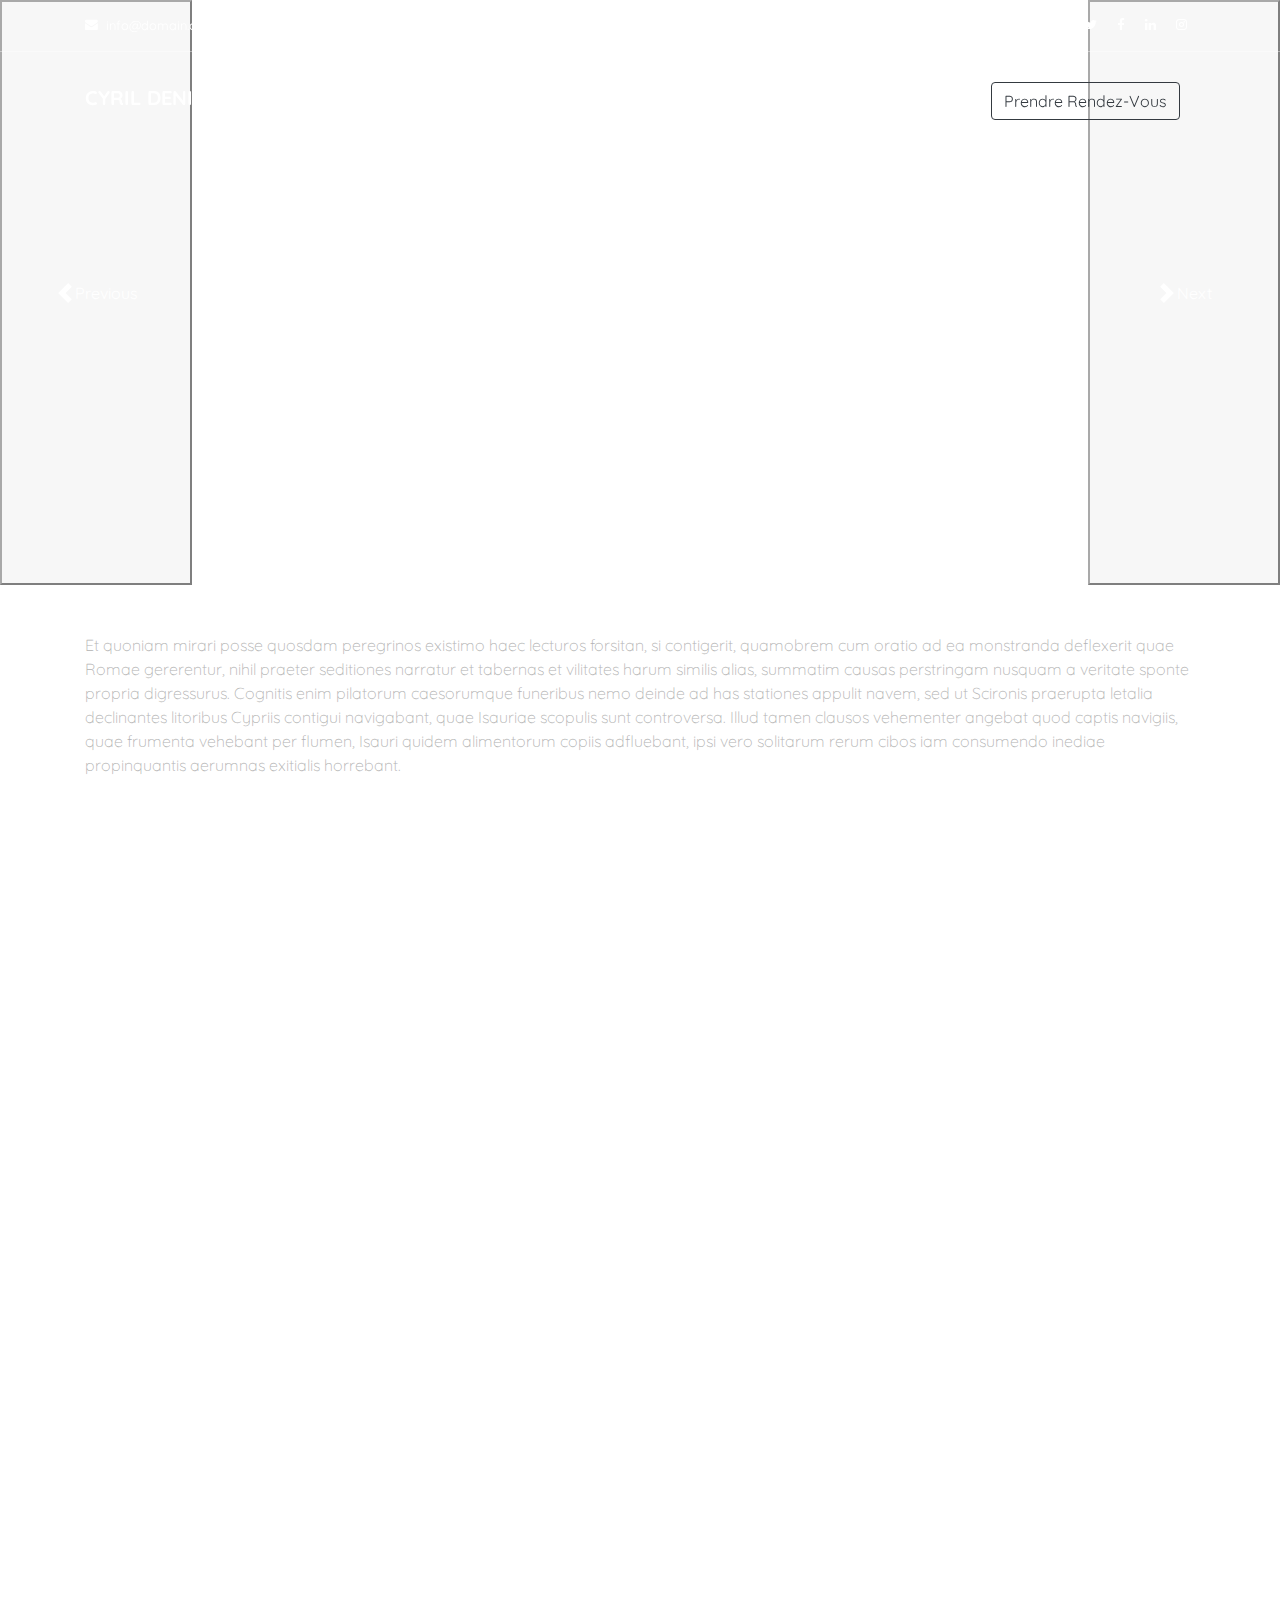
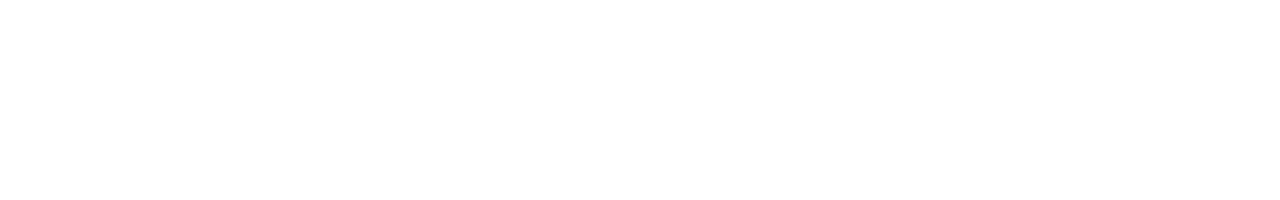
<file: index.html>
<!doctype html>
<html lang="fr">
  <head>
    <meta charset="utf-8">
    <meta name="viewport" content="width=device-width, initial-scale=1, shrink-to-fit=no">
    <link href="https://fonts.googleapis.com/css?family=Quicksand:400,600,700&display=swap" rel="stylesheet">
    <link rel="stylesheet" href="fonts/icomoon/style.css">
    <link rel="stylesheet" href="css/owl.carousel.min.css">
    <link rel="stylesheet" href="css/bootstrap.min.css">
    <link rel="stylesheet" href="css/style.css">
    <title>Sophrologie</title>
    <link href="https://cdn.jsdelivr.net/npm/bootstrap@5.1.3/dist/css/bootstrap.min.css" rel="stylesheet" integrity="sha384-1BmE4kWBq78iYhFldvKuhfTAU6auU8tT94WrHftjDbrCEXSU1oBoqyl2QvZ6jIW3" crossorigin="anonymous">
    <script src="https://cdn.jsdelivr.net/npm/bootstrap@5.1.3/dist/js/bootstrap.bundle.min.js" integrity="sha384-ka7Sk0Gln4gmtz2MlQnikT1wXgYsOg+OMhuP+IlRH9sENBO0LRn5q+8nbTov4+1p" crossorigin="anonymous"></script>
    <script src="https://cdn.jsdelivr.net/npm/@popperjs/core@2.10.2/dist/umd/popper.min.js" integrity="sha384-7+zCNj/IqJ95wo16oMtfsKbZ9ccEh31eOz1HGyDuCQ6wgnyJNSYdrPa03rtR1zdB" crossorigin="anonymous"></script>
    <script src="https://cdn.jsdelivr.net/npm/bootstrap@5.1.3/dist/js/bootstrap.min.js" integrity="sha384-QJHtvGhmr9XOIpI6YVutG+2QOK9T+ZnN4kzFN1RtK3zEFEIsxhlmWl5/YESvpZ13" crossorigin="anonymous"></script>
    <link rel="apple-touch-icon" href="images/leaf.png">
    <link rel="icon" type="icon" href="images/leaf.png">


  </head>
  <body>


    <div class="site-mobile-menu site-navbar-target">
      <div class="site-mobile-menu-header">
        <div class="site-mobile-menu-close mt-3">
          <span class="icon-close2 js-menu-toggle"></span>
        </div>
      </div>
      <div class="site-mobile-menu-body"></div>
    </div>


    <div class="site-navbar-wrap">
      <div class="site-navbar-top">
        <div class="container py-3">
          <div class="row align-items-center">
            <div class="col-6">
              <div class="d-flex mr-auto">
                <a href="mailto:info@domain.com" class="d-flex align-items-center mr-4">
                  <span class="icon-envelope mr-2"></span>
                  <span class="d-none d-md-inline-block">info@domain.com</span>
                </a>
                <a href="tel:+12345678910" class="d-flex align-items-center mr-auto">
                  <span class="icon-phone mr-2"></span>
                  <span class="d-none d-md-inline-block">+1 234 4567 8910</span>
                </a>
              </div>
            </div>
            <div class="col-6 text-right">
              <div class="mr-auto">
                <a href="#" class="p-2 pl-0"><span class="icon-twitter"></span></a>
                <a href="#" class="p-2 pl-0"><span class="icon-facebook"></span></a>
                <a href="#" class="p-2 pl-0"><span class="icon-linkedin"></span></a>
                <a href="#" class="p-2 pl-0"><span class="icon-instagram"></span></a>
              </div>
            </div>
          </div>
        </div>
      </div>

      <div class="site-navbar site-navbar-target js-sticky-header">
        <div class="container">
          <div class="row align-items-center">
            <div class="col-2">
              <h1 class="my-0 site-logo"><a href="index.html">Cyril Denize</a></h1>
            </div>
            <div class="col-10">
              <nav class="site-navigation text-right" role="navigation">
                <div class="container">
                  <div class="d-inline-block d-lg-none ml-md-0 mr-auto py-3"><a href="#" class="site-menu-toggle js-menu-toggle text-white"><span class="icon-menu h3"></span></a></div>

                  <ul class="site-menu main-menu js-clone-nav d-none d-lg-block">
                    <li class="active"><a href="index.html" class="nav-link">Home</a></li>
                    <li class="has-children">
                      <a href="#" class="nav-link">La thérapie</a>
                      <ul class="dropdown arrow-top">
                        <li><a href="Sophrologie.html" class="nav-link">Qu'est-ce que la sophrologie ?</a></li>
                        <li><a href="Therapie_Complementaire.html" class="nav-link">Une thérapie complémentaire à la médecine est la psychologie</a></li>
                        <li><a href="Explication.html" class="nav-link">Explication sur le déroulement d'une séance</a></li>
                        <li><a href="Avantages.html" class="nav-link">Quels sont les avantages de la sophrologie ?</a></li>
                      </ul>
                    </li>
                    <li class="has-children">
                      <a href="#" class="nav-link">Spécialité</a>
                      <ul class="dropdown arrow-top">
                        <li><a href="Coherence_Cardiaque.html" class="nav-link">Cohérence </br> Cardiaque</a></li>
                        <li><a href="Gestion_Stress_Entreprise.html" class="nav-link">Gestion du stress </br> en entreprise</a></li>
                        <li><a href="Dev_Sportif.html" class="nav-link">Développement </br> Sportif</a></li>
                        <li><a href="Obj_Sophrologie.html" class="nav-link">Objectif de la </br> Sophrologie</a></li>
                      </ul>
                    </li>
                    <li class="has-children">
                      <a href="#" class="nav-link">Séances et Tarifs</a>
                      <ul class="dropdown arrow-top">
                        <li><a href="Modes_Reglement.html" class="nav-link">Modes de règlement</a></li>
                        <li><a href="Cond_Annulation.html" class="nav-link">Conditions d'annulation</a></li>
                      </ul>
                    </li>
                      <li><a href="Pour_Qui.html" class="nav-link">Pour Qui ?</a></li>
                      <li><a href="https://www.doctolib.fr/medecin-generaliste/strasbourg/laurent-girod"><button type="button" class="btn btn-outline-dark">Prendre Rendez-Vous</button></a></li>
                  </ul>

                </div>
              </nav>
            </div>
          </div>
        </div>
      </div>
    </div>


    <div id="carouselExampleFade" class="carousel slide carousel-fade" data-bs-ride="carousel">
      <div class="carousel-inner">
        <div class="carousel-item active" style="background-image: url('https://scontent.fcdg3-1.fna.fbcdn.net/v/t1.6435-9/151625854_353053852622345_7909702508846537220_n.jpg?_nc_cat=109&ccb=1-5&_nc_sid=6e5ad9&_nc_ohc=8PuFyhbm40sAX98BHE8&_nc_ht=scontent.fcdg3-1.fna&oh=00_AT8muUjFQeQwgvpQYshT2RXkJj9XUOW756nnwOs_RaSg5Q&oe=61DDDF71')">
          <div class="carousel-caption d-none d-md-block">
            <h5>Accueil</h5>
      </div>
        </div>
        <div class="carousel-item" style="background-image: url('https://www.lamedecinedouce.com/wp-content/uploads/2020/11/baie_de_tressigny.jpg')">
          <div class="carousel-caption d-none d-md-block">
            <h5>Accueil</h5>
      </div>
        </div>
        <div class="carousel-item" style="background-image: url('https://www.proiezionidiborsa.it/wp-content/uploads/2021/04/stress-1.jpg')">
          <div class="carousel-caption d-none d-md-block">
            <h5>Accueil</h5>
      </div>
        </div>
        <div class="carousel-item" style="background-image: url('https://shs.u-paris.fr/wp-content/uploads/sites/9/2020/09/activation-compte-959x675.jpg')">
          <div class="carousel-caption d-none d-md-block">
            <h5>Accueil</h5>
      </div>
        </div>
      </div>
      <button class="carousel-control-prev" type="button" data-bs-target="#carouselExampleFade" data-bs-slide="prev">
        <span class="carousel-control-prev-icon" aria-hidden="true"></span>
        <span class="visually-hidden">Previous</span>
      </button>
      <button class="carousel-control-next" type="button" data-bs-target="#carouselExampleFade" data-bs-slide="next">
        <span class="carousel-control-next-icon" aria-hidden="true"></span>
        <span class="visually-hidden">Next</span>
      </button>
    </div>

    <section class="py-5">
      <div class="container">
        <p>Et quoniam mirari posse quosdam peregrinos existimo haec lecturos forsitan, si contigerit, quamobrem cum oratio ad ea monstranda deflexerit quae Romae gererentur, nihil praeter seditiones narratur et tabernas et vilitates harum similis alias, summatim causas perstringam nusquam a veritate sponte propria digressurus.

Cognitis enim pilatorum caesorumque funeribus nemo deinde ad has stationes appulit navem, sed ut Scironis praerupta letalia declinantes litoribus Cypriis contigui navigabant, quae Isauriae scopulis sunt controversa.

Illud tamen clausos vehementer angebat quod captis navigiis, quae frumenta vehebant per flumen, Isauri quidem alimentorum copiis adfluebant, ipsi vero solitarum rerum cibos iam consumendo inediae propinquantis aerumnas exitialis horrebant.</p>
      </div>
    </section>

  </body>
</html>
</file>
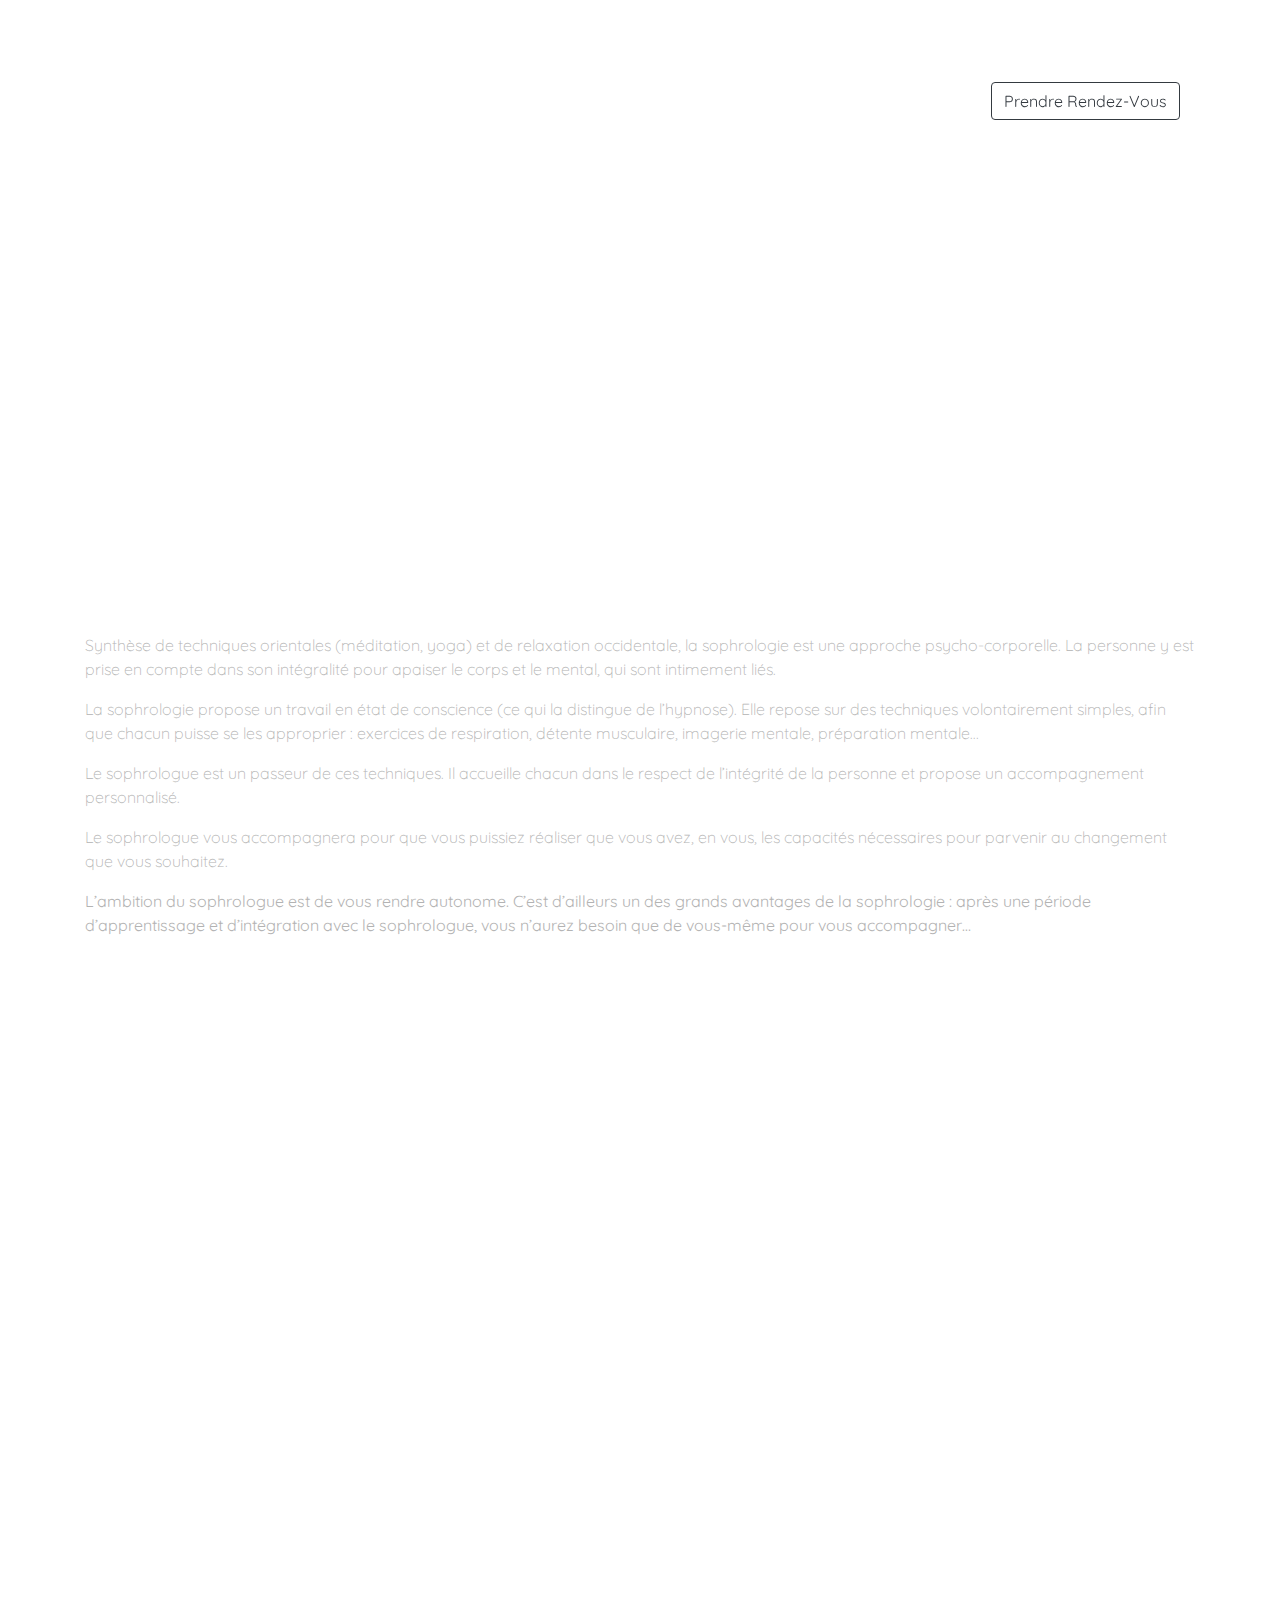
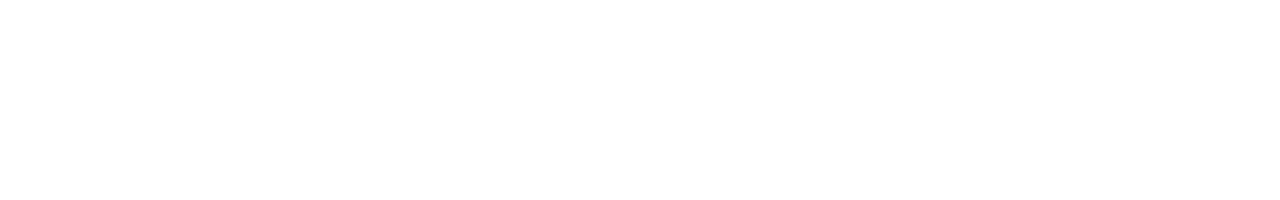
<file: Avantages.html>
<!doctype html>
<html lang="fr">
  <head>
    <meta charset="utf-8">
    <meta name="viewport" content="width=device-width, initial-scale=1, shrink-to-fit=no">
    <link href="https://fonts.googleapis.com/css?family=Quicksand:400,600,700&display=swap" rel="stylesheet">
    <link rel="stylesheet" href="fonts/icomoon/style.css">
    <link rel="stylesheet" href="css/owl.carousel.min.css">
    <link rel="stylesheet" href="css/bootstrap.min.css">
    <link rel="stylesheet" href="css/style.css">
    <title>Sophrologie</title>
    <link href="https://cdn.jsdelivr.net/npm/bootstrap@5.1.3/dist/css/bootstrap.min.css" rel="stylesheet" integrity="sha384-1BmE4kWBq78iYhFldvKuhfTAU6auU8tT94WrHftjDbrCEXSU1oBoqyl2QvZ6jIW3" crossorigin="anonymous">
    <script src="https://cdn.jsdelivr.net/npm/bootstrap@5.1.3/dist/js/bootstrap.bundle.min.js" integrity="sha384-ka7Sk0Gln4gmtz2MlQnikT1wXgYsOg+OMhuP+IlRH9sENBO0LRn5q+8nbTov4+1p" crossorigin="anonymous"></script>
    <script src="https://cdn.jsdelivr.net/npm/@popperjs/core@2.10.2/dist/umd/popper.min.js" integrity="sha384-7+zCNj/IqJ95wo16oMtfsKbZ9ccEh31eOz1HGyDuCQ6wgnyJNSYdrPa03rtR1zdB" crossorigin="anonymous"></script>
    <script src="https://cdn.jsdelivr.net/npm/bootstrap@5.1.3/dist/js/bootstrap.min.js" integrity="sha384-QJHtvGhmr9XOIpI6YVutG+2QOK9T+ZnN4kzFN1RtK3zEFEIsxhlmWl5/YESvpZ13" crossorigin="anonymous"></script>
    <link rel="apple-touch-icon" href="images/leaf.png">
    <link rel="icon" type="icon" href="images/leaf.png">


  </head>
  <body>


    <div class="site-mobile-menu site-navbar-target">
      <div class="site-mobile-menu-header">
        <div class="site-mobile-menu-close mt-3">
          <span class="icon-close2 js-menu-toggle"></span>
        </div>
      </div>
      <div class="site-mobile-menu-body"></div>
    </div>


    <div class="site-navbar-wrap">
      <div class="site-navbar-top">
        <div class="container py-3">
          <div class="row align-items-center">
            <div class="col-6">
              <div class="d-flex mr-auto">
                <a href="mailto:info@domain.com" class="d-flex align-items-center mr-4">
                  <span class="icon-envelope mr-2"></span>
                  <span class="d-none d-md-inline-block">info@domain.com</span>
                </a>
                <a href="tel:+12345678910" class="d-flex align-items-center mr-auto">
                  <span class="icon-phone mr-2"></span>
                  <span class="d-none d-md-inline-block">+1 234 4567 8910</span>
                </a>
              </div>
            </div>
            <div class="col-6 text-right">
              <div class="mr-auto">
                <a href="#" class="p-2 pl-0"><span class="icon-twitter"></span></a>
                <a href="#" class="p-2 pl-0"><span class="icon-facebook"></span></a>
                <a href="#" class="p-2 pl-0"><span class="icon-linkedin"></span></a>
                <a href="#" class="p-2 pl-0"><span class="icon-instagram"></span></a>
              </div>
            </div>
          </div>
        </div>
      </div>

      <div class="site-navbar site-navbar-target js-sticky-header">
        <div class="container">
          <div class="row align-items-center">
            <div class="col-2">
              <h1 class="my-0 site-logo"><a href="index.html">Cyril Denize</a></h1>
            </div>
            <div class="col-10">
              <nav class="site-navigation text-right" role="navigation">
                <div class="container">
                  <div class="d-inline-block d-lg-none ml-md-0 mr-auto py-3"><a href="#" class="site-menu-toggle js-menu-toggle text-white"><span class="icon-menu h3"></span></a></div>

                  <ul class="site-menu main-menu js-clone-nav d-none d-lg-block">
                    <li class="active"><a href="index.html" class="nav-link">Home</a></li>
                    <li class="has-children">
                      <a href="#" class="nav-link">La thérapie</a>
                      <ul class="dropdown arrow-top">
                        <li><a href="Sophrologie.html" class="nav-link">Qu'est-ce que la sophrologie ?</a></li>
                        <li><a href="Therapie_Complementaire.html" class="nav-link">Une thérapie complémentaire à la médecine est la psychologie</a></li>
                        <li><a href="Explication.html" class="nav-link">Explication sur le déroulement d'une séance</a></li>
                        <li><a href="Avantages.html" class="nav-link">Quels sont les avantages de la sophrologie ?</a></li>
                      </ul>
                    </li>
                    <li class="has-children">
                      <a href="#" class="nav-link">Spécialité</a>
                      <ul class="dropdown arrow-top">
                        <li><a href="Coherence_Cardiaque.html" class="nav-link">Cohérence </br> Cardiaque</a></li>
                        <li><a href="Gestion_Stress_Entreprise.html" class="nav-link">Gestion du stress </br> en entreprise</a></li>
                        <li><a href="Dev_Sportif.html" class="nav-link">Développement </br> Sportif</a></li>
                        <li><a href="Obj_Sophrologie.html" class="nav-link">Objectif de la </br> Sophrologie</a></li>
                      </ul>
                    </li>
                    <li class="has-children">
                      <a href="#" class="nav-link">Séances et Tarifs</a>
                      <ul class="dropdown arrow-top">
                        <li><a href="Modes_Reglement.html" class="nav-link">Modes de règlement</a></li>
                        <li><a href="Cond_Annulation.html" class="nav-link">Conditions d'annulation</a></li>
                      </ul>
                    </li>
                      <li><a href="Pour_Qui.html" class="nav-link">Pour Qui ?</a></li>
                      <li><a href="https://www.doctolib.fr/medecin-generaliste/strasbourg/laurent-girod"><button type="button" class="btn btn-outline-dark">Prendre Rendez-Vous</button></a></li>
                  </ul>

                </div>
              </nav>
            </div>
          </div>
        </div>
      </div>
    </div>


    <div id="carouselExampleCaptions" class="carousel slide" data-bs-ride="carousel">
            <div class="carousel-inner">
              <div class="carousel-item active" style="background-image: url('https://images.unsplash.com/photo-1618668279717-62ef09c69a15?ixlib=rb-1.2.1&ixid=MnwxMjA3fDB8MHxwaG90by1wYWdlfHx8fGVufDB8fHx8&auto=format&fit=crop&w=2070&q=80')">
                <div class="carousel-caption">
                  <h5>Quels sont les avantages de la sophrologie ?</h5>
                </div>
              </div>
            </div>
          </div>

        <section class="py-5">
          <div class="container">
            <p>Synthèse de techniques orientales (méditation, yoga) et de relaxation occidentale, la sophrologie est une approche psycho-corporelle. La personne y est prise en compte dans son intégralité pour apaiser le corps et le mental, qui sont intimement liés.</p>
            <p>La sophrologie propose un travail en état de conscience (ce qui la distingue de l’hypnose). Elle repose sur des techniques volontairement simples, afin que chacun puisse se les approprier : exercices de respiration, détente musculaire, imagerie mentale, préparation mentale…</p>
            <p>Le sophrologue est un passeur de ces techniques. Il accueille chacun dans le respect de l’intégrité de la personne et propose un accompagnement personnalisé.</p>
            <p>Le sophrologue vous accompagnera pour que vous puissiez réaliser que vous avez, en vous, les capacités nécessaires pour parvenir au changement que vous souhaitez.</p>
            <p><strong>L’ambition du sophrologue est de vous rendre autonome. C’est d’ailleurs un des grands avantages de la sophrologie : après une période d’apprentissage et d’intégration avec le sophrologue, vous n’aurez besoin que de vous-même pour vous accompagner…</strong></p>
          </div>
        </section>


  </body>
</html>
</file>
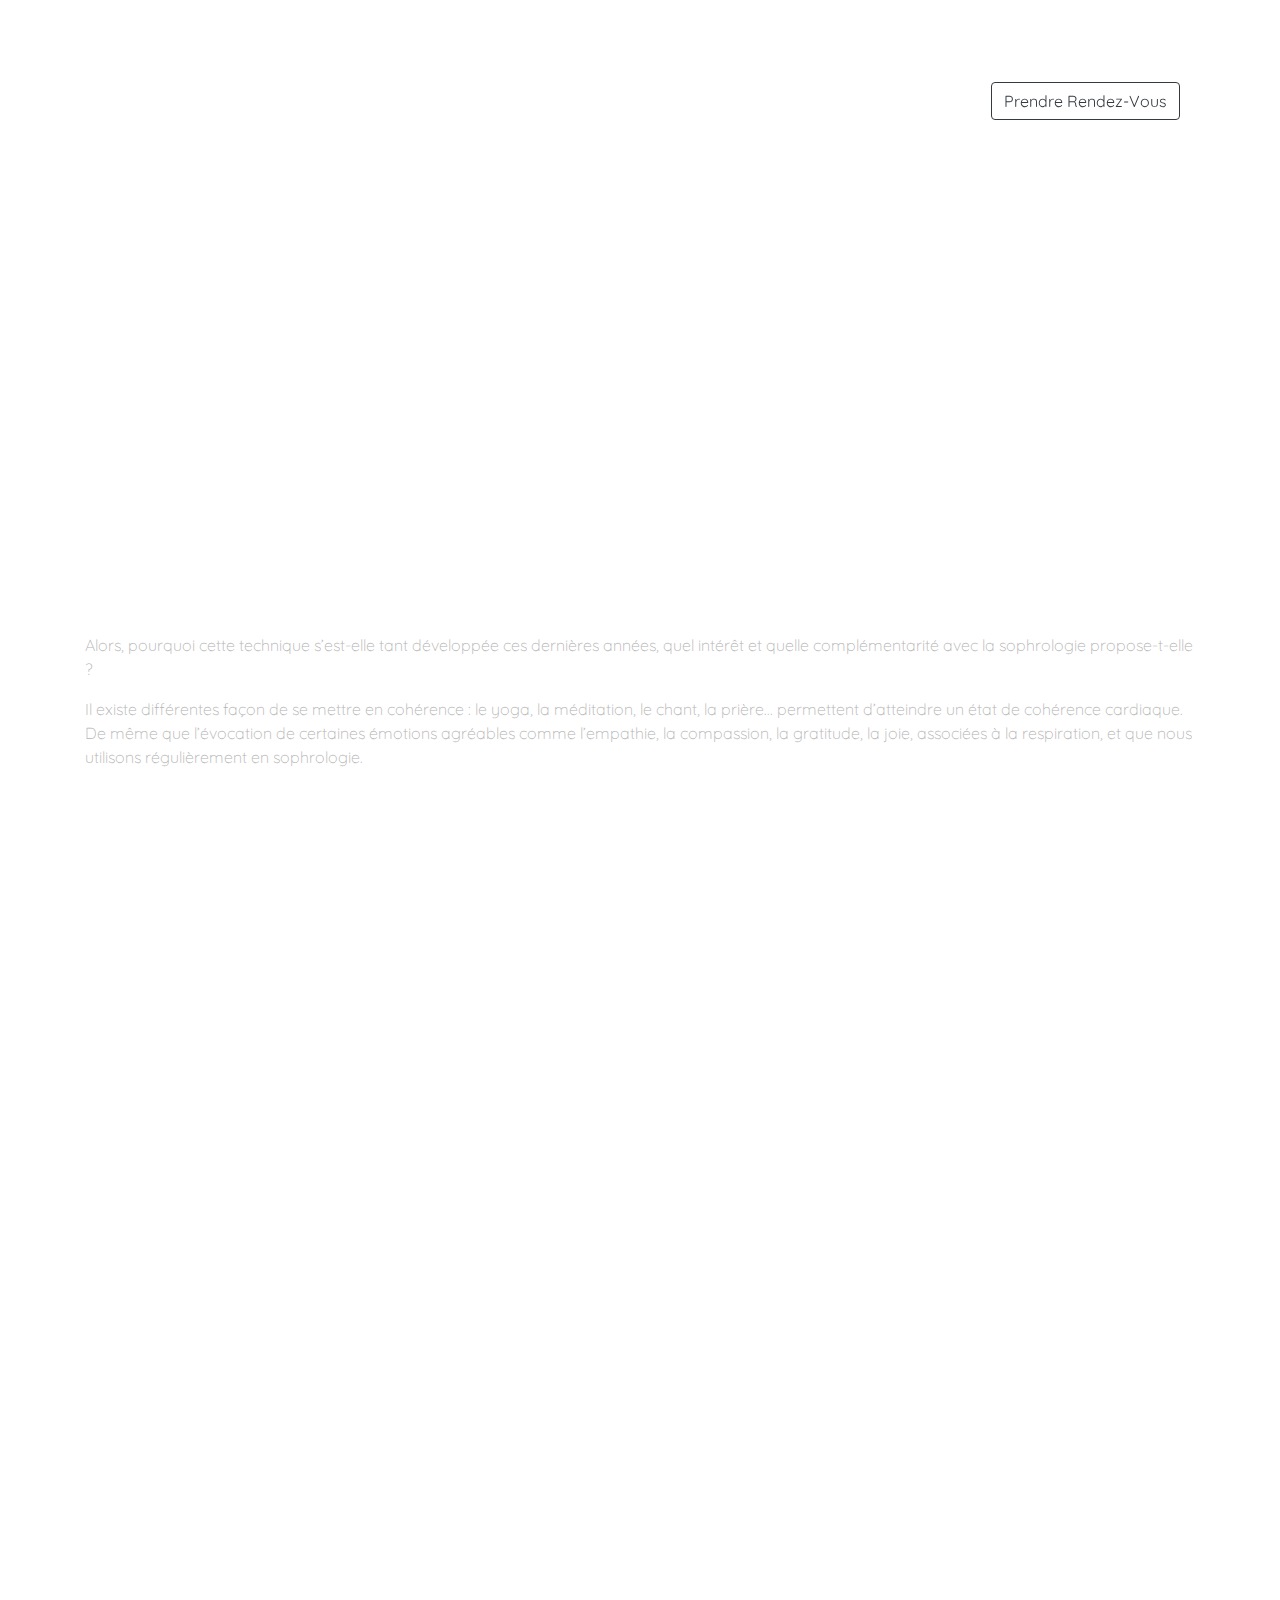
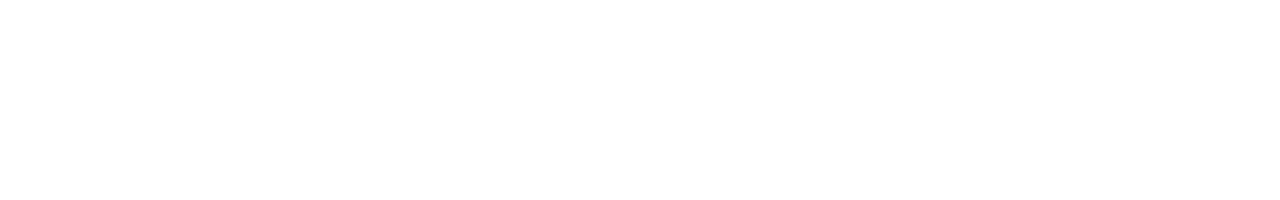
<file: Coherence_Cardiaque.html>
<!doctype html>
<html lang="fr">
  <head>
    <meta charset="utf-8">
    <meta name="viewport" content="width=device-width, initial-scale=1, shrink-to-fit=no">
    <link href="https://fonts.googleapis.com/css?family=Quicksand:400,600,700&display=swap" rel="stylesheet">
    <link rel="stylesheet" href="fonts/icomoon/style.css">
    <link rel="stylesheet" href="css/owl.carousel.min.css">
    <link rel="stylesheet" href="css/bootstrap.min.css">
    <link rel="stylesheet" href="css/style.css">
    <title>Sophrologie</title>
    <link href="https://cdn.jsdelivr.net/npm/bootstrap@5.1.3/dist/css/bootstrap.min.css" rel="stylesheet" integrity="sha384-1BmE4kWBq78iYhFldvKuhfTAU6auU8tT94WrHftjDbrCEXSU1oBoqyl2QvZ6jIW3" crossorigin="anonymous">
    <script src="https://cdn.jsdelivr.net/npm/bootstrap@5.1.3/dist/js/bootstrap.bundle.min.js" integrity="sha384-ka7Sk0Gln4gmtz2MlQnikT1wXgYsOg+OMhuP+IlRH9sENBO0LRn5q+8nbTov4+1p" crossorigin="anonymous"></script>
    <script src="https://cdn.jsdelivr.net/npm/@popperjs/core@2.10.2/dist/umd/popper.min.js" integrity="sha384-7+zCNj/IqJ95wo16oMtfsKbZ9ccEh31eOz1HGyDuCQ6wgnyJNSYdrPa03rtR1zdB" crossorigin="anonymous"></script>
    <script src="https://cdn.jsdelivr.net/npm/bootstrap@5.1.3/dist/js/bootstrap.min.js" integrity="sha384-QJHtvGhmr9XOIpI6YVutG+2QOK9T+ZnN4kzFN1RtK3zEFEIsxhlmWl5/YESvpZ13" crossorigin="anonymous"></script>
    <link rel="apple-touch-icon" href="images/leaf.png">
    <link rel="icon" type="icon" href="images/leaf.png">


  </head>
  <body>


    <div class="site-mobile-menu site-navbar-target">
      <div class="site-mobile-menu-header">
        <div class="site-mobile-menu-close mt-3">
          <span class="icon-close2 js-menu-toggle"></span>
        </div>
      </div>
      <div class="site-mobile-menu-body"></div>
    </div>


    <div class="site-navbar-wrap">
      <div class="site-navbar-top">
        <div class="container py-3">
          <div class="row align-items-center">
            <div class="col-6">
              <div class="d-flex mr-auto">
                <a href="mailto:info@domain.com" class="d-flex align-items-center mr-4">
                  <span class="icon-envelope mr-2"></span>
                  <span class="d-none d-md-inline-block">info@domain.com</span>
                </a>
                <a href="tel:+12345678910" class="d-flex align-items-center mr-auto">
                  <span class="icon-phone mr-2"></span>
                  <span class="d-none d-md-inline-block">+1 234 4567 8910</span>
                </a>
              </div>
            </div>
            <div class="col-6 text-right">
              <div class="mr-auto">
                <a href="#" class="p-2 pl-0"><span class="icon-twitter"></span></a>
                <a href="#" class="p-2 pl-0"><span class="icon-facebook"></span></a>
                <a href="#" class="p-2 pl-0"><span class="icon-linkedin"></span></a>
                <a href="#" class="p-2 pl-0"><span class="icon-instagram"></span></a>
              </div>
            </div>
          </div>
        </div>
      </div>

      <div class="site-navbar site-navbar-target js-sticky-header">
        <div class="container">
          <div class="row align-items-center">
            <div class="col-2">
              <h1 class="my-0 site-logo"><a href="index.html">Cyril Denize</a></h1>
            </div>
            <div class="col-10">
              <nav class="site-navigation text-right" role="navigation">
                <div class="container">
                  <div class="d-inline-block d-lg-none ml-md-0 mr-auto py-3"><a href="#" class="site-menu-toggle js-menu-toggle text-white"><span class="icon-menu h3"></span></a></div>

                  <ul class="site-menu main-menu js-clone-nav d-none d-lg-block">
                    <li class="active"><a href="index.html" class="nav-link">Home</a></li>
                    <li class="has-children">
                      <a href="#" class="nav-link">La thérapie</a>
                      <ul class="dropdown arrow-top">
                        <li><a href="Sophrologie.html" class="nav-link">Qu'est-ce que la sophrologie ?</a></li>
                        <li><a href="Therapie_Complementaire.html" class="nav-link">Une thérapie complémentaire à la médecine est la psychologie</a></li>
                        <li><a href="Explication.html" class="nav-link">Explication sur le déroulement d'une séance</a></li>
                        <li><a href="Avantages.html" class="nav-link">Quels sont les avantages de la sophrologie ?</a></li>
                      </ul>
                    </li>
                    <li class="has-children">
                      <a href="#" class="nav-link">Spécialité</a>
                      <ul class="dropdown arrow-top">
                        <li><a href="Coherence_Cardiaque.html" class="nav-link">Cohérence </br> Cardiaque</a></li>
                        <li><a href="Gestion_Stress_Entreprise.html" class="nav-link">Gestion du stress </br> en entreprise</a></li>
                        <li><a href="Dev_Sportif.html" class="nav-link">Développement </br> Sportif</a></li>
                        <li><a href="Obj_Sophrologie.html" class="nav-link">Objectif de la </br> Sophrologie</a></li>
                      </ul>
                    </li>
                    <li class="has-children">
                      <a href="#" class="nav-link">Séances et Tarifs</a>
                      <ul class="dropdown arrow-top">
                        <li><a href="Modes_Reglement.html" class="nav-link">Modes de règlement</a></li>
                        <li><a href="Cond_Annulation.html" class="nav-link">Conditions d'annulation</a></li>
                      </ul>
                    </li>
                      <li><a href="Pour_Qui.html" class="nav-link">Pour Qui ?</a></li>
                      <li><a href="https://www.doctolib.fr/medecin-generaliste/strasbourg/laurent-girod"><button type="button" class="btn btn-outline-dark">Prendre Rendez-Vous</button></a></li>
                  </ul>

                </div>
              </nav>
            </div>
          </div>
        </div>
      </div>
    </div>


    <div id="carouselExampleCaptions" class="carousel slide" data-bs-ride="carousel">
            <div class="carousel-inner">
              <div class="carousel-item active" style="background-image: url('https://images.unsplash.com/photo-1518811554972-31f9ca219d5b?ixlib=rb-1.2.1&ixid=MnwxMjA3fDB8MHxwaG90by1wYWdlfHx8fGVufDB8fHx8&auto=format&fit=crop&w=2070&q=80')">
                <div class="carousel-caption">
                  <h5>Cohérence Cardiaque</h5>
                </div>
              </div>
            </div>
          </div>

        <section class="py-5">
          <div class="container">
            <p>Alors, pourquoi cette technique s’est-elle tant développée ces dernières années, quel intérêt et quelle complémentarité avec la sophrologie propose-t-elle ?</p>
            <p>Il existe différentes façon de se mettre en cohérence : le yoga, la méditation, le chant, la prière… permettent d’atteindre un état de cohérence cardiaque. De même que l’évocation de certaines émotions agréables comme l’empathie, la compassion, la gratitude, la joie, associées à la respiration, et que nous utilisons régulièrement en sophrologie.</p>
          </div>
        </section>


  </body>
</html>
</file>
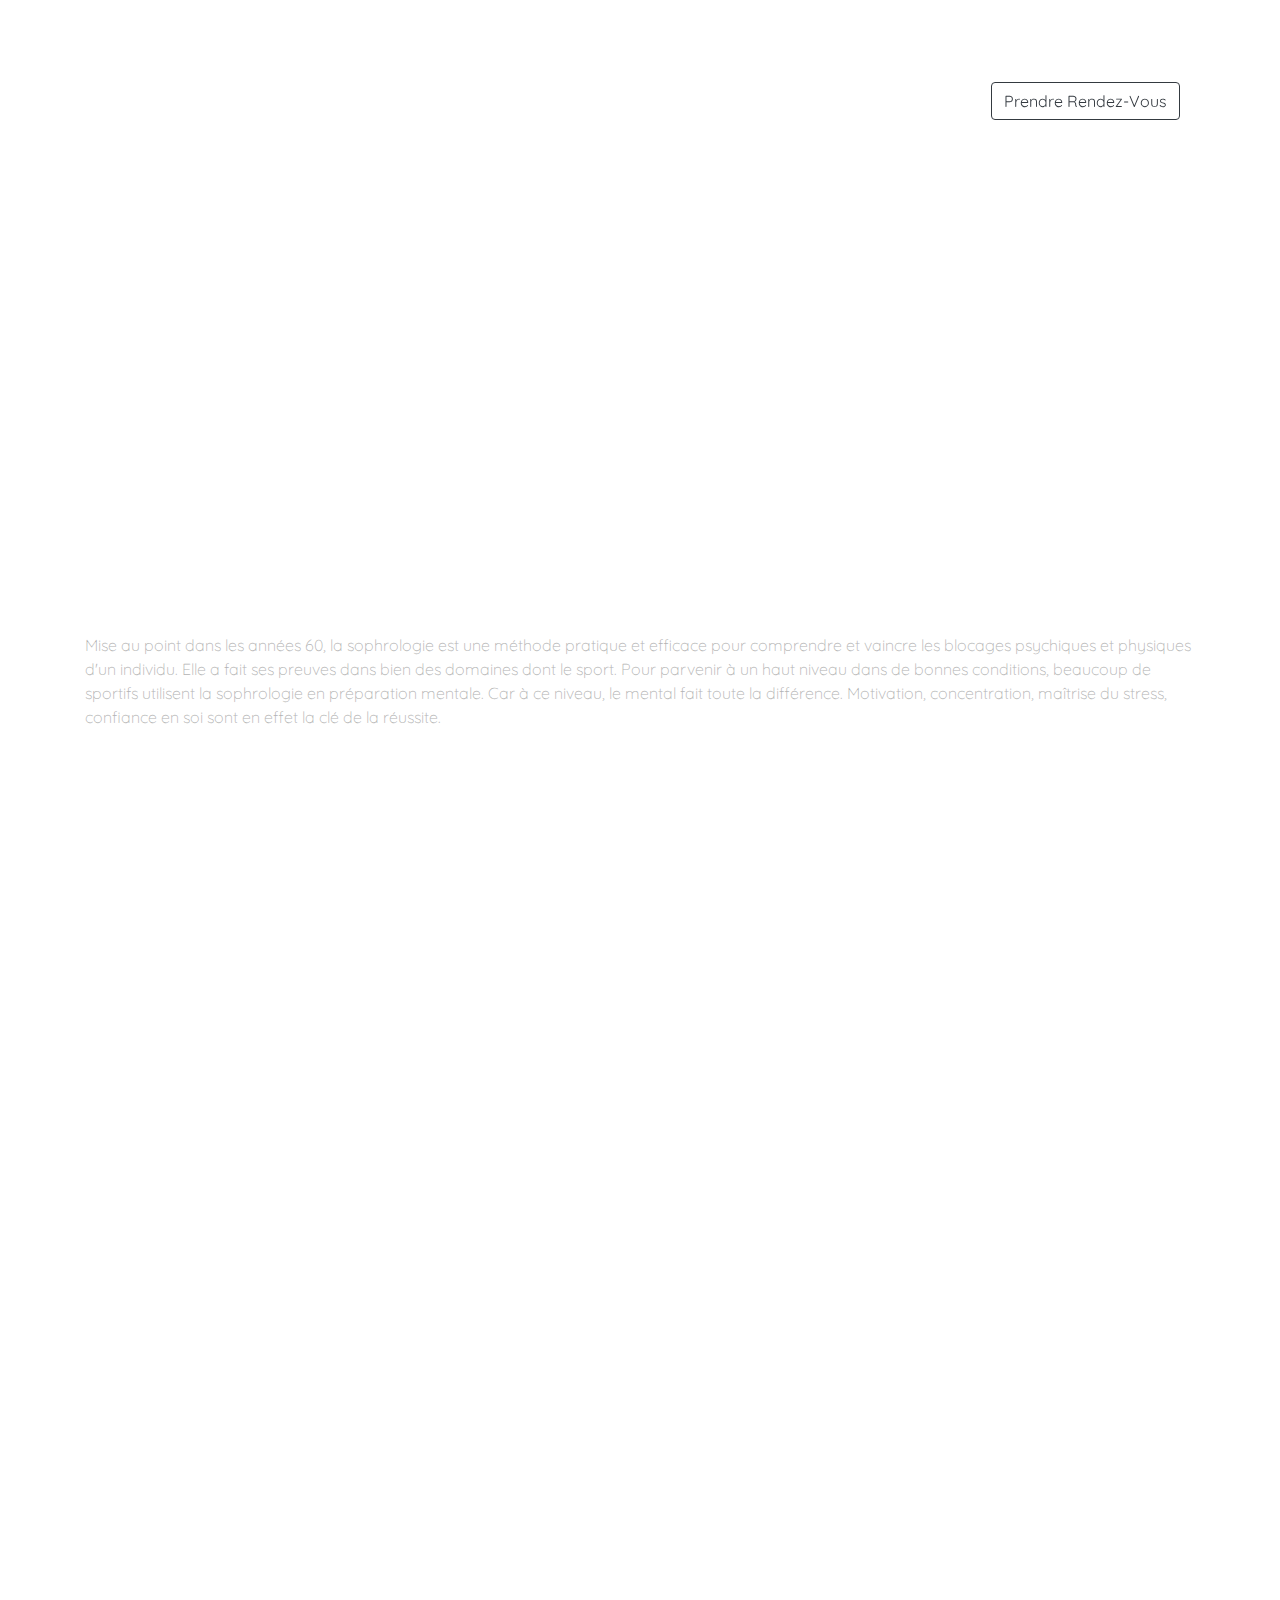
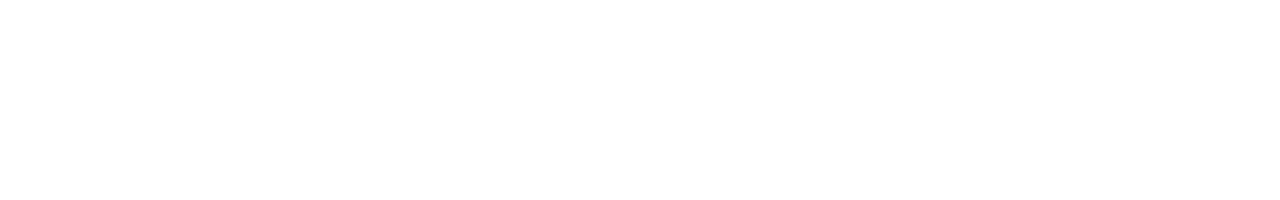
<file: Dev_Sportif.html>
<!doctype html>
<html lang="fr">
  <head>
    <meta charset="utf-8">
    <meta name="viewport" content="width=device-width, initial-scale=1, shrink-to-fit=no">
    <link href="https://fonts.googleapis.com/css?family=Quicksand:400,600,700&display=swap" rel="stylesheet">
    <link rel="stylesheet" href="fonts/icomoon/style.css">
    <link rel="stylesheet" href="css/owl.carousel.min.css">
    <link rel="stylesheet" href="css/bootstrap.min.css">
    <link rel="stylesheet" href="css/style.css">
    <title>Sophrologie</title>
    <link href="https://cdn.jsdelivr.net/npm/bootstrap@5.1.3/dist/css/bootstrap.min.css" rel="stylesheet" integrity="sha384-1BmE4kWBq78iYhFldvKuhfTAU6auU8tT94WrHftjDbrCEXSU1oBoqyl2QvZ6jIW3" crossorigin="anonymous">
    <script src="https://cdn.jsdelivr.net/npm/bootstrap@5.1.3/dist/js/bootstrap.bundle.min.js" integrity="sha384-ka7Sk0Gln4gmtz2MlQnikT1wXgYsOg+OMhuP+IlRH9sENBO0LRn5q+8nbTov4+1p" crossorigin="anonymous"></script>
    <script src="https://cdn.jsdelivr.net/npm/@popperjs/core@2.10.2/dist/umd/popper.min.js" integrity="sha384-7+zCNj/IqJ95wo16oMtfsKbZ9ccEh31eOz1HGyDuCQ6wgnyJNSYdrPa03rtR1zdB" crossorigin="anonymous"></script>
    <script src="https://cdn.jsdelivr.net/npm/bootstrap@5.1.3/dist/js/bootstrap.min.js" integrity="sha384-QJHtvGhmr9XOIpI6YVutG+2QOK9T+ZnN4kzFN1RtK3zEFEIsxhlmWl5/YESvpZ13" crossorigin="anonymous"></script>
    <link rel="apple-touch-icon" href="images/leaf.png">
    <link rel="icon" type="icon" href="images/leaf.png">


  </head>
  <body>


    <div class="site-mobile-menu site-navbar-target">
      <div class="site-mobile-menu-header">
        <div class="site-mobile-menu-close mt-3">
          <span class="icon-close2 js-menu-toggle"></span>
        </div>
      </div>
      <div class="site-mobile-menu-body"></div>
    </div>


    <div class="site-navbar-wrap">
      <div class="site-navbar-top">
        <div class="container py-3">
          <div class="row align-items-center">
            <div class="col-6">
              <div class="d-flex mr-auto">
                <a href="mailto:info@domain.com" class="d-flex align-items-center mr-4">
                  <span class="icon-envelope mr-2"></span>
                  <span class="d-none d-md-inline-block">info@domain.com</span>
                </a>
                <a href="tel:+12345678910" class="d-flex align-items-center mr-auto">
                  <span class="icon-phone mr-2"></span>
                  <span class="d-none d-md-inline-block">+1 234 4567 8910</span>
                </a>
              </div>
            </div>
            <div class="col-6 text-right">
              <div class="mr-auto">
                <a href="#" class="p-2 pl-0"><span class="icon-twitter"></span></a>
                <a href="#" class="p-2 pl-0"><span class="icon-facebook"></span></a>
                <a href="#" class="p-2 pl-0"><span class="icon-linkedin"></span></a>
                <a href="#" class="p-2 pl-0"><span class="icon-instagram"></span></a>
              </div>
            </div>
          </div>
        </div>
      </div>

      <div class="site-navbar site-navbar-target js-sticky-header">
        <div class="container">
          <div class="row align-items-center">
            <div class="col-2">
              <h1 class="my-0 site-logo"><a href="index.html">Cyril Denize</a></h1>
            </div>
            <div class="col-10">
              <nav class="site-navigation text-right" role="navigation">
                <div class="container">
                  <div class="d-inline-block d-lg-none ml-md-0 mr-auto py-3"><a href="#" class="site-menu-toggle js-menu-toggle text-white"><span class="icon-menu h3"></span></a></div>

                  <ul class="site-menu main-menu js-clone-nav d-none d-lg-block">
                    <li class="active"><a href="index.html" class="nav-link">Home</a></li>
                    <li class="has-children">
                      <a href="#" class="nav-link">La thérapie</a>
                      <ul class="dropdown arrow-top">
                        <li><a href="Sophrologie.html" class="nav-link">Qu'est-ce que la sophrologie ?</a></li>
                        <li><a href="Therapie_Complementaire.html" class="nav-link">Une thérapie complémentaire à la médecine est la psychologie</a></li>
                        <li><a href="Explication.html" class="nav-link">Explication sur le déroulement d'une séance</a></li>
                        <li><a href="Avantages.html" class="nav-link">Quels sont les avantages de la sophrologie ?</a></li>
                      </ul>
                    </li>
                    <li class="has-children">
                      <a href="#" class="nav-link">Spécialité</a>
                      <ul class="dropdown arrow-top">
                        <li><a href="Coherence_Cardiaque.html" class="nav-link">Cohérence </br> Cardiaque</a></li>
                        <li><a href="Gestion_Stress_Entreprise.html" class="nav-link">Gestion du stress </br> en entreprise</a></li>
                        <li><a href="Dev_Sportif.html" class="nav-link">Développement </br> Sportif</a></li>
                        <li><a href="Obj_Sophrologie.html" class="nav-link">Objectif de la </br> Sophrologie</a></li>
                      </ul>
                    </li>
                    <li class="has-children">
                      <a href="#" class="nav-link">Séances et Tarifs</a>
                      <ul class="dropdown arrow-top">
                        <li><a href="Modes_Reglement.html" class="nav-link">Modes de règlement</a></li>
                        <li><a href="Cond_Annulation.html" class="nav-link">Conditions d'annulation</a></li>
                      </ul>
                    </li>
                      <li><a href="Pour_Qui.html" class="nav-link">Pour Qui ?</a></li>
                      <li><a href="https://www.doctolib.fr/medecin-generaliste/strasbourg/laurent-girod"><button type="button" class="btn btn-outline-dark">Prendre Rendez-Vous</button></a></li>
                  </ul>

                </div>
              </nav>
            </div>
          </div>
        </div>
      </div>
    </div>


    <div id="carouselExampleCaptions" class="carousel slide" data-bs-ride="carousel">
        <div class="carousel-inner">
          <div class="carousel-item active" style="background-image: url('https://images.unsplash.com/photo-1483721310020-03333e577078?ixlib=rb-1.2.1&ixid=MnwxMjA3fDB8MHxwaG90by1wYWdlfHx8fGVufDB8fHx8&auto=format&fit=crop&w=2128&q=80')">
            <div class="carousel-caption">
              <h5>Développement Sportif</h5>
            </div>
          </div>
        </div>
      </div>

    <section class="py-5">
      <div class="container">
        <p>Mise au point dans les années 60, la sophrologie est une méthode pratique et efficace pour comprendre et vaincre les blocages psychiques et physiques d'un individu. Elle a fait ses preuves dans bien des domaines dont le sport. Pour parvenir à un haut niveau dans de bonnes conditions, beaucoup de sportifs utilisent la sophrologie en préparation mentale. Car à ce niveau, le mental fait toute la différence. Motivation, concentration, maîtrise du stress, confiance en soi sont en effet la clé de la réussite.</p>
      </div>
    </section>



  </body>
</html>
</file>
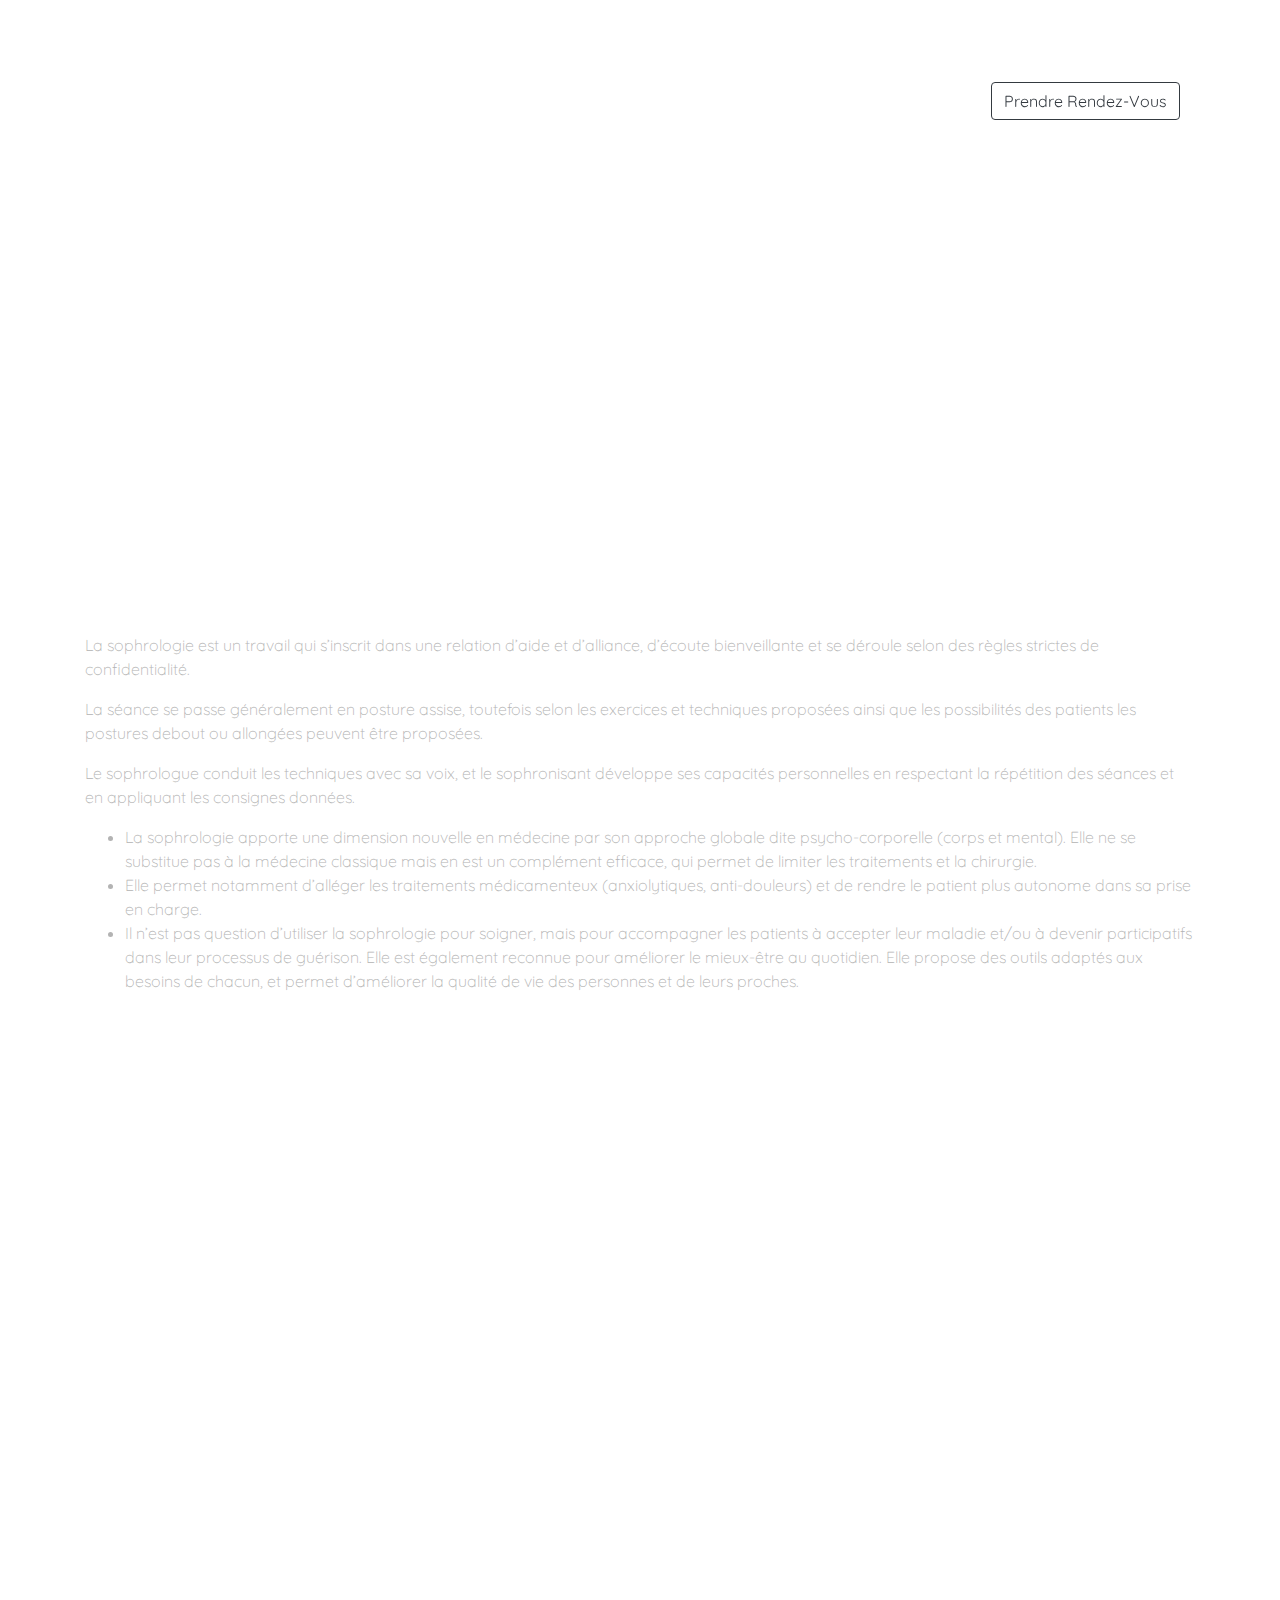
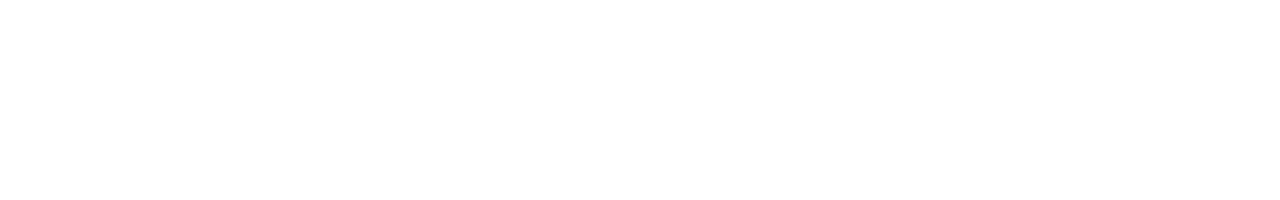
<file: Explication.html>
<!doctype html>
<html lang="fr">
  <head>
    <meta charset="utf-8">
    <meta name="viewport" content="width=device-width, initial-scale=1, shrink-to-fit=no">
    <link href="https://fonts.googleapis.com/css?family=Quicksand:400,600,700&display=swap" rel="stylesheet">
    <link rel="stylesheet" href="fonts/icomoon/style.css">
    <link rel="stylesheet" href="css/owl.carousel.min.css">
    <link rel="stylesheet" href="css/bootstrap.min.css">
    <link rel="stylesheet" href="css/style.css">
    <title>Sophrologie</title>
    <link href="https://cdn.jsdelivr.net/npm/bootstrap@5.1.3/dist/css/bootstrap.min.css" rel="stylesheet" integrity="sha384-1BmE4kWBq78iYhFldvKuhfTAU6auU8tT94WrHftjDbrCEXSU1oBoqyl2QvZ6jIW3" crossorigin="anonymous">
    <script src="https://cdn.jsdelivr.net/npm/bootstrap@5.1.3/dist/js/bootstrap.bundle.min.js" integrity="sha384-ka7Sk0Gln4gmtz2MlQnikT1wXgYsOg+OMhuP+IlRH9sENBO0LRn5q+8nbTov4+1p" crossorigin="anonymous"></script>
    <script src="https://cdn.jsdelivr.net/npm/@popperjs/core@2.10.2/dist/umd/popper.min.js" integrity="sha384-7+zCNj/IqJ95wo16oMtfsKbZ9ccEh31eOz1HGyDuCQ6wgnyJNSYdrPa03rtR1zdB" crossorigin="anonymous"></script>
    <script src="https://cdn.jsdelivr.net/npm/bootstrap@5.1.3/dist/js/bootstrap.min.js" integrity="sha384-QJHtvGhmr9XOIpI6YVutG+2QOK9T+ZnN4kzFN1RtK3zEFEIsxhlmWl5/YESvpZ13" crossorigin="anonymous"></script>
    <link rel="apple-touch-icon" href="images/leaf.png">
    <link rel="icon" type="icon" href="images/leaf.png">


  </head>
  <body>


    <div class="site-mobile-menu site-navbar-target">
      <div class="site-mobile-menu-header">
        <div class="site-mobile-menu-close mt-3">
          <span class="icon-close2 js-menu-toggle"></span>
        </div>
      </div>
      <div class="site-mobile-menu-body"></div>
    </div>


    <div class="site-navbar-wrap">
      <div class="site-navbar-top">
        <div class="container py-3">
          <div class="row align-items-center">
            <div class="col-6">
              <div class="d-flex mr-auto">
                <a href="mailto:info@domain.com" class="d-flex align-items-center mr-4">
                  <span class="icon-envelope mr-2"></span>
                  <span class="d-none d-md-inline-block">info@domain.com</span>
                </a>
                <a href="tel:+12345678910" class="d-flex align-items-center mr-auto">
                  <span class="icon-phone mr-2"></span>
                  <span class="d-none d-md-inline-block">+1 234 4567 8910</span>
                </a>
              </div>
            </div>
            <div class="col-6 text-right">
              <div class="mr-auto">
                <a href="#" class="p-2 pl-0"><span class="icon-twitter"></span></a>
                <a href="#" class="p-2 pl-0"><span class="icon-facebook"></span></a>
                <a href="#" class="p-2 pl-0"><span class="icon-linkedin"></span></a>
                <a href="#" class="p-2 pl-0"><span class="icon-instagram"></span></a>
              </div>
            </div>
          </div>
        </div>
      </div>

      <div class="site-navbar site-navbar-target js-sticky-header">
        <div class="container">
          <div class="row align-items-center">
            <div class="col-2">
              <h1 class="my-0 site-logo"><a href="index.html">Cyril Denize</a></h1>
            </div>
            <div class="col-10">
              <nav class="site-navigation text-right" role="navigation">
                <div class="container">
                  <div class="d-inline-block d-lg-none ml-md-0 mr-auto py-3"><a href="#" class="site-menu-toggle js-menu-toggle text-white"><span class="icon-menu h3"></span></a></div>

                  <ul class="site-menu main-menu js-clone-nav d-none d-lg-block">
                    <li class="active"><a href="index.html" class="nav-link">Home</a></li>
                    <li class="has-children">
                      <a href="#" class="nav-link">La thérapie</a>
                      <ul class="dropdown arrow-top">
                        <li><a href="Sophrologie.html" class="nav-link">Qu'est-ce que la sophrologie ?</a></li>
                        <li><a href="Therapie_Complementaire.html" class="nav-link">Une thérapie complémentaire à la médecine est la psychologie</a></li>
                        <li><a href="Explication.html" class="nav-link">Explication sur le déroulement d'une séance</a></li>
                        <li><a href="Avantages.html" class="nav-link">Quels sont les avantages de la sophrologie ?</a></li>
                      </ul>
                    </li>
                    <li class="has-children">
                      <a href="#" class="nav-link">Spécialité</a>
                      <ul class="dropdown arrow-top">
                        <li><a href="Coherence_Cardiaque.html" class="nav-link">Cohérence </br> Cardiaque</a></li>
                        <li><a href="Gestion_Stress_Entreprise.html" class="nav-link">Gestion du stress </br> en entreprise</a></li>
                        <li><a href="Dev_Sportif.html" class="nav-link">Développement </br> Sportif</a></li>
                        <li><a href="Obj_Sophrologie.html" class="nav-link">Objectif de la </br> Sophrologie</a></li>
                      </ul>
                    </li>
                    <li class="has-children">
                      <a href="#" class="nav-link">Séances et Tarifs</a>
                      <ul class="dropdown arrow-top">
                        <li><a href="Modes_Reglement.html" class="nav-link">Modes de règlement</a></li>
                        <li><a href="Cond_Annulation.html" class="nav-link">Conditions d'annulation</a></li>
                      </ul>
                    </li>
                      <li><a href="Pour_Qui.html" class="nav-link">Pour Qui ?</a></li>
                      <li><a href="https://www.doctolib.fr/medecin-generaliste/strasbourg/laurent-girod"><button type="button" class="btn btn-outline-dark">Prendre Rendez-Vous</button></a></li>
                  </ul>

                </div>
              </nav>
            </div>
          </div>
        </div>
      </div>
    </div>


    <div id="carouselExampleCaptions" class="carousel slide" data-bs-ride="carousel">
        <div class="carousel-inner">
          <div class="carousel-item active" style="background-image: url('https://images.unsplash.com/photo-1618668279717-62ef09c69a15?ixlib=rb-1.2.1&ixid=MnwxMjA3fDB8MHxwaG90by1wYWdlfHx8fGVufDB8fHx8&auto=format&fit=crop&w=2070&q=80')">
            <div class="carousel-caption">
              <h5>Explication sur le déroulement d'une séance</h5>
            </div>
          </div>
        </div>
      </div>

    <section class="py-5">
      <div class="container">
        <p>La sophrologie est un travail qui s’inscrit dans une relation d’aide et d’alliance, d’écoute bienveillante et se déroule selon des règles strictes de confidentialité.</p>
        <p>La séance se passe généralement en posture assise, toutefois selon les exercices et techniques proposées ainsi que les possibilités des patients les postures debout ou allongées peuvent être proposées.</p>
        <p>Le sophrologue conduit les techniques avec sa voix, et le sophronisant développe ses capacités personnelles en respectant la répétition des séances et en appliquant les consignes données.</p>
        <ul>
          <li>La sophrologie apporte une dimension nouvelle en médecine par son approche globale dite psycho-corporelle (corps et mental). Elle ne se substitue pas à la médecine classique mais en est un complément efficace, qui permet de limiter les traitements et la chirurgie.</li>
          <li>Elle permet notamment d’alléger les traitements médicamenteux (anxiolytiques, anti-douleurs) et de rendre le patient plus autonome dans sa prise en charge.</li>
          <li>Il n’est pas question d’utiliser la sophrologie pour soigner, mais pour accompagner les patients à accepter leur maladie et/ou à devenir participatifs dans leur processus de guérison. Elle est également reconnue pour améliorer le mieux-être au quotidien. Elle propose des outils adaptés aux besoins de chacun, et permet d’améliorer la qualité de vie des personnes et de leurs proches.</li>
        </ul>
      </div>
    </section>



  </body>
</html>
</file>
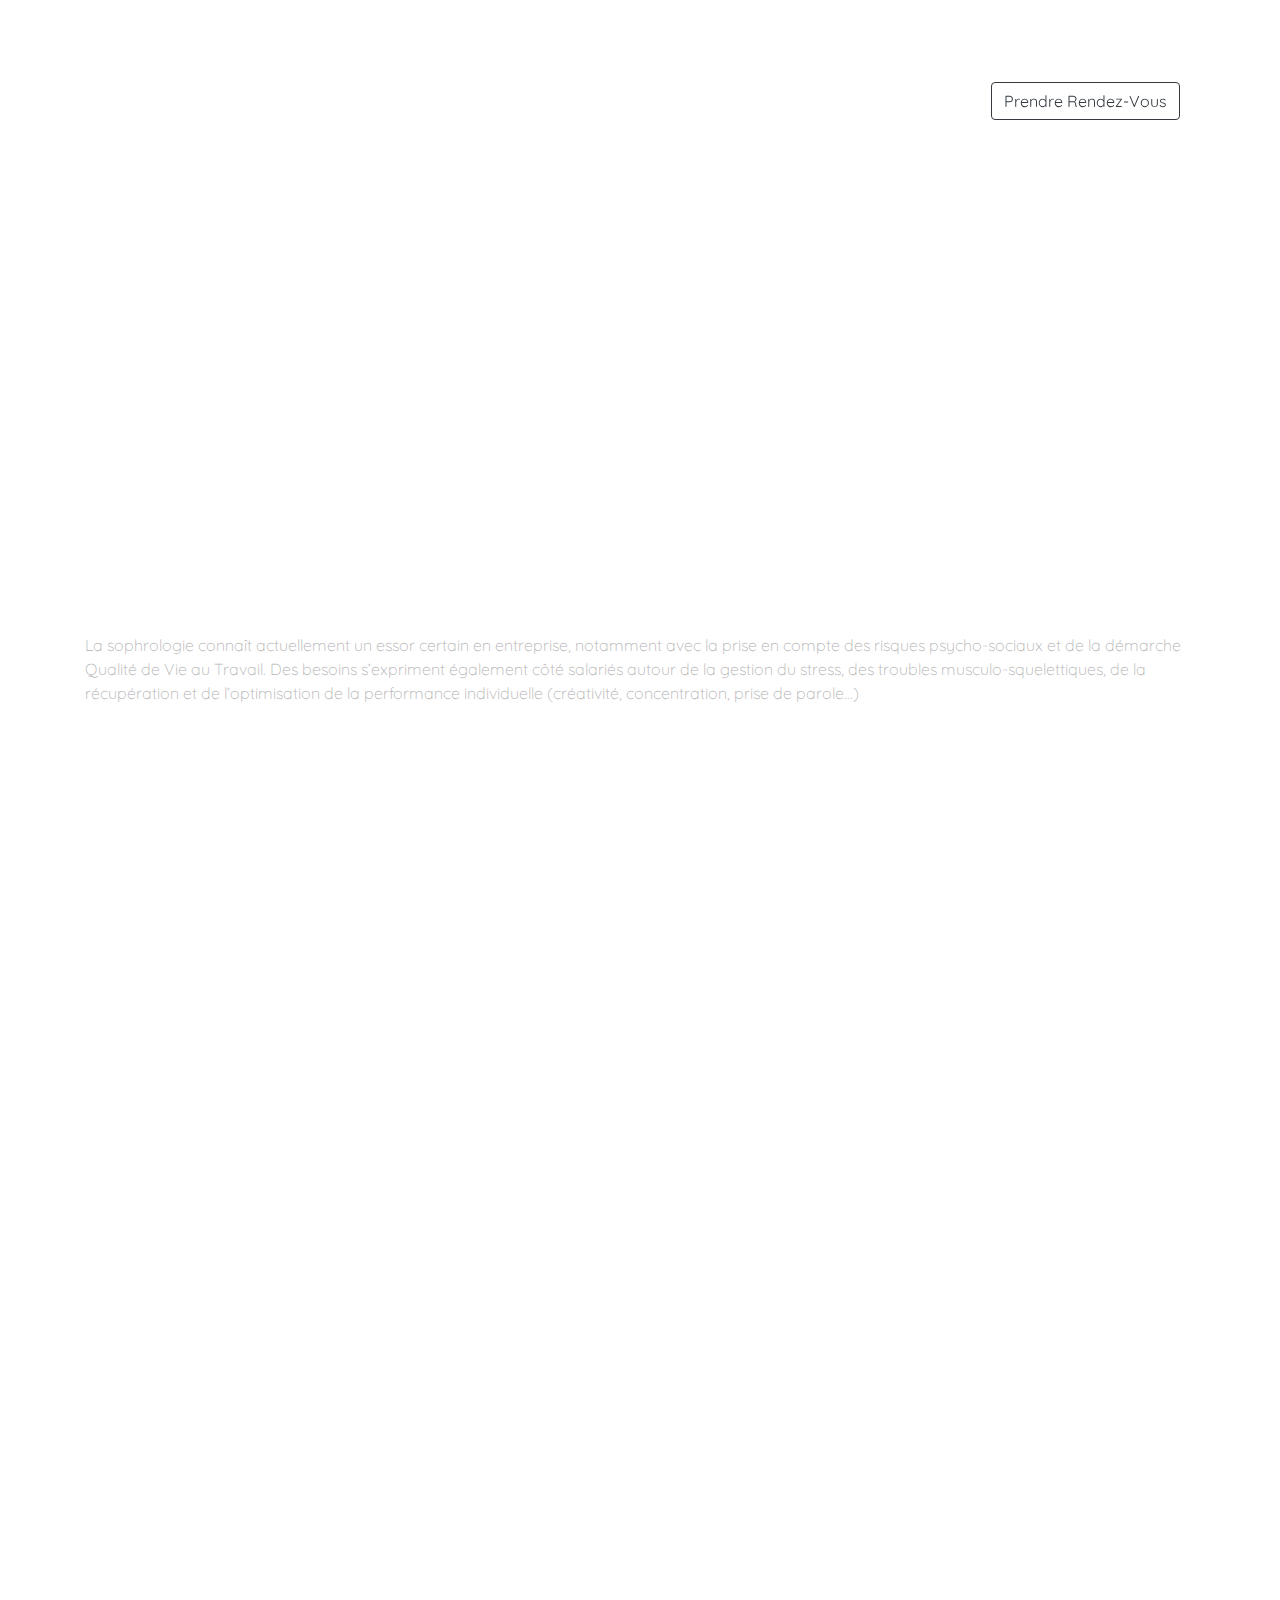
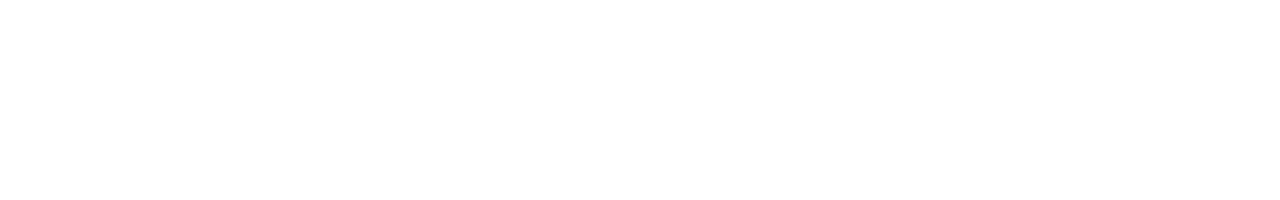
<file: Gestion_Stress_Entreprise.html>
<!doctype html>
<html lang="fr">
  <head>
    <meta charset="utf-8">
    <meta name="viewport" content="width=device-width, initial-scale=1, shrink-to-fit=no">
    <link href="https://fonts.googleapis.com/css?family=Quicksand:400,600,700&display=swap" rel="stylesheet">
    <link rel="stylesheet" href="fonts/icomoon/style.css">
    <link rel="stylesheet" href="css/owl.carousel.min.css">
    <link rel="stylesheet" href="css/bootstrap.min.css">
    <link rel="stylesheet" href="css/style.css">
    <title>Sophrologie</title>
    <link href="https://cdn.jsdelivr.net/npm/bootstrap@5.1.3/dist/css/bootstrap.min.css" rel="stylesheet" integrity="sha384-1BmE4kWBq78iYhFldvKuhfTAU6auU8tT94WrHftjDbrCEXSU1oBoqyl2QvZ6jIW3" crossorigin="anonymous">
    <script src="https://cdn.jsdelivr.net/npm/bootstrap@5.1.3/dist/js/bootstrap.bundle.min.js" integrity="sha384-ka7Sk0Gln4gmtz2MlQnikT1wXgYsOg+OMhuP+IlRH9sENBO0LRn5q+8nbTov4+1p" crossorigin="anonymous"></script>
    <script src="https://cdn.jsdelivr.net/npm/@popperjs/core@2.10.2/dist/umd/popper.min.js" integrity="sha384-7+zCNj/IqJ95wo16oMtfsKbZ9ccEh31eOz1HGyDuCQ6wgnyJNSYdrPa03rtR1zdB" crossorigin="anonymous"></script>
    <script src="https://cdn.jsdelivr.net/npm/bootstrap@5.1.3/dist/js/bootstrap.min.js" integrity="sha384-QJHtvGhmr9XOIpI6YVutG+2QOK9T+ZnN4kzFN1RtK3zEFEIsxhlmWl5/YESvpZ13" crossorigin="anonymous"></script>
    <link rel="apple-touch-icon" href="images/leaf.png">
    <link rel="icon" type="icon" href="images/leaf.png">


  </head>
  <body>


    <div class="site-mobile-menu site-navbar-target">
      <div class="site-mobile-menu-header">
        <div class="site-mobile-menu-close mt-3">
          <span class="icon-close2 js-menu-toggle"></span>
        </div>
      </div>
      <div class="site-mobile-menu-body"></div>
    </div>


    <div class="site-navbar-wrap">
      <div class="site-navbar-top">
        <div class="container py-3">
          <div class="row align-items-center">
            <div class="col-6">
              <div class="d-flex mr-auto">
                <a href="mailto:info@domain.com" class="d-flex align-items-center mr-4">
                  <span class="icon-envelope mr-2"></span>
                  <span class="d-none d-md-inline-block">info@domain.com</span>
                </a>
                <a href="tel:+12345678910" class="d-flex align-items-center mr-auto">
                  <span class="icon-phone mr-2"></span>
                  <span class="d-none d-md-inline-block">+1 234 4567 8910</span>
                </a>
              </div>
            </div>
            <div class="col-6 text-right">
              <div class="mr-auto">
                <a href="#" class="p-2 pl-0"><span class="icon-twitter"></span></a>
                <a href="#" class="p-2 pl-0"><span class="icon-facebook"></span></a>
                <a href="#" class="p-2 pl-0"><span class="icon-linkedin"></span></a>
                <a href="#" class="p-2 pl-0"><span class="icon-instagram"></span></a>
              </div>
            </div>
          </div>
        </div>
      </div>

      <div class="site-navbar site-navbar-target js-sticky-header">
        <div class="container">
          <div class="row align-items-center">
            <div class="col-2">
              <h1 class="my-0 site-logo"><a href="index.html">Cyril Denize</a></h1>
            </div>
            <div class="col-10">
              <nav class="site-navigation text-right" role="navigation">
                <div class="container">
                  <div class="d-inline-block d-lg-none ml-md-0 mr-auto py-3"><a href="#" class="site-menu-toggle js-menu-toggle text-white"><span class="icon-menu h3"></span></a></div>

                  <ul class="site-menu main-menu js-clone-nav d-none d-lg-block">
                    <li class="active"><a href="index.html" class="nav-link">Home</a></li>
                    <li class="has-children">
                      <a href="#" class="nav-link">La thérapie</a>
                      <ul class="dropdown arrow-top">
                        <li><a href="Sophrologie.html" class="nav-link">Qu'est-ce que la sophrologie ?</a></li>
                        <li><a href="Therapie_Complementaire.html" class="nav-link">Une thérapie complémentaire à la médecine est la psychologie</a></li>
                        <li><a href="Explication.html" class="nav-link">Explication sur le déroulement d'une séance</a></li>
                        <li><a href="Avantages.html" class="nav-link">Quels sont les avantages de la sophrologie ?</a></li>
                      </ul>
                    </li>
                    <li class="has-children">
                      <a href="#" class="nav-link">Spécialité</a>
                      <ul class="dropdown arrow-top">
                        <li><a href="Coherence_Cardiaque.html" class="nav-link">Cohérence </br> Cardiaque</a></li>
                        <li><a href="Gestion_Stress_Entreprise.html" class="nav-link">Gestion du stress </br> en entreprise</a></li>
                        <li><a href="Dev_Sportif.html" class="nav-link">Développement </br> Sportif</a></li>
                        <li><a href="Obj_Sophrologie.html" class="nav-link">Objectif de la </br> Sophrologie</a></li>
                      </ul>
                    </li>
                    <li class="has-children">
                      <a href="#" class="nav-link">Séances et Tarifs</a>
                      <ul class="dropdown arrow-top">
                        <li><a href="Modes_Reglement.html" class="nav-link">Modes de règlement</a></li>
                        <li><a href="Cond_Annulation.html" class="nav-link">Conditions d'annulation</a></li>
                      </ul>
                    </li>
                      <li><a href="Pour_Qui.html" class="nav-link">Pour Qui ?</a></li>
                      <li><a href="https://www.doctolib.fr/medecin-generaliste/strasbourg/laurent-girod"><button type="button" class="btn btn-outline-dark">Prendre Rendez-Vous</button></a></li>
                  </ul>

                </div>
              </nav>
            </div>
          </div>
        </div>
      </div>
    </div>


    <div id="carouselExampleCaptions" class="carousel slide" data-bs-ride="carousel">
        <div class="carousel-inner">
          <div class="carousel-item active" style="background-image: url('https://images.pexels.com/photos/313690/pexels-photo-313690.jpeg?auto=compress&cs=tinysrgb&dpr=2&h=750&w=1260')">
            <div class="carousel-caption">
              <h5>Gestion du stress en entreprise</h5>
            </div>
          </div>
        </div>
      </div>

    <section class="py-5">
      <div class="container">
        <p>La sophrologie connaît actuellement un essor certain en entreprise, notamment avec la prise en compte des risques psycho-sociaux et de la démarche Qualité de Vie au Travail. Des besoins s’expriment également côté salariés autour de la gestion du stress, des troubles musculo-squelettiques, de la récupération et de l’optimisation de la performance individuelle (créativité, concentration, prise de parole…)</p>
      </div>
    </section>



  </body>
</html>
</file>
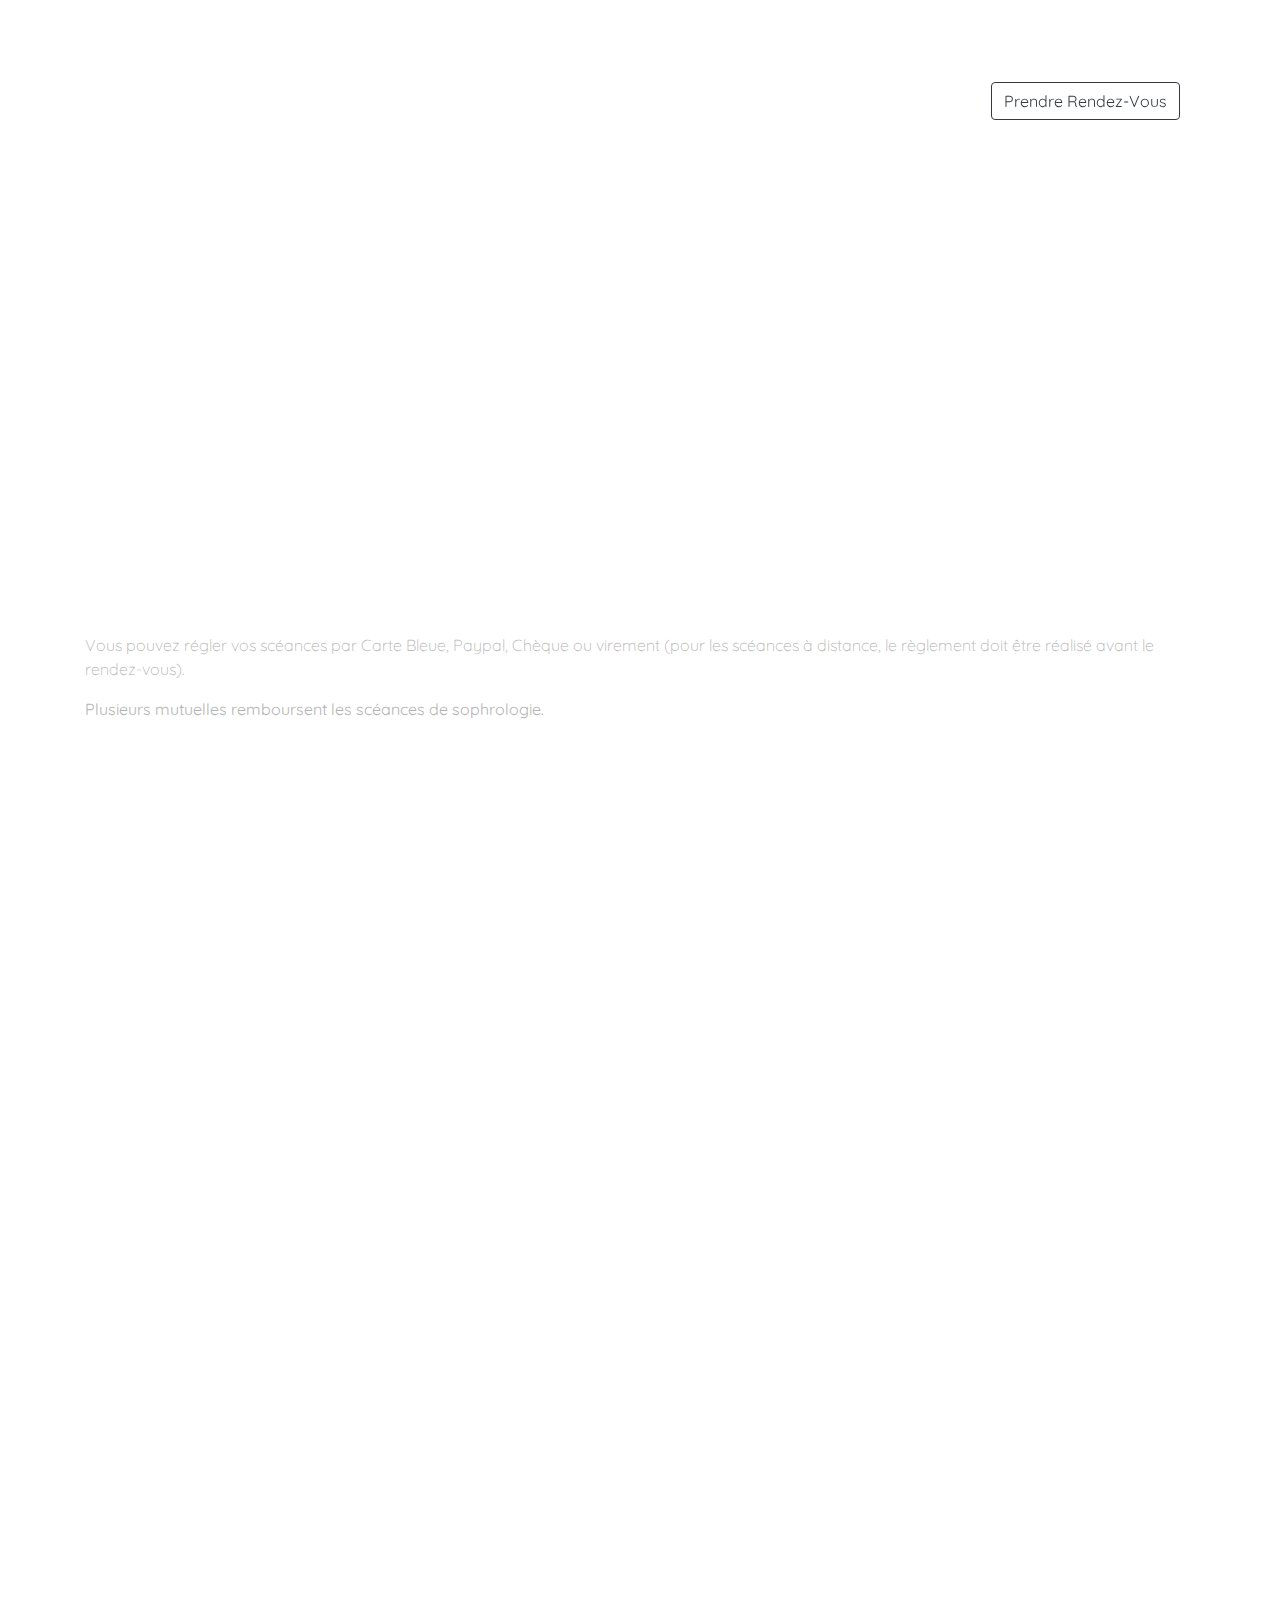
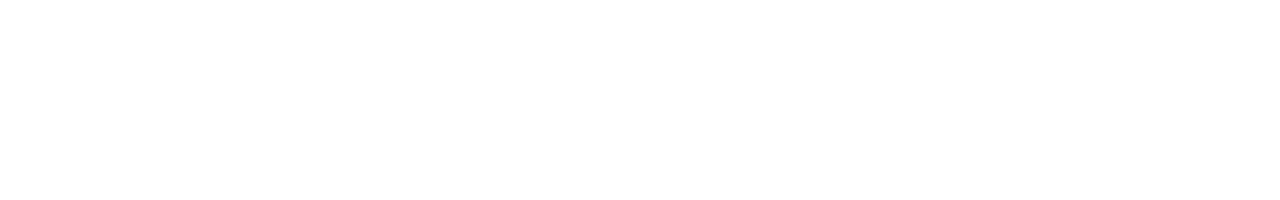
<file: Modes_Reglement.html>
<!doctype html>
<html lang="fr">
  <head>
    <meta charset="utf-8">
    <meta name="viewport" content="width=device-width, initial-scale=1, shrink-to-fit=no">
    <link href="https://fonts.googleapis.com/css?family=Quicksand:400,600,700&display=swap" rel="stylesheet">
    <link rel="stylesheet" href="fonts/icomoon/style.css">
    <link rel="stylesheet" href="css/owl.carousel.min.css">
    <link rel="stylesheet" href="css/bootstrap.min.css">
    <link rel="stylesheet" href="css/style.css">
    <title>Sophrologie</title>
    <link href="https://cdn.jsdelivr.net/npm/bootstrap@5.1.3/dist/css/bootstrap.min.css" rel="stylesheet" integrity="sha384-1BmE4kWBq78iYhFldvKuhfTAU6auU8tT94WrHftjDbrCEXSU1oBoqyl2QvZ6jIW3" crossorigin="anonymous">
    <script src="https://cdn.jsdelivr.net/npm/bootstrap@5.1.3/dist/js/bootstrap.bundle.min.js" integrity="sha384-ka7Sk0Gln4gmtz2MlQnikT1wXgYsOg+OMhuP+IlRH9sENBO0LRn5q+8nbTov4+1p" crossorigin="anonymous"></script>
    <script src="https://cdn.jsdelivr.net/npm/@popperjs/core@2.10.2/dist/umd/popper.min.js" integrity="sha384-7+zCNj/IqJ95wo16oMtfsKbZ9ccEh31eOz1HGyDuCQ6wgnyJNSYdrPa03rtR1zdB" crossorigin="anonymous"></script>
    <script src="https://cdn.jsdelivr.net/npm/bootstrap@5.1.3/dist/js/bootstrap.min.js" integrity="sha384-QJHtvGhmr9XOIpI6YVutG+2QOK9T+ZnN4kzFN1RtK3zEFEIsxhlmWl5/YESvpZ13" crossorigin="anonymous"></script>
    <link rel="apple-touch-icon" href="images/leaf.png">
    <link rel="icon" type="icon" href="images/leaf.png">


  </head>
  <body>


    <div class="site-mobile-menu site-navbar-target">
      <div class="site-mobile-menu-header">
        <div class="site-mobile-menu-close mt-3">
          <span class="icon-close2 js-menu-toggle"></span>
        </div>
      </div>
      <div class="site-mobile-menu-body"></div>
    </div>


    <div class="site-navbar-wrap">
      <div class="site-navbar-top">
        <div class="container py-3">
          <div class="row align-items-center">
            <div class="col-6">
              <div class="d-flex mr-auto">
                <a href="mailto:info@domain.com" class="d-flex align-items-center mr-4">
                  <span class="icon-envelope mr-2"></span>
                  <span class="d-none d-md-inline-block">info@domain.com</span>
                </a>
                <a href="tel:+12345678910" class="d-flex align-items-center mr-auto">
                  <span class="icon-phone mr-2"></span>
                  <span class="d-none d-md-inline-block">+1 234 4567 8910</span>
                </a>
              </div>
            </div>
            <div class="col-6 text-right">
              <div class="mr-auto">
                <a href="#" class="p-2 pl-0"><span class="icon-twitter"></span></a>
                <a href="#" class="p-2 pl-0"><span class="icon-facebook"></span></a>
                <a href="#" class="p-2 pl-0"><span class="icon-linkedin"></span></a>
                <a href="#" class="p-2 pl-0"><span class="icon-instagram"></span></a>
              </div>
            </div>
          </div>
        </div>
      </div>

      <div class="site-navbar site-navbar-target js-sticky-header">
        <div class="container">
          <div class="row align-items-center">
            <div class="col-2">
              <h1 class="my-0 site-logo"><a href="index.html">Cyril Denize</a></h1>
            </div>
            <div class="col-10">
              <nav class="site-navigation text-right" role="navigation">
                <div class="container">
                  <div class="d-inline-block d-lg-none ml-md-0 mr-auto py-3"><a href="#" class="site-menu-toggle js-menu-toggle text-white"><span class="icon-menu h3"></span></a></div>

                  <ul class="site-menu main-menu js-clone-nav d-none d-lg-block">
                    <li class="active"><a href="index.html" class="nav-link">Home</a></li>
                    <li class="has-children">
                      <a href="#" class="nav-link">La thérapie</a>
                      <ul class="dropdown arrow-top">
                        <li><a href="Sophrologie.html" class="nav-link">Qu'est-ce que la sophrologie ?</a></li>
                        <li><a href="Therapie_Complementaire.html" class="nav-link">Une thérapie complémentaire à la médecine est la psychologie</a></li>
                        <li><a href="Explication.html" class="nav-link">Explication sur le déroulement d'une séance</a></li>
                        <li><a href="Avantages.html" class="nav-link">Quels sont les avantages de la sophrologie ?</a></li>
                      </ul>
                    </li>
                    <li class="has-children">
                      <a href="#" class="nav-link">Spécialité</a>
                      <ul class="dropdown arrow-top">
                        <li><a href="Coherence_Cardiaque.html" class="nav-link">Cohérence </br> Cardiaque</a></li>
                        <li><a href="Gestion_Stress_Entreprise.html" class="nav-link">Gestion du stress </br> en entreprise</a></li>
                        <li><a href="Dev_Sportif.html" class="nav-link">Développement </br> Sportif</a></li>
                        <li><a href="Obj_Sophrologie.html" class="nav-link">Objectif de la </br> Sophrologie</a></li>
                      </ul>
                    </li>
                    <li class="has-children">
                      <a href="#" class="nav-link">Séances et Tarifs</a>
                      <ul class="dropdown arrow-top">
                        <li><a href="Modes_Reglement.html" class="nav-link">Modes de règlement</a></li>
                        <li><a href="Cond_Annulation.html" class="nav-link">Conditions d'annulation</a></li>
                      </ul>
                    </li>
                      <li><a href="Pour_Qui.html" class="nav-link">Pour Qui ?</a></li>
                      <li><a href="https://www.doctolib.fr/medecin-generaliste/strasbourg/laurent-girod"><button type="button" class="btn btn-outline-dark">Prendre Rendez-Vous</button></a></li>
                  </ul>

                </div>
              </nav>
            </div>
          </div>
        </div>
      </div>
    </div>


    <div id="carouselExampleCaptions" class="carousel slide" data-bs-ride="carousel">
        <div class="carousel-inner">
          <div class="carousel-item active" style="background-image: url('https://images.unsplash.com/photo-1563013544-824ae1b704d3?ixlib=rb-1.2.1&ixid=MnwxMjA3fDB8MHxwaG90by1wYWdlfHx8fGVufDB8fHx8&auto=format&fit=crop&w=2070&q=80')">
            <div class="carousel-caption">
              <h5>Modes de règlement</h5>
            </div>
          </div>
        </div>
      </div>

    <section class="py-5">
      <div class="container">
        <p>Vous pouvez régler vos scéances par Carte Bleue, Paypal, Chèque ou virement (pour les scéances à distance, le règlement doit être réalisé avant le rendez-vous).</p>
        <p><strong>Plusieurs mutuelles remboursent les scéances de sophrologie.</strong></p>
      </div>
    </section>



  </body>
</html>
</file>
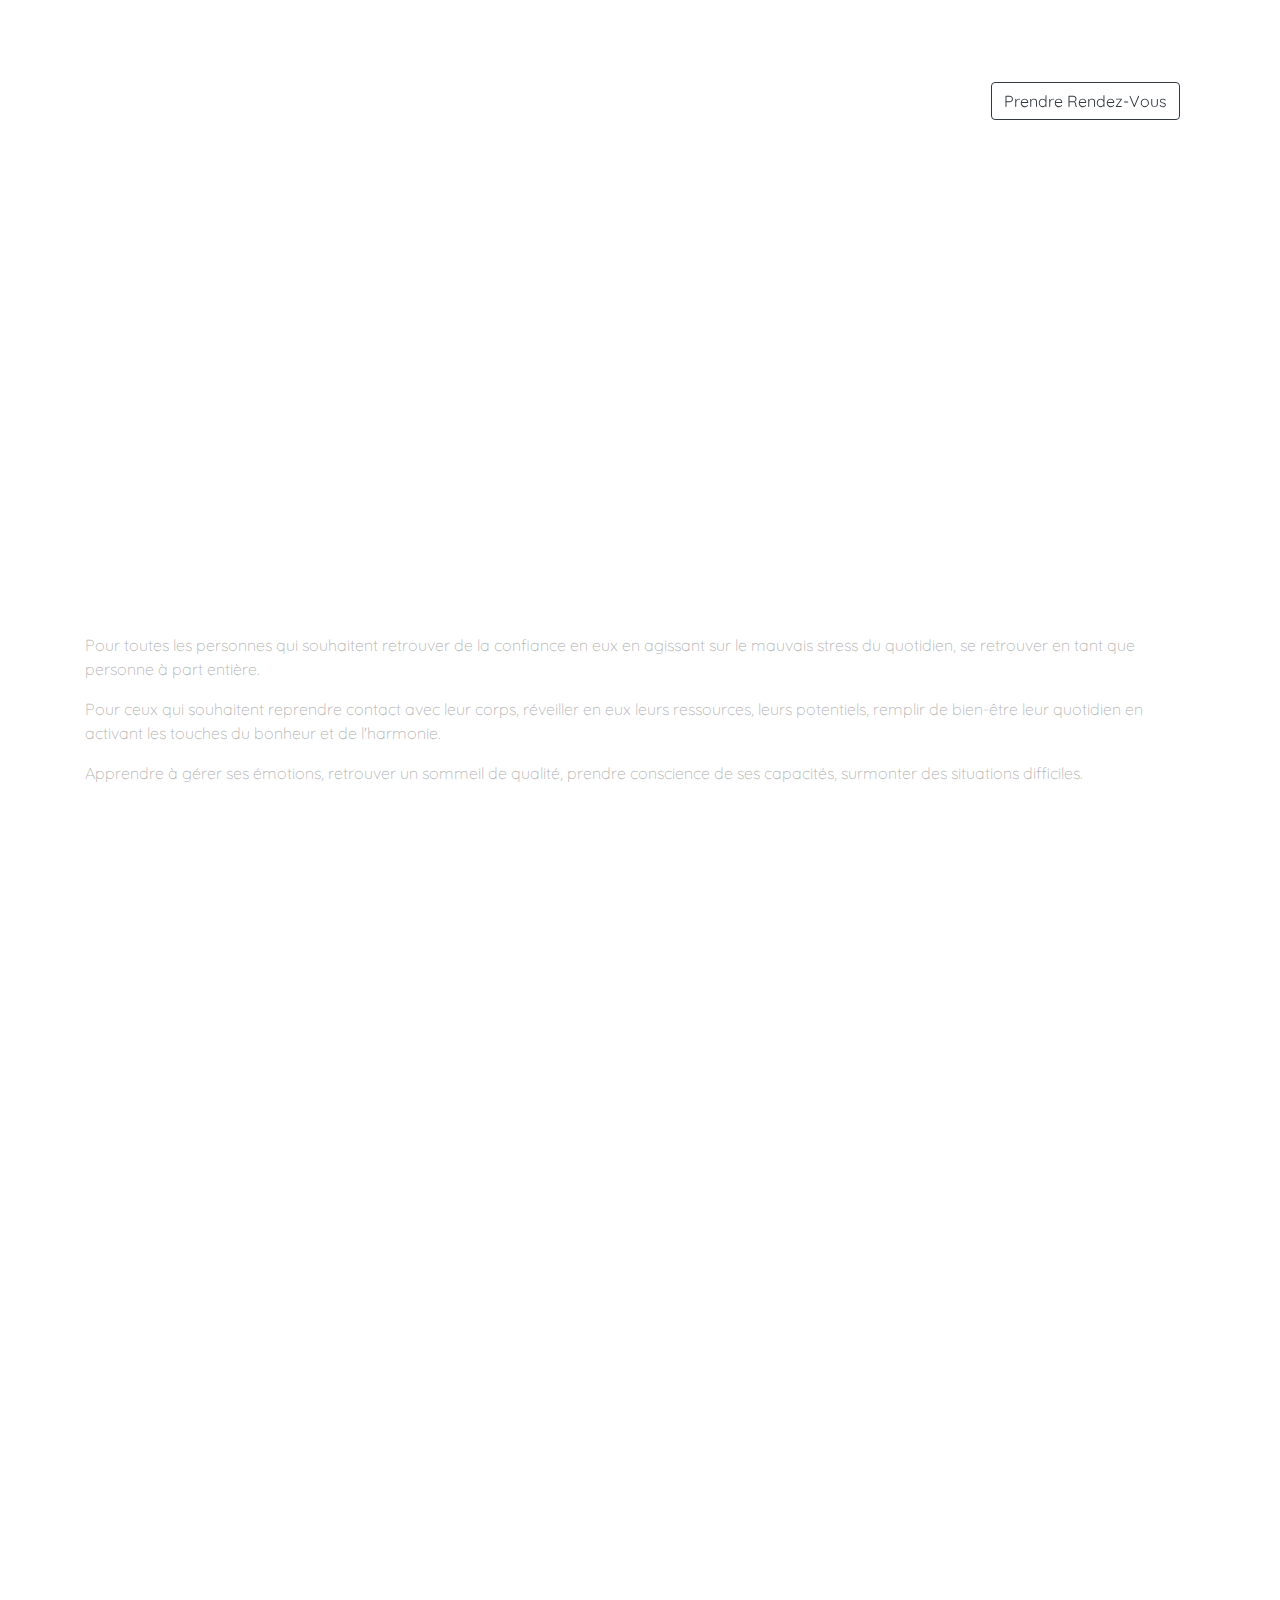
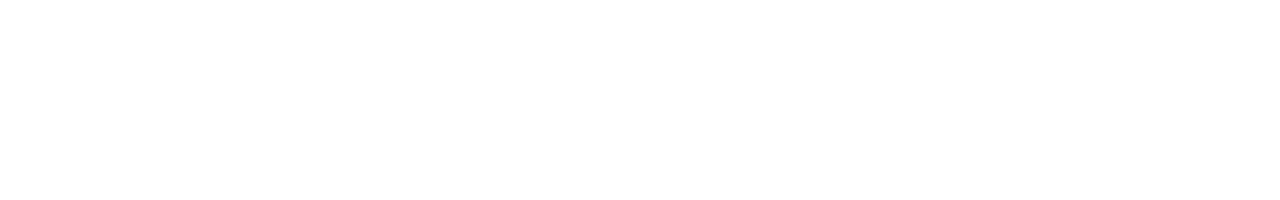
<file: Pour_Qui.html>
<!doctype html>
<html lang="fr">
  <head>
    <meta charset="utf-8">
    <meta name="viewport" content="width=device-width, initial-scale=1, shrink-to-fit=no">
    <link href="https://fonts.googleapis.com/css?family=Quicksand:400,600,700&display=swap" rel="stylesheet">
    <link rel="stylesheet" href="fonts/icomoon/style.css">
    <link rel="stylesheet" href="css/owl.carousel.min.css">
    <link rel="stylesheet" href="css/bootstrap.min.css">
    <link rel="stylesheet" href="css/style.css">
    <title>Sophrologie</title>
    <link href="https://cdn.jsdelivr.net/npm/bootstrap@5.1.3/dist/css/bootstrap.min.css" rel="stylesheet" integrity="sha384-1BmE4kWBq78iYhFldvKuhfTAU6auU8tT94WrHftjDbrCEXSU1oBoqyl2QvZ6jIW3" crossorigin="anonymous">
    <script src="https://cdn.jsdelivr.net/npm/bootstrap@5.1.3/dist/js/bootstrap.bundle.min.js" integrity="sha384-ka7Sk0Gln4gmtz2MlQnikT1wXgYsOg+OMhuP+IlRH9sENBO0LRn5q+8nbTov4+1p" crossorigin="anonymous"></script>
    <script src="https://cdn.jsdelivr.net/npm/@popperjs/core@2.10.2/dist/umd/popper.min.js" integrity="sha384-7+zCNj/IqJ95wo16oMtfsKbZ9ccEh31eOz1HGyDuCQ6wgnyJNSYdrPa03rtR1zdB" crossorigin="anonymous"></script>
    <script src="https://cdn.jsdelivr.net/npm/bootstrap@5.1.3/dist/js/bootstrap.min.js" integrity="sha384-QJHtvGhmr9XOIpI6YVutG+2QOK9T+ZnN4kzFN1RtK3zEFEIsxhlmWl5/YESvpZ13" crossorigin="anonymous"></script>
    <link rel="apple-touch-icon" href="images/leaf.png">
    <link rel="icon" type="icon" href="images/leaf.png">


  </head>
  <body>


    <div class="site-mobile-menu site-navbar-target">
      <div class="site-mobile-menu-header">
        <div class="site-mobile-menu-close mt-3">
          <span class="icon-close2 js-menu-toggle"></span>
        </div>
      </div>
      <div class="site-mobile-menu-body"></div>
    </div>


    <div class="site-navbar-wrap">
      <div class="site-navbar-top">
        <div class="container py-3">
          <div class="row align-items-center">
            <div class="col-6">
              <div class="d-flex mr-auto">
                <a href="mailto:info@domain.com" class="d-flex align-items-center mr-4">
                  <span class="icon-envelope mr-2"></span>
                  <span class="d-none d-md-inline-block">info@domain.com</span>
                </a>
                <a href="tel:+12345678910" class="d-flex align-items-center mr-auto">
                  <span class="icon-phone mr-2"></span>
                  <span class="d-none d-md-inline-block">+1 234 4567 8910</span>
                </a>
              </div>
            </div>
            <div class="col-6 text-right">
              <div class="mr-auto">
                <a href="#" class="p-2 pl-0"><span class="icon-twitter"></span></a>
                <a href="#" class="p-2 pl-0"><span class="icon-facebook"></span></a>
                <a href="#" class="p-2 pl-0"><span class="icon-linkedin"></span></a>
                <a href="#" class="p-2 pl-0"><span class="icon-instagram"></span></a>
              </div>
            </div>
          </div>
        </div>
      </div>

      <div class="site-navbar site-navbar-target js-sticky-header">
        <div class="container">
          <div class="row align-items-center">
            <div class="col-2">
              <h1 class="my-0 site-logo"><a href="index.html">Cyril Denize</a></h1>
            </div>
            <div class="col-10">
              <nav class="site-navigation text-right" role="navigation">
                <div class="container">
                  <div class="d-inline-block d-lg-none ml-md-0 mr-auto py-3"><a href="#" class="site-menu-toggle js-menu-toggle text-white"><span class="icon-menu h3"></span></a></div>

                  <ul class="site-menu main-menu js-clone-nav d-none d-lg-block">
                    <li class="active"><a href="index.html" class="nav-link">Home</a></li>
                    <li class="has-children">
                      <a href="#" class="nav-link">La thérapie</a>
                      <ul class="dropdown arrow-top">
                        <li><a href="Sophrologie.html" class="nav-link">Qu'est-ce que la sophrologie ?</a></li>
                        <li><a href="Therapie_Complementaire.html" class="nav-link">Une thérapie complémentaire à la médecine est la psychologie</a></li>
                        <li><a href="Explication.html" class="nav-link">Explication sur le déroulement d'une séance</a></li>
                        <li><a href="Avantages.html" class="nav-link">Quels sont les avantages de la sophrologie ?</a></li>
                      </ul>
                    </li>
                    <li class="has-children">
                      <a href="#" class="nav-link">Spécialité</a>
                      <ul class="dropdown arrow-top">
                        <li><a href="Coherence_Cardiaque.html" class="nav-link">Cohérence </br> Cardiaque</a></li>
                        <li><a href="Gestion_Stress_Entreprise.html" class="nav-link">Gestion du stress </br> en entreprise</a></li>
                        <li><a href="Dev_Sportif.html" class="nav-link">Développement </br> Sportif</a></li>
                        <li><a href="Obj_Sophrologie.html" class="nav-link">Objectif de la </br> Sophrologie</a></li>
                      </ul>
                    </li>
                    <li class="has-children">
                      <a href="#" class="nav-link">Séances et Tarifs</a>
                      <ul class="dropdown arrow-top">
                        <li><a href="Modes_Reglement.html" class="nav-link">Modes de règlement</a></li>
                        <li><a href="Cond_Annulation.html" class="nav-link">Conditions d'annulation</a></li>
                      </ul>
                    </li>
                      <li><a href="Pour_Qui.html" class="nav-link">Pour Qui ?</a></li>
                      <li><a href="https://www.doctolib.fr/medecin-generaliste/strasbourg/laurent-girod"><button type="button" class="btn btn-outline-dark">Prendre Rendez-Vous</button></a></li>
                  </ul>

                </div>
              </nav>
            </div>
          </div>
        </div>
      </div>
    </div>


    <div id="carouselExampleCaptions" class="carousel slide" data-bs-ride="carousel">
        <div class="carousel-inner">
          <div class="carousel-item active" style="background-image: url('https://images.unsplash.com/photo-1618668279717-62ef09c69a15?ixlib=rb-1.2.1&ixid=MnwxMjA3fDB8MHxwaG90by1wYWdlfHx8fGVufDB8fHx8&auto=format&fit=crop&w=2070&q=80')">
            <div class="carousel-caption">
              <h5>Pour Qui ?</h5>
            </div>
          </div>
        </div>
      </div>

    <section class="py-5">
      <div class="container">
        <p>Pour toutes les personnes qui souhaitent retrouver de la confiance en eux en agissant sur le mauvais stress du quotidien, se retrouver en tant que personne à part entière.</p>
        <p>Pour ceux qui souhaitent reprendre contact avec leur corps, réveiller en eux leurs ressources, leurs potentiels, remplir de bien-être leur quotidien en activant les touches du bonheur et de l'harmonie.</p>
        <p>Apprendre à gérer ses émotions, retrouver un sommeil de qualité, prendre conscience de ses capacités, surmonter des situations difficiles.</p>
      </div>
    </section>


  </body>
</html>
</file>
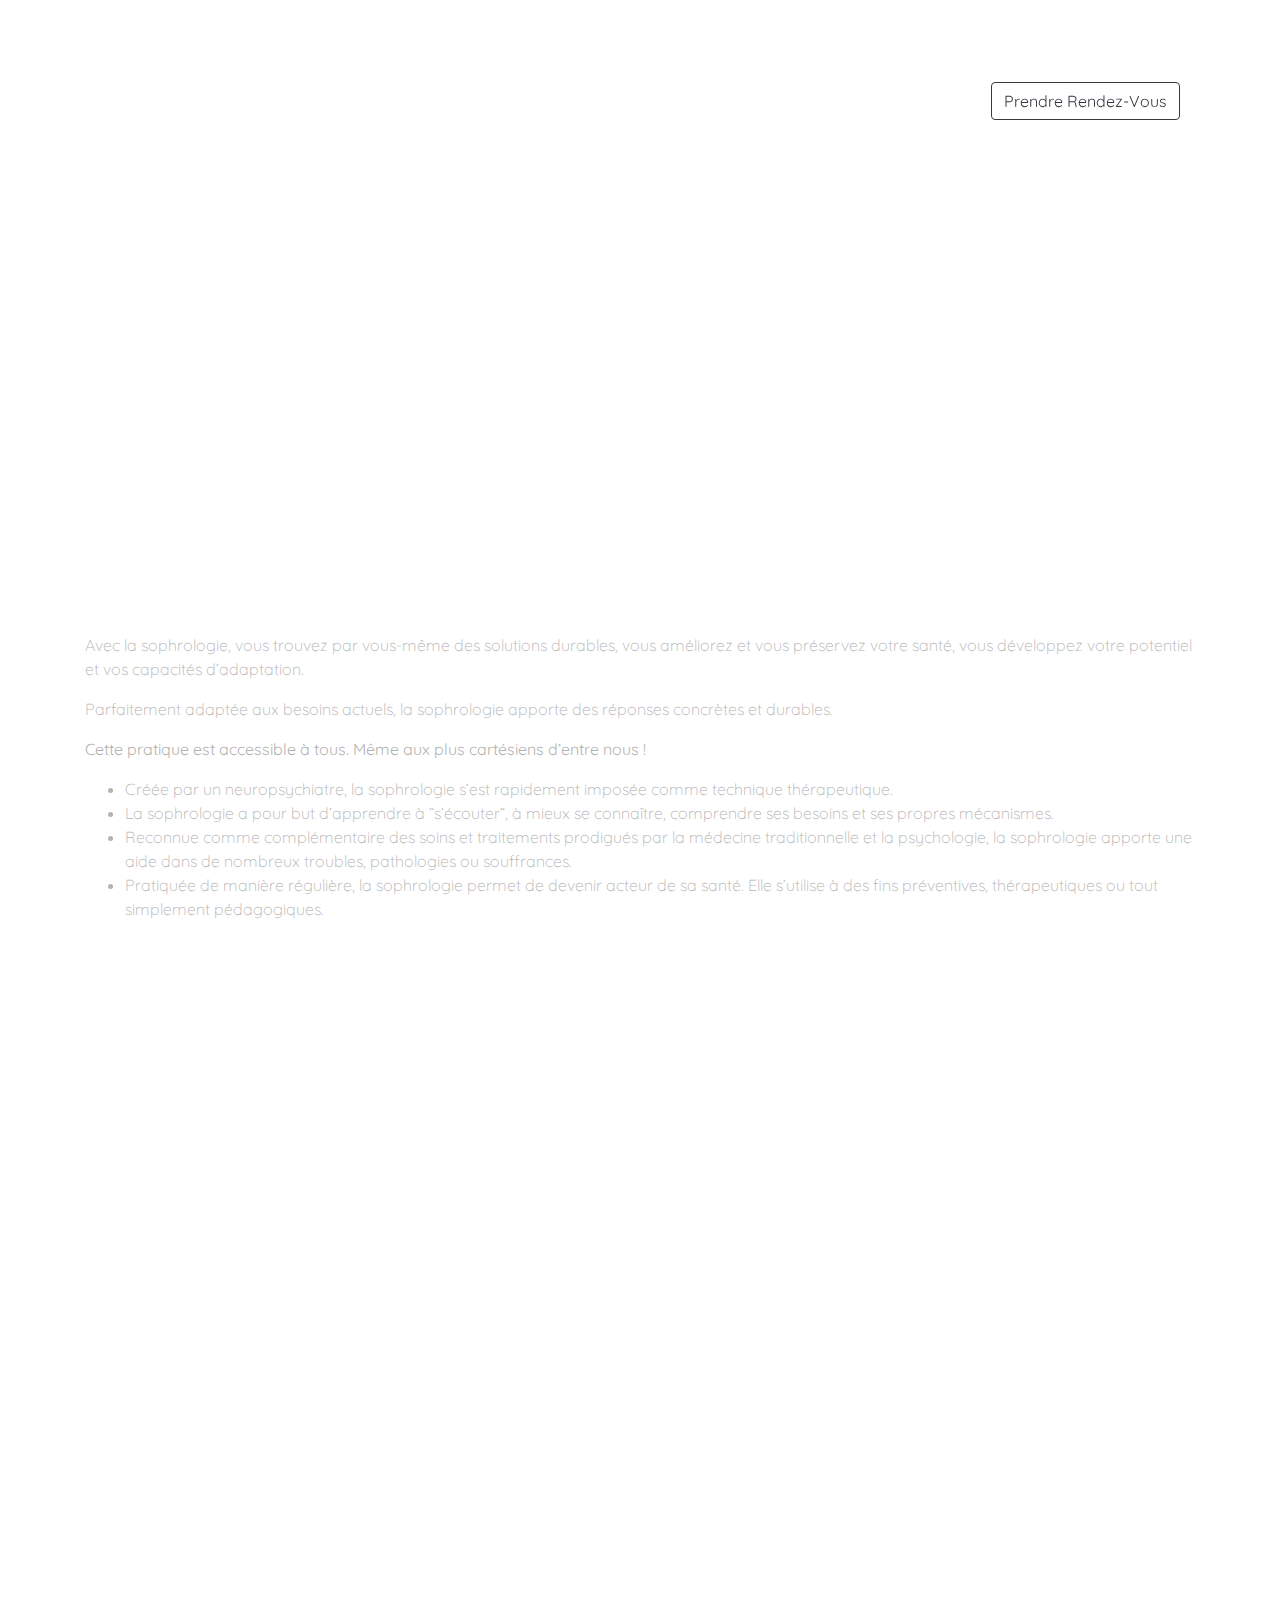
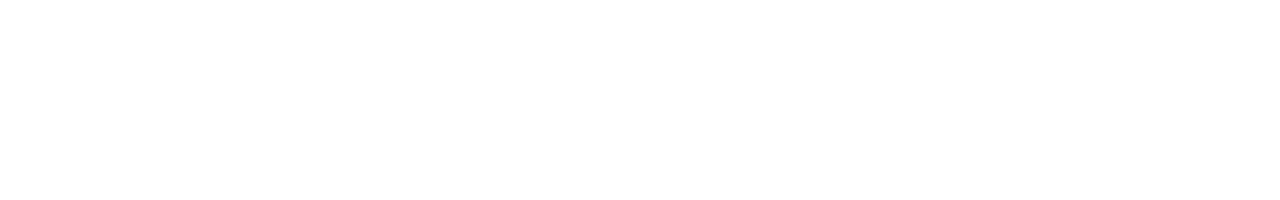
<file: Sophrologie.html>
<!doctype html>
<html lang="fr">
  <head>
    <meta charset="utf-8">
    <meta name="viewport" content="width=device-width, initial-scale=1, shrink-to-fit=no">
    <link href="https://fonts.googleapis.com/css?family=Quicksand:400,600,700&display=swap" rel="stylesheet">
    <link rel="stylesheet" href="fonts/icomoon/style.css">
    <link rel="stylesheet" href="css/owl.carousel.min.css">
    <link rel="stylesheet" href="css/bootstrap.min.css">
    <link rel="stylesheet" href="css/style.css">
    <title>Sophrologie</title>
    <link href="https://cdn.jsdelivr.net/npm/bootstrap@5.1.3/dist/css/bootstrap.min.css" rel="stylesheet" integrity="sha384-1BmE4kWBq78iYhFldvKuhfTAU6auU8tT94WrHftjDbrCEXSU1oBoqyl2QvZ6jIW3" crossorigin="anonymous">
    <script src="https://cdn.jsdelivr.net/npm/bootstrap@5.1.3/dist/js/bootstrap.bundle.min.js" integrity="sha384-ka7Sk0Gln4gmtz2MlQnikT1wXgYsOg+OMhuP+IlRH9sENBO0LRn5q+8nbTov4+1p" crossorigin="anonymous"></script>
    <script src="https://cdn.jsdelivr.net/npm/@popperjs/core@2.10.2/dist/umd/popper.min.js" integrity="sha384-7+zCNj/IqJ95wo16oMtfsKbZ9ccEh31eOz1HGyDuCQ6wgnyJNSYdrPa03rtR1zdB" crossorigin="anonymous"></script>
    <script src="https://cdn.jsdelivr.net/npm/bootstrap@5.1.3/dist/js/bootstrap.min.js" integrity="sha384-QJHtvGhmr9XOIpI6YVutG+2QOK9T+ZnN4kzFN1RtK3zEFEIsxhlmWl5/YESvpZ13" crossorigin="anonymous"></script>
    <link rel="apple-touch-icon" href="images/leaf.png">
    <link rel="icon" type="icon" href="images/leaf.png">


  </head>
  <body>


    <div class="site-mobile-menu site-navbar-target">
      <div class="site-mobile-menu-header">
        <div class="site-mobile-menu-close mt-3">
          <span class="icon-close2 js-menu-toggle"></span>
        </div>
      </div>
      <div class="site-mobile-menu-body"></div>
    </div>


    <div class="site-navbar-wrap">
      <div class="site-navbar-top">
        <div class="container py-3">
          <div class="row align-items-center">
            <div class="col-6">
              <div class="d-flex mr-auto">
                <a href="mailto:info@domain.com" class="d-flex align-items-center mr-4">
                  <span class="icon-envelope mr-2"></span>
                  <span class="d-none d-md-inline-block">info@domain.com</span>
                </a>
                <a href="tel:+12345678910" class="d-flex align-items-center mr-auto">
                  <span class="icon-phone mr-2"></span>
                  <span class="d-none d-md-inline-block">+1 234 4567 8910</span>
                </a>
              </div>
            </div>
            <div class="col-6 text-right">
              <div class="mr-auto">
                <a href="#" class="p-2 pl-0"><span class="icon-twitter"></span></a>
                <a href="#" class="p-2 pl-0"><span class="icon-facebook"></span></a>
                <a href="#" class="p-2 pl-0"><span class="icon-linkedin"></span></a>
                <a href="#" class="p-2 pl-0"><span class="icon-instagram"></span></a>
              </div>
            </div>
          </div>
        </div>
      </div>

      <div class="site-navbar site-navbar-target js-sticky-header">
        <div class="container">
          <div class="row align-items-center">
            <div class="col-2">
              <h1 class="my-0 site-logo"><a href="index.html">Cyril Denize</a></h1>
            </div>
            <div class="col-10">
              <nav class="site-navigation text-right" role="navigation">
                <div class="container">
                  <div class="d-inline-block d-lg-none ml-md-0 mr-auto py-3"><a href="#" class="site-menu-toggle js-menu-toggle text-white"><span class="icon-menu h3"></span></a></div>

                  <ul class="site-menu main-menu js-clone-nav d-none d-lg-block">
                    <li class="active"><a href="index.html" class="nav-link">Home</a></li>
                    <li class="has-children">
                      <a href="#" class="nav-link">La thérapie</a>
                      <ul class="dropdown arrow-top">
                        <li><a href="Sophrologie.html" class="nav-link">Qu'est-ce que la sophrologie ?</a></li>
                        <li><a href="Therapie_Complementaire.html" class="nav-link">Une thérapie complémentaire à la médecine est la psychologie</a></li>
                        <li><a href="Explication.html" class="nav-link">Explication sur le déroulement d'une séance</a></li>
                        <li><a href="Avantages.html" class="nav-link">Quels sont les avantages de la sophrologie ?</a></li>
                      </ul>
                    </li>
                    <li class="has-children">
                      <a href="#" class="nav-link">Spécialité</a>
                      <ul class="dropdown arrow-top">
                        <li><a href="Coherence_Cardiaque.html" class="nav-link">Cohérence </br> Cardiaque</a></li>
                        <li><a href="Gestion_Stress_Entreprise.html" class="nav-link">Gestion du stress </br> en entreprise</a></li>
                        <li><a href="Dev_Sportif.html" class="nav-link">Développement </br> Sportif</a></li>
                        <li><a href="Obj_Sophrologie.html" class="nav-link">Objectif de la </br> Sophrologie</a></li>
                      </ul>
                    </li>
                    <li class="has-children">
                      <a href="#" class="nav-link">Séances et Tarifs</a>
                      <ul class="dropdown arrow-top">
                        <li><a href="Modes_Reglement.html" class="nav-link">Modes de règlement</a></li>
                        <li><a href="Cond_Annulation.html" class="nav-link">Conditions d'annulation</a></li>
                      </ul>
                    </li>
                      <li><a href="Pour_Qui.html" class="nav-link">Pour Qui ?</a></li>
                      <li><a href="https://www.doctolib.fr/medecin-generaliste/strasbourg/laurent-girod"><button type="button" class="btn btn-outline-dark">Prendre Rendez-Vous</button></a></li>
                  </ul>

                </div>
              </nav>
            </div>
          </div>
        </div>
      </div>
    </div>


    <div id="carouselExampleCaptions" class="carousel slide" data-bs-ride="carousel">
        <div class="carousel-inner">
          <div class="carousel-item active" style="background-image: url('https://images.unsplash.com/photo-1618668279717-62ef09c69a15?ixlib=rb-1.2.1&ixid=MnwxMjA3fDB8MHxwaG90by1wYWdlfHx8fGVufDB8fHx8&auto=format&fit=crop&w=2070&q=80')">
            <div class="carousel-caption">
              <h5>Qu'est-ce que la sophrologie ?</h5>
            </div>
          </div>
        </div>
      </div>

    <section class="py-5">
      <div class="container">
        <p>Avec la sophrologie, vous trouvez par vous-même des solutions durables, vous améliorez et vous préservez votre santé, vous développez votre potentiel et vos capacités d’adaptation.</p>
        <p>Parfaitement adaptée aux besoins actuels, la sophrologie apporte des réponses concrètes et durables.</p>
        <p><strong>Cette pratique est accessible à tous. Même aux plus cartésiens d’entre nous !</strong></p>
        <ul>
            <li>Créée par un neuropsychiatre, la sophrologie s’est rapidement imposée comme technique thérapeutique.</li>
            <li>La sophrologie a pour but d’apprendre à “s’écouter“, à mieux se connaître, comprendre ses besoins et ses propres mécanismes.</li>
            <li>Reconnue comme complémentaire des soins et traitements prodigués par la médecine traditionnelle et la psychologie, la sophrologie apporte une aide dans de nombreux troubles, pathologies ou souffrances.</li>
            <li>Pratiquée de manière régulière, la sophrologie permet de devenir acteur de sa santé. Elle s’utilise à des fins préventives, thérapeutiques ou tout simplement pédagogiques.</li>
        </ul>
      </div>
    </section>


  </body>
</html>
</file>
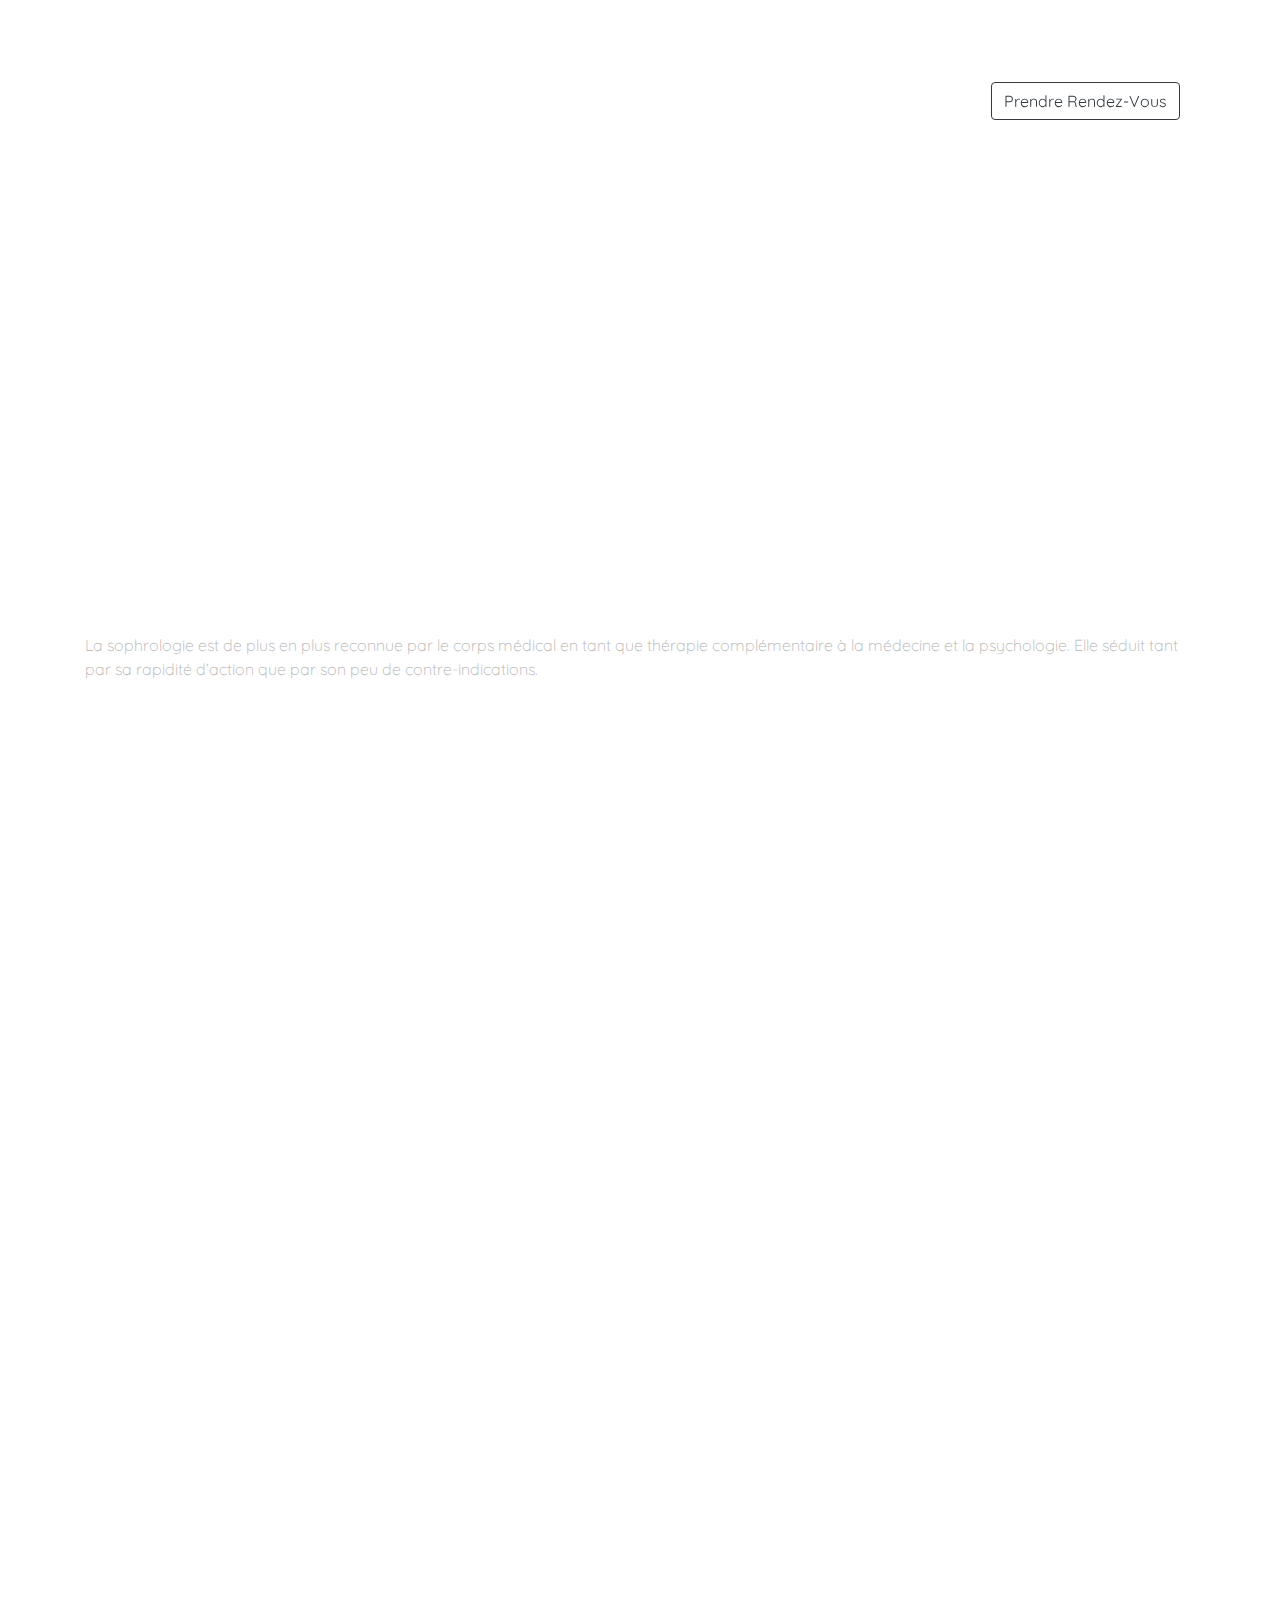
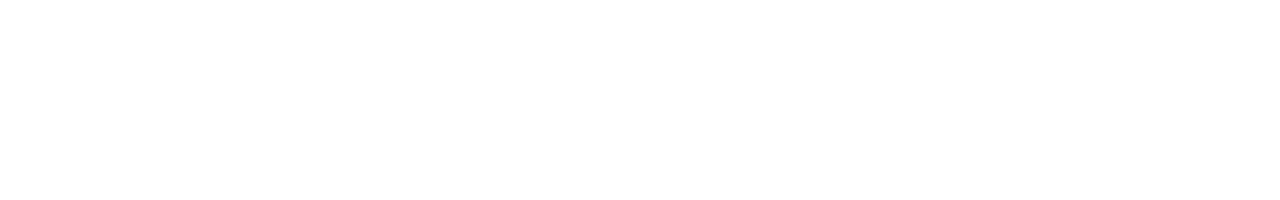
<file: Therapie_Complementaire.html>
<!doctype html>
<html lang="fr">
  <head>
    <meta charset="utf-8">
    <meta name="viewport" content="width=device-width, initial-scale=1, shrink-to-fit=no">
    <link href="https://fonts.googleapis.com/css?family=Quicksand:400,600,700&display=swap" rel="stylesheet">
    <link rel="stylesheet" href="fonts/icomoon/style.css">
    <link rel="stylesheet" href="css/owl.carousel.min.css">
    <link rel="stylesheet" href="css/bootstrap.min.css">
    <link rel="stylesheet" href="css/style.css">
    <title>Sophrologie</title>
    <link href="https://cdn.jsdelivr.net/npm/bootstrap@5.1.3/dist/css/bootstrap.min.css" rel="stylesheet" integrity="sha384-1BmE4kWBq78iYhFldvKuhfTAU6auU8tT94WrHftjDbrCEXSU1oBoqyl2QvZ6jIW3" crossorigin="anonymous">
    <script src="https://cdn.jsdelivr.net/npm/bootstrap@5.1.3/dist/js/bootstrap.bundle.min.js" integrity="sha384-ka7Sk0Gln4gmtz2MlQnikT1wXgYsOg+OMhuP+IlRH9sENBO0LRn5q+8nbTov4+1p" crossorigin="anonymous"></script>
    <script src="https://cdn.jsdelivr.net/npm/@popperjs/core@2.10.2/dist/umd/popper.min.js" integrity="sha384-7+zCNj/IqJ95wo16oMtfsKbZ9ccEh31eOz1HGyDuCQ6wgnyJNSYdrPa03rtR1zdB" crossorigin="anonymous"></script>
    <script src="https://cdn.jsdelivr.net/npm/bootstrap@5.1.3/dist/js/bootstrap.min.js" integrity="sha384-QJHtvGhmr9XOIpI6YVutG+2QOK9T+ZnN4kzFN1RtK3zEFEIsxhlmWl5/YESvpZ13" crossorigin="anonymous"></script>
    <link rel="apple-touch-icon" href="images/leaf.png">
    <link rel="icon" type="icon" href="images/leaf.png">


  </head>
  <body>


    <div class="site-mobile-menu site-navbar-target">
      <div class="site-mobile-menu-header">
        <div class="site-mobile-menu-close mt-3">
          <span class="icon-close2 js-menu-toggle"></span>
        </div>
      </div>
      <div class="site-mobile-menu-body"></div>
    </div>


    <div class="site-navbar-wrap">
      <div class="site-navbar-top">
        <div class="container py-3">
          <div class="row align-items-center">
            <div class="col-6">
              <div class="d-flex mr-auto">
                <a href="mailto:info@domain.com" class="d-flex align-items-center mr-4">
                  <span class="icon-envelope mr-2"></span>
                  <span class="d-none d-md-inline-block">info@domain.com</span>
                </a>
                <a href="tel:+12345678910" class="d-flex align-items-center mr-auto">
                  <span class="icon-phone mr-2"></span>
                  <span class="d-none d-md-inline-block">+1 234 4567 8910</span>
                </a>
              </div>
            </div>
            <div class="col-6 text-right">
              <div class="mr-auto">
                <a href="#" class="p-2 pl-0"><span class="icon-twitter"></span></a>
                <a href="#" class="p-2 pl-0"><span class="icon-facebook"></span></a>
                <a href="#" class="p-2 pl-0"><span class="icon-linkedin"></span></a>
                <a href="#" class="p-2 pl-0"><span class="icon-instagram"></span></a>
              </div>
            </div>
          </div>
        </div>
      </div>

      <div class="site-navbar site-navbar-target js-sticky-header">
        <div class="container">
          <div class="row align-items-center">
            <div class="col-2">
              <h1 class="my-0 site-logo"><a href="index.html">Cyril Denize</a></h1>
            </div>
            <div class="col-10">
              <nav class="site-navigation text-right" role="navigation">
                <div class="container">
                  <div class="d-inline-block d-lg-none ml-md-0 mr-auto py-3"><a href="#" class="site-menu-toggle js-menu-toggle text-white"><span class="icon-menu h3"></span></a></div>

                  <ul class="site-menu main-menu js-clone-nav d-none d-lg-block">
                    <li class="active"><a href="index.html" class="nav-link">Home</a></li>
                    <li class="has-children">
                      <a href="#" class="nav-link">La thérapie</a>
                      <ul class="dropdown arrow-top">
                        <li><a href="Sophrologie.html" class="nav-link">Qu'est-ce que la sophrologie ?</a></li>
                        <li><a href="Therapie_Complementaire.html" class="nav-link">Une thérapie complémentaire à la médecine est la psychologie</a></li>
                        <li><a href="Explication.html" class="nav-link">Explication sur le déroulement d'une séance</a></li>
                        <li><a href="Avantages.html" class="nav-link">Quels sont les avantages de la sophrologie ?</a></li>
                      </ul>
                    </li>
                    <li class="has-children">
                      <a href="#" class="nav-link">Spécialité</a>
                      <ul class="dropdown arrow-top">
                        <li><a href="Coherence_Cardiaque.html" class="nav-link">Cohérence </br> Cardiaque</a></li>
                        <li><a href="Gestion_Stress_Entreprise.html" class="nav-link">Gestion du stress </br> en entreprise</a></li>
                        <li><a href="Dev_Sportif.html" class="nav-link">Développement </br> Sportif</a></li>
                        <li><a href="Obj_Sophrologie.html" class="nav-link">Objectif de la </br> Sophrologie</a></li>
                      </ul>
                    </li>
                    <li class="has-children">
                      <a href="#" class="nav-link">Séances et Tarifs</a>
                      <ul class="dropdown arrow-top">
                        <li><a href="Modes_Reglement.html" class="nav-link">Modes de règlement</a></li>
                        <li><a href="Cond_Annulation.html" class="nav-link">Conditions d'annulation</a></li>
                      </ul>
                    </li>
                      <li><a href="Pour_Qui.html" class="nav-link">Pour Qui ?</a></li>
                      <li><a href="https://www.doctolib.fr/medecin-generaliste/strasbourg/laurent-girod"><button type="button" class="btn btn-outline-dark">Prendre Rendez-Vous</button></a></li>
                  </ul>

                </div>
              </nav>
            </div>
          </div>
        </div>
      </div>
    </div>


    <div id="carouselExampleCaptions" class="carousel slide" data-bs-ride="carousel">
        <div class="carousel-inner">
          <div class="carousel-item active" style="background-image: url('https://images.unsplash.com/photo-1618668279717-62ef09c69a15?ixlib=rb-1.2.1&ixid=MnwxMjA3fDB8MHxwaG90by1wYWdlfHx8fGVufDB8fHx8&auto=format&fit=crop&w=2070&q=80')">
            <div class="carousel-caption">
              <h5>Une thérapie complémentaire à la médecine et la psychologie</h5>
            </div>
          </div>
        </div>
      </div>

    <section class="py-5">
      <div class="container">
        <p>La sophrologie est de plus en plus reconnue par le corps médical en tant que thérapie complémentaire à la médecine et la psychologie. Elle séduit tant par sa rapidité d’action que par son peu de contre-indications.</p>
      </div>
    </section>


  </body>
</html>
</file>
<file: fonts/icomoon/style.css>
@font-face {
  font-family: 'icomoon';
  src:  url('fonts/icomoon.eot?10si43');
  src:  url('fonts/icomoon.eot?10si43#iefix') format('embedded-opentype'),
    url('fonts/icomoon.ttf?10si43') format('truetype'),
    url('fonts/icomoon.woff?10si43') format('woff'),
    url('fonts/icomoon.svg?10si43#icomoon') format('svg');
  font-weight: normal;
  font-style: normal;
}

[class^="icon-"], [class*=" icon-"] {
  /* use !important to prevent issues with browser extensions that change fonts */
  font-family: 'icomoon' !important;
  speak: none;
  font-style: normal;
  font-weight: normal;
  font-variant: normal;
  text-transform: none;
  line-height: 1;

  /* Better Font Rendering =========== */
  -webkit-font-smoothing: antialiased;
  -moz-osx-font-smoothing: grayscale;
}

.icon-asterisk:before {
  content: "\f069";
}
.icon-plus:before {
  content: "\f067";
}
.icon-question:before {
  content: "\f128";
}
.icon-minus:before {
  content: "\f068";
}
.icon-glass:before {
  content: "\f000";
}
.icon-music:before {
  content: "\f001";
}
.icon-search:before {
  content: "\f002";
}
.icon-envelope-o:before {
  content: "\f003";
}
.icon-heart:before {
  content: "\f004";
}
.icon-star:before {
  content: "\f005";
}
.icon-star-o:before {
  content: "\f006";
}
.icon-user:before {
  content: "\f007";
}
.icon-film:before {
  content: "\f008";
}
.icon-th-large:before {
  content: "\f009";
}
.icon-th:before {
  content: "\f00a";
}
.icon-th-list:before {
  content: "\f00b";
}
.icon-check:before {
  content: "\f00c";
}
.icon-close:before {
  content: "\f00d";
}
.icon-remove:before {
  content: "\f00d";
}
.icon-times:before {
  content: "\f00d";
}
.icon-search-plus:before {
  content: "\f00e";
}
.icon-search-minus:before {
  content: "\f010";
}
.icon-power-off:before {
  content: "\f011";
}
.icon-signal:before {
  content: "\f012";
}
.icon-cog:before {
  content: "\f013";
}
.icon-gear:before {
  content: "\f013";
}
.icon-trash-o:before {
  content: "\f014";
}
.icon-home:before {
  content: "\f015";
}
.icon-file-o:before {
  content: "\f016";
}
.icon-clock-o:before {
  content: "\f017";
}
.icon-road:before {
  content: "\f018";
}
.icon-download:before {
  content: "\f019";
}
.icon-arrow-circle-o-down:before {
  content: "\f01a";
}
.icon-arrow-circle-o-up:before {
  content: "\f01b";
}
.icon-inbox:before {
  content: "\f01c";
}
.icon-play-circle-o:before {
  content: "\f01d";
}
.icon-repeat:before {
  content: "\f01e";
}
.icon-rotate-right:before {
  content: "\f01e";
}
.icon-refresh:before {
  content: "\f021";
}
.icon-list-alt:before {
  content: "\f022";
}
.icon-lock:before {
  content: "\f023";
}
.icon-flag:before {
  content: "\f024";
}
.icon-headphones:before {
  content: "\f025";
}
.icon-volume-off:before {
  content: "\f026";
}
.icon-volume-down:before {
  content: "\f027";
}
.icon-volume-up:before {
  content: "\f028";
}
.icon-qrcode:before {
  content: "\f029";
}
.icon-barcode:before {
  content: "\f02a";
}
.icon-tag:before {
  content: "\f02b";
}
.icon-tags:before {
  content: "\f02c";
}
.icon-book:before {
  content: "\f02d";
}
.icon-bookmark:before {
  content: "\f02e";
}
.icon-print:before {
  content: "\f02f";
}
.icon-camera:before {
  content: "\f030";
}
.icon-font:before {
  content: "\f031";
}
.icon-bold:before {
  content: "\f032";
}
.icon-italic:before {
  content: "\f033";
}
.icon-text-height:before {
  content: "\f034";
}
.icon-text-width:before {
  content: "\f035";
}
.icon-align-left:before {
  content: "\f036";
}
.icon-align-center:before {
  content: "\f037";
}
.icon-align-right:before {
  content: "\f038";
}
.icon-align-justify:before {
  content: "\f039";
}
.icon-list:before {
  content: "\f03a";
}
.icon-dedent:before {
  content: "\f03b";
}
.icon-outdent:before {
  content: "\f03b";
}
.icon-indent:before {
  content: "\f03c";
}
.icon-video-camera:before {
  content: "\f03d";
}
.icon-image:before {
  content: "\f03e";
}
.icon-photo:before {
  content: "\f03e";
}
.icon-picture-o:before {
  content: "\f03e";
}
.icon-pencil:before {
  content: "\f040";
}
.icon-map-marker:before {
  content: "\f041";
}
.icon-adjust:before {
  content: "\f042";
}
.icon-tint:before {
  content: "\f043";
}
.icon-edit:before {
  content: "\f044";
}
.icon-pencil-square-o:before {
  content: "\f044";
}
.icon-share-square-o:before {
  content: "\f045";
}
.icon-check-square-o:before {
  content: "\f046";
}
.icon-arrows:before {
  content: "\f047";
}
.icon-step-backward:before {
  content: "\f048";
}
.icon-fast-backward:before {
  content: "\f049";
}
.icon-backward:before {
  content: "\f04a";
}
.icon-play:before {
  content: "\f04b";
}
.icon-pause:before {
  content: "\f04c";
}
.icon-stop:before {
  content: "\f04d";
}
.icon-forward:before {
  content: "\f04e";
}
.icon-fast-forward:before {
  content: "\f050";
}
.icon-step-forward:before {
  content: "\f051";
}
.icon-eject:before {
  content: "\f052";
}
.icon-chevron-left:before {
  content: "\f053";
}
.icon-chevron-right:before {
  content: "\f054";
}
.icon-plus-circle:before {
  content: "\f055";
}
.icon-minus-circle:before {
  content: "\f056";
}
.icon-times-circle:before {
  content: "\f057";
}
.icon-check-circle:before {
  content: "\f058";
}
.icon-question-circle:before {
  content: "\f059";
}
.icon-info-circle:before {
  content: "\f05a";
}
.icon-crosshairs:before {
  content: "\f05b";
}
.icon-times-circle-o:before {
  content: "\f05c";
}
.icon-check-circle-o:before {
  content: "\f05d";
}
.icon-ban:before {
  content: "\f05e";
}
.icon-arrow-left:before {
  content: "\f060";
}
.icon-arrow-right:before {
  content: "\f061";
}
.icon-arrow-up:before {
  content: "\f062";
}
.icon-arrow-down:before {
  content: "\f063";
}
.icon-mail-forward:before {
  content: "\f064";
}
.icon-share:before {
  content: "\f064";
}
.icon-expand:before {
  content: "\f065";
}
.icon-compress:before {
  content: "\f066";
}
.icon-exclamation-circle:before {
  content: "\f06a";
}
.icon-gift:before {
  content: "\f06b";
}
.icon-leaf:before {
  content: "\f06c";
}
.icon-fire:before {
  content: "\f06d";
}
.icon-eye:before {
  content: "\f06e";
}
.icon-eye-slash:before {
  content: "\f070";
}
.icon-exclamation-triangle:before {
  content: "\f071";
}
.icon-warning:before {
  content: "\f071";
}
.icon-plane:before {
  content: "\f072";
}
.icon-calendar:before {
  content: "\f073";
}
.icon-random:before {
  content: "\f074";
}
.icon-comment:before {
  content: "\f075";
}
.icon-magnet:before {
  content: "\f076";
}
.icon-chevron-up:before {
  content: "\f077";
}
.icon-chevron-down:before {
  content: "\f078";
}
.icon-retweet:before {
  content: "\f079";
}
.icon-shopping-cart:before {
  content: "\f07a";
}
.icon-folder:before {
  content: "\f07b";
}
.icon-folder-open:before {
  content: "\f07c";
}
.icon-arrows-v:before {
  content: "\f07d";
}
.icon-arrows-h:before {
  content: "\f07e";
}
.icon-bar-chart:before {
  content: "\f080";
}
.icon-bar-chart-o:before {
  content: "\f080";
}
.icon-twitter-square:before {
  content: "\f081";
}
.icon-facebook-square:before {
  content: "\f082";
}
.icon-camera-retro:before {
  content: "\f083";
}
.icon-key:before {
  content: "\f084";
}
.icon-cogs:before {
  content: "\f085";
}
.icon-gears:before {
  content: "\f085";
}
.icon-comments:before {
  content: "\f086";
}
.icon-thumbs-o-up:before {
  content: "\f087";
}
.icon-thumbs-o-down:before {
  content: "\f088";
}
.icon-star-half:before {
  content: "\f089";
}
.icon-heart-o:before {
  content: "\f08a";
}
.icon-sign-out:before {
  content: "\f08b";
}
.icon-linkedin-square:before {
  content: "\f08c";
}
.icon-thumb-tack:before {
  content: "\f08d";
}
.icon-external-link:before {
  content: "\f08e";
}
.icon-sign-in:before {
  content: "\f090";
}
.icon-trophy:before {
  content: "\f091";
}
.icon-github-square:before {
  content: "\f092";
}
.icon-upload:before {
  content: "\f093";
}
.icon-lemon-o:before {
  content: "\f094";
}
.icon-phone:before {
  content: "\f095";
}
.icon-square-o:before {
  content: "\f096";
}
.icon-bookmark-o:before {
  content: "\f097";
}
.icon-phone-square:before {
  content: "\f098";
}
.icon-twitter:before {
  content: "\f099";
}
.icon-facebook:before {
  content: "\f09a";
}
.icon-facebook-f:before {
  content: "\f09a";
}
.icon-github:before {
  content: "\f09b";
}
.icon-unlock:before {
  content: "\f09c";
}
.icon-credit-card:before {
  content: "\f09d";
}
.icon-feed:before {
  content: "\f09e";
}
.icon-rss:before {
  content: "\f09e";
}
.icon-hdd-o:before {
  content: "\f0a0";
}
.icon-bullhorn:before {
  content: "\f0a1";
}
.icon-bell-o:before {
  content: "\f0a2";
}
.icon-certificate:before {
  content: "\f0a3";
}
.icon-hand-o-right:before {
  content: "\f0a4";
}
.icon-hand-o-left:before {
  content: "\f0a5";
}
.icon-hand-o-up:before {
  content: "\f0a6";
}
.icon-hand-o-down:before {
  content: "\f0a7";
}
.icon-arrow-circle-left:before {
  content: "\f0a8";
}
.icon-arrow-circle-right:before {
  content: "\f0a9";
}
.icon-arrow-circle-up:before {
  content: "\f0aa";
}
.icon-arrow-circle-down:before {
  content: "\f0ab";
}
.icon-globe:before {
  content: "\f0ac";
}
.icon-wrench:before {
  content: "\f0ad";
}
.icon-tasks:before {
  content: "\f0ae";
}
.icon-filter:before {
  content: "\f0b0";
}
.icon-briefcase:before {
  content: "\f0b1";
}
.icon-arrows-alt:before {
  content: "\f0b2";
}
.icon-group:before {
  content: "\f0c0";
}
.icon-users:before {
  content: "\f0c0";
}
.icon-chain:before {
  content: "\f0c1";
}
.icon-link:before {
  content: "\f0c1";
}
.icon-cloud:before {
  content: "\f0c2";
}
.icon-flask:before {
  content: "\f0c3";
}
.icon-cut:before {
  content: "\f0c4";
}
.icon-scissors:before {
  content: "\f0c4";
}
.icon-copy:before {
  content: "\f0c5";
}
.icon-files-o:before {
  content: "\f0c5";
}
.icon-paperclip:before {
  content: "\f0c6";
}
.icon-floppy-o:before {
  content: "\f0c7";
}
.icon-save:before {
  content: "\f0c7";
}
.icon-square:before {
  content: "\f0c8";
}
.icon-bars:before {
  content: "\f0c9";
}
.icon-navicon:before {
  content: "\f0c9";
}
.icon-reorder:before {
  content: "\f0c9";
}
.icon-list-ul:before {
  content: "\f0ca";
}
.icon-list-ol:before {
  content: "\f0cb";
}
.icon-strikethrough:before {
  content: "\f0cc";
}
.icon-underline:before {
  content: "\f0cd";
}
.icon-table:before {
  content: "\f0ce";
}
.icon-magic:before {
  content: "\f0d0";
}
.icon-truck:before {
  content: "\f0d1";
}
.icon-pinterest:before {
  content: "\f0d2";
}
.icon-pinterest-square:before {
  content: "\f0d3";
}
.icon-google-plus-square:before {
  content: "\f0d4";
}
.icon-google-plus:before {
  content: "\f0d5";
}
.icon-money:before {
  content: "\f0d6";
}
.icon-caret-down:before {
  content: "\f0d7";
}
.icon-caret-up:before {
  content: "\f0d8";
}
.icon-caret-left:before {
  content: "\f0d9";
}
.icon-caret-right:before {
  content: "\f0da";
}
.icon-columns:before {
  content: "\f0db";
}
.icon-sort:before {
  content: "\f0dc";
}
.icon-unsorted:before {
  content: "\f0dc";
}
.icon-sort-desc:before {
  content: "\f0dd";
}
.icon-sort-down:before {
  content: "\f0dd";
}
.icon-sort-asc:before {
  content: "\f0de";
}
.icon-sort-up:before {
  content: "\f0de";
}
.icon-envelope:before {
  content: "\f0e0";
}
.icon-linkedin:before {
  content: "\f0e1";
}
.icon-rotate-left:before {
  content: "\f0e2";
}
.icon-undo:before {
  content: "\f0e2";
}
.icon-gavel:before {
  content: "\f0e3";
}
.icon-legal:before {
  content: "\f0e3";
}
.icon-dashboard:before {
  content: "\f0e4";
}
.icon-tachometer:before {
  content: "\f0e4";
}
.icon-comment-o:before {
  content: "\f0e5";
}
.icon-comments-o:before {
  content: "\f0e6";
}
.icon-bolt:before {
  content: "\f0e7";
}
.icon-flash:before {
  content: "\f0e7";
}
.icon-sitemap:before {
  content: "\f0e8";
}
.icon-umbrella:before {
  content: "\f0e9";
}
.icon-clipboard:before {
  content: "\f0ea";
}
.icon-paste:before {
  content: "\f0ea";
}
.icon-lightbulb-o:before {
  content: "\f0eb";
}
.icon-exchange:before {
  content: "\f0ec";
}
.icon-cloud-download:before {
  content: "\f0ed";
}
.icon-cloud-upload:before {
  content: "\f0ee";
}
.icon-user-md:before {
  content: "\f0f0";
}
.icon-stethoscope:before {
  content: "\f0f1";
}
.icon-suitcase:before {
  content: "\f0f2";
}
.icon-bell:before {
  content: "\f0f3";
}
.icon-coffee:before {
  content: "\f0f4";
}
.icon-cutlery:before {
  content: "\f0f5";
}
.icon-file-text-o:before {
  content: "\f0f6";
}
.icon-building-o:before {
  content: "\f0f7";
}
.icon-hospital-o:before {
  content: "\f0f8";
}
.icon-ambulance:before {
  content: "\f0f9";
}
.icon-medkit:before {
  content: "\f0fa";
}
.icon-fighter-jet:before {
  content: "\f0fb";
}
.icon-beer:before {
  content: "\f0fc";
}
.icon-h-square:before {
  content: "\f0fd";
}
.icon-plus-square:before {
  content: "\f0fe";
}
.icon-angle-double-left:before {
  content: "\f100";
}
.icon-angle-double-right:before {
  content: "\f101";
}
.icon-angle-double-up:before {
  content: "\f102";
}
.icon-angle-double-down:before {
  content: "\f103";
}
.icon-angle-left:before {
  content: "\f104";
}
.icon-angle-right:before {
  content: "\f105";
}
.icon-angle-up:before {
  content: "\f106";
}
.icon-angle-down:before {
  content: "\f107";
}
.icon-desktop:before {
  content: "\f108";
}
.icon-laptop:before {
  content: "\f109";
}
.icon-tablet:before {
  content: "\f10a";
}
.icon-mobile:before {
  content: "\f10b";
}
.icon-mobile-phone:before {
  content: "\f10b";
}
.icon-circle-o:before {
  content: "\f10c";
}
.icon-quote-left:before {
  content: "\f10d";
}
.icon-quote-right:before {
  content: "\f10e";
}
.icon-spinner:before {
  content: "\f110";
}
.icon-circle:before {
  content: "\f111";
}
.icon-mail-reply:before {
  content: "\f112";
}
.icon-reply:before {
  content: "\f112";
}
.icon-github-alt:before {
  content: "\f113";
}
.icon-folder-o:before {
  content: "\f114";
}
.icon-folder-open-o:before {
  content: "\f115";
}
.icon-smile-o:before {
  content: "\f118";
}
.icon-frown-o:before {
  content: "\f119";
}
.icon-meh-o:before {
  content: "\f11a";
}
.icon-gamepad:before {
  content: "\f11b";
}
.icon-keyboard-o:before {
  content: "\f11c";
}
.icon-flag-o:before {
  content: "\f11d";
}
.icon-flag-checkered:before {
  content: "\f11e";
}
.icon-terminal:before {
  content: "\f120";
}
.icon-code:before {
  content: "\f121";
}
.icon-mail-reply-all:before {
  content: "\f122";
}
.icon-reply-all:before {
  content: "\f122";
}
.icon-star-half-empty:before {
  content: "\f123";
}
.icon-star-half-full:before {
  content: "\f123";
}
.icon-star-half-o:before {
  content: "\f123";
}
.icon-location-arrow:before {
  content: "\f124";
}
.icon-crop:before {
  content: "\f125";
}
.icon-code-fork:before {
  content: "\f126";
}
.icon-chain-broken:before {
  content: "\f127";
}
.icon-unlink:before {
  content: "\f127";
}
.icon-info:before {
  content: "\f129";
}
.icon-exclamation:before {
  content: "\f12a";
}
.icon-superscript:before {
  content: "\f12b";
}
.icon-subscript:before {
  content: "\f12c";
}
.icon-eraser:before {
  content: "\f12d";
}
.icon-puzzle-piece:before {
  content: "\f12e";
}
.icon-microphone:before {
  content: "\f130";
}
.icon-microphone-slash:before {
  content: "\f131";
}
.icon-shield:before {
  content: "\f132";
}
.icon-calendar-o:before {
  content: "\f133";
}
.icon-fire-extinguisher:before {
  content: "\f134";
}
.icon-rocket:before {
  content: "\f135";
}
.icon-maxcdn:before {
  content: "\f136";
}
.icon-chevron-circle-left:before {
  content: "\f137";
}
.icon-chevron-circle-right:before {
  content: "\f138";
}
.icon-chevron-circle-up:before {
  content: "\f139";
}
.icon-chevron-circle-down:before {
  content: "\f13a";
}
.icon-html5:before {
  content: "\f13b";
}
.icon-css3:before {
  content: "\f13c";
}
.icon-anchor:before {
  content: "\f13d";
}
.icon-unlock-alt:before {
  content: "\f13e";
}
.icon-bullseye:before {
  content: "\f140";
}
.icon-ellipsis-h:before {
  content: "\f141";
}
.icon-ellipsis-v:before {
  content: "\f142";
}
.icon-rss-square:before {
  content: "\f143";
}
.icon-play-circle:before {
  content: "\f144";
}
.icon-ticket:before {
  content: "\f145";
}
.icon-minus-square:before {
  content: "\f146";
}
.icon-minus-square-o:before {
  content: "\f147";
}
.icon-level-up:before {
  content: "\f148";
}
.icon-level-down:before {
  content: "\f149";
}
.icon-check-square:before {
  content: "\f14a";
}
.icon-pencil-square:before {
  content: "\f14b";
}
.icon-external-link-square:before {
  content: "\f14c";
}
.icon-share-square:before {
  content: "\f14d";
}
.icon-compass:before {
  content: "\f14e";
}
.icon-caret-square-o-down:before {
  content: "\f150";
}
.icon-toggle-down:before {
  content: "\f150";
}
.icon-caret-square-o-up:before {
  content: "\f151";
}
.icon-toggle-up:before {
  content: "\f151";
}
.icon-caret-square-o-right:before {
  content: "\f152";
}
.icon-toggle-right:before {
  content: "\f152";
}
.icon-eur:before {
  content: "\f153";
}
.icon-euro:before {
  content: "\f153";
}
.icon-gbp:before {
  content: "\f154";
}
.icon-dollar:before {
  content: "\f155";
}
.icon-usd:before {
  content: "\f155";
}
.icon-inr:before {
  content: "\f156";
}
.icon-rupee:before {
  content: "\f156";
}
.icon-cny:before {
  content: "\f157";
}
.icon-jpy:before {
  content: "\f157";
}
.icon-rmb:before {
  content: "\f157";
}
.icon-yen:before {
  content: "\f157";
}
.icon-rouble:before {
  content: "\f158";
}
.icon-rub:before {
  content: "\f158";
}
.icon-ruble:before {
  content: "\f158";
}
.icon-krw:before {
  content: "\f159";
}
.icon-won:before {
  content: "\f159";
}
.icon-bitcoin:before {
  content: "\f15a";
}
.icon-btc:before {
  content: "\f15a";
}
.icon-file:before {
  content: "\f15b";
}
.icon-file-text:before {
  content: "\f15c";
}
.icon-sort-alpha-asc:before {
  content: "\f15d";
}
.icon-sort-alpha-desc:before {
  content: "\f15e";
}
.icon-sort-amount-asc:before {
  content: "\f160";
}
.icon-sort-amount-desc:before {
  content: "\f161";
}
.icon-sort-numeric-asc:before {
  content: "\f162";
}
.icon-sort-numeric-desc:before {
  content: "\f163";
}
.icon-thumbs-up:before {
  content: "\f164";
}
.icon-thumbs-down:before {
  content: "\f165";
}
.icon-youtube-square:before {
  content: "\f166";
}
.icon-youtube:before {
  content: "\f167";
}
.icon-xing:before {
  content: "\f168";
}
.icon-xing-square:before {
  content: "\f169";
}
.icon-youtube-play:before {
  content: "\f16a";
}
.icon-dropbox:before {
  content: "\f16b";
}
.icon-stack-overflow:before {
  content: "\f16c";
}
.icon-instagram:before {
  content: "\f16d";
}
.icon-flickr:before {
  content: "\f16e";
}
.icon-adn:before {
  content: "\f170";
}
.icon-bitbucket:before {
  content: "\f171";
}
.icon-bitbucket-square:before {
  content: "\f172";
}
.icon-tumblr:before {
  content: "\f173";
}
.icon-tumblr-square:before {
  content: "\f174";
}
.icon-long-arrow-down:before {
  content: "\f175";
}
.icon-long-arrow-up:before {
  content: "\f176";
}
.icon-long-arrow-left:before {
  content: "\f177";
}
.icon-long-arrow-right:before {
  content: "\f178";
}
.icon-apple:before {
  content: "\f179";
}
.icon-windows:before {
  content: "\f17a";
}
.icon-android:before {
  content: "\f17b";
}
.icon-linux:before {
  content: "\f17c";
}
.icon-dribbble:before {
  content: "\f17d";
}
.icon-skype:before {
  content: "\f17e";
}
.icon-foursquare:before {
  content: "\f180";
}
.icon-trello:before {
  content: "\f181";
}
.icon-female:before {
  content: "\f182";
}
.icon-male:before {
  content: "\f183";
}
.icon-gittip:before {
  content: "\f184";
}
.icon-gratipay:before {
  content: "\f184";
}
.icon-sun-o:before {
  content: "\f185";
}
.icon-moon-o:before {
  content: "\f186";
}
.icon-archive:before {
  content: "\f187";
}
.icon-bug:before {
  content: "\f188";
}
.icon-vk:before {
  content: "\f189";
}
.icon-weibo:before {
  content: "\f18a";
}
.icon-renren:before {
  content: "\f18b";
}
.icon-pagelines:before {
  content: "\f18c";
}
.icon-stack-exchange:before {
  content: "\f18d";
}
.icon-arrow-circle-o-right:before {
  content: "\f18e";
}
.icon-arrow-circle-o-left:before {
  content: "\f190";
}
.icon-caret-square-o-left:before {
  content: "\f191";
}
.icon-toggle-left:before {
  content: "\f191";
}
.icon-dot-circle-o:before {
  content: "\f192";
}
.icon-wheelchair:before {
  content: "\f193";
}
.icon-vimeo-square:before {
  content: "\f194";
}
.icon-try:before {
  content: "\f195";
}
.icon-turkish-lira:before {
  content: "\f195";
}
.icon-plus-square-o:before {
  content: "\f196";
}
.icon-space-shuttle:before {
  content: "\f197";
}
.icon-slack:before {
  content: "\f198";
}
.icon-envelope-square:before {
  content: "\f199";
}
.icon-wordpress:before {
  content: "\f19a";
}
.icon-openid:before {
  content: "\f19b";
}
.icon-bank:before {
  content: "\f19c";
}
.icon-institution:before {
  content: "\f19c";
}
.icon-university:before {
  content: "\f19c";
}
.icon-graduation-cap:before {
  content: "\f19d";
}
.icon-mortar-board:before {
  content: "\f19d";
}
.icon-yahoo:before {
  content: "\f19e";
}
.icon-google:before {
  content: "\f1a0";
}
.icon-reddit:before {
  content: "\f1a1";
}
.icon-reddit-square:before {
  content: "\f1a2";
}
.icon-stumbleupon-circle:before {
  content: "\f1a3";
}
.icon-stumbleupon:before {
  content: "\f1a4";
}
.icon-delicious:before {
  content: "\f1a5";
}
.icon-digg:before {
  content: "\f1a6";
}
.icon-pied-piper-pp:before {
  content: "\f1a7";
}
.icon-pied-piper-alt:before {
  content: "\f1a8";
}
.icon-drupal:before {
  content: "\f1a9";
}
.icon-joomla:before {
  content: "\f1aa";
}
.icon-language:before {
  content: "\f1ab";
}
.icon-fax:before {
  content: "\f1ac";
}
.icon-building:before {
  content: "\f1ad";
}
.icon-child:before {
  content: "\f1ae";
}
.icon-paw:before {
  content: "\f1b0";
}
.icon-spoon:before {
  content: "\f1b1";
}
.icon-cube:before {
  content: "\f1b2";
}
.icon-cubes:before {
  content: "\f1b3";
}
.icon-behance:before {
  content: "\f1b4";
}
.icon-behance-square:before {
  content: "\f1b5";
}
.icon-steam:before {
  content: "\f1b6";
}
.icon-steam-square:before {
  content: "\f1b7";
}
.icon-recycle:before {
  content: "\f1b8";
}
.icon-automobile:before {
  content: "\f1b9";
}
.icon-car:before {
  content: "\f1b9";
}
.icon-cab:before {
  content: "\f1ba";
}
.icon-taxi:before {
  content: "\f1ba";
}
.icon-tree:before {
  content: "\f1bb";
}
.icon-spotify:before {
  content: "\f1bc";
}
.icon-deviantart:before {
  content: "\f1bd";
}
.icon-soundcloud:before {
  content: "\f1be";
}
.icon-database:before {
  content: "\f1c0";
}
.icon-file-pdf-o:before {
  content: "\f1c1";
}
.icon-file-word-o:before {
  content: "\f1c2";
}
.icon-file-excel-o:before {
  content: "\f1c3";
}
.icon-file-powerpoint-o:before {
  content: "\f1c4";
}
.icon-file-image-o:before {
  content: "\f1c5";
}
.icon-file-photo-o:before {
  content: "\f1c5";
}
.icon-file-picture-o:before {
  content: "\f1c5";
}
.icon-file-archive-o:before {
  content: "\f1c6";
}
.icon-file-zip-o:before {
  content: "\f1c6";
}
.icon-file-audio-o:before {
  content: "\f1c7";
}
.icon-file-sound-o:before {
  content: "\f1c7";
}
.icon-file-movie-o:before {
  content: "\f1c8";
}
.icon-file-video-o:before {
  content: "\f1c8";
}
.icon-file-code-o:before {
  content: "\f1c9";
}
.icon-vine:before {
  content: "\f1ca";
}
.icon-codepen:before {
  content: "\f1cb";
}
.icon-jsfiddle:before {
  content: "\f1cc";
}
.icon-life-bouy:before {
  content: "\f1cd";
}
.icon-life-buoy:before {
  content: "\f1cd";
}
.icon-life-ring:before {
  content: "\f1cd";
}
.icon-life-saver:before {
  content: "\f1cd";
}
.icon-support:before {
  content: "\f1cd";
}
.icon-circle-o-notch:before {
  content: "\f1ce";
}
.icon-ra:before {
  content: "\f1d0";
}
.icon-rebel:before {
  content: "\f1d0";
}
.icon-resistance:before {
  content: "\f1d0";
}
.icon-empire:before {
  content: "\f1d1";
}
.icon-ge:before {
  content: "\f1d1";
}
.icon-git-square:before {
  content: "\f1d2";
}
.icon-git:before {
  content: "\f1d3";
}
.icon-hacker-news:before {
  content: "\f1d4";
}
.icon-y-combinator-square:before {
  content: "\f1d4";
}
.icon-yc-square:before {
  content: "\f1d4";
}
.icon-tencent-weibo:before {
  content: "\f1d5";
}
.icon-qq:before {
  content: "\f1d6";
}
.icon-wechat:before {
  content: "\f1d7";
}
.icon-weixin:before {
  content: "\f1d7";
}
.icon-paper-plane:before {
  content: "\f1d8";
}
.icon-send:before {
  content: "\f1d8";
}
.icon-paper-plane-o:before {
  content: "\f1d9";
}
.icon-send-o:before {
  content: "\f1d9";
}
.icon-history:before {
  content: "\f1da";
}
.icon-circle-thin:before {
  content: "\f1db";
}
.icon-header:before {
  content: "\f1dc";
}
.icon-paragraph:before {
  content: "\f1dd";
}
.icon-sliders:before {
  content: "\f1de";
}
.icon-share-alt:before {
  content: "\f1e0";
}
.icon-share-alt-square:before {
  content: "\f1e1";
}
.icon-bomb:before {
  content: "\f1e2";
}
.icon-futbol-o:before {
  content: "\f1e3";
}
.icon-soccer-ball-o:before {
  content: "\f1e3";
}
.icon-tty:before {
  content: "\f1e4";
}
.icon-binoculars:before {
  content: "\f1e5";
}
.icon-plug:before {
  content: "\f1e6";
}
.icon-slideshare:before {
  content: "\f1e7";
}
.icon-twitch:before {
  content: "\f1e8";
}
.icon-yelp:before {
  content: "\f1e9";
}
.icon-newspaper-o:before {
  content: "\f1ea";
}
.icon-wifi:before {
  content: "\f1eb";
}
.icon-calculator:before {
  content: "\f1ec";
}
.icon-paypal:before {
  content: "\f1ed";
}
.icon-google-wallet:before {
  content: "\f1ee";
}
.icon-cc-visa:before {
  content: "\f1f0";
}
.icon-cc-mastercard:before {
  content: "\f1f1";
}
.icon-cc-discover:before {
  content: "\f1f2";
}
.icon-cc-amex:before {
  content: "\f1f3";
}
.icon-cc-paypal:before {
  content: "\f1f4";
}
.icon-cc-stripe:before {
  content: "\f1f5";
}
.icon-bell-slash:before {
  content: "\f1f6";
}
.icon-bell-slash-o:before {
  content: "\f1f7";
}
.icon-trash:before {
  content: "\f1f8";
}
.icon-copyright:before {
  content: "\f1f9";
}
.icon-at:before {
  content: "\f1fa";
}
.icon-eyedropper:before {
  content: "\f1fb";
}
.icon-paint-brush:before {
  content: "\f1fc";
}
.icon-birthday-cake:before {
  content: "\f1fd";
}
.icon-area-chart:before {
  content: "\f1fe";
}
.icon-pie-chart:before {
  content: "\f200";
}
.icon-line-chart:before {
  content: "\f201";
}
.icon-lastfm:before {
  content: "\f202";
}
.icon-lastfm-square:before {
  content: "\f203";
}
.icon-toggle-off:before {
  content: "\f204";
}
.icon-toggle-on:before {
  content: "\f205";
}
.icon-bicycle:before {
  content: "\f206";
}
.icon-bus:before {
  content: "\f207";
}
.icon-ioxhost:before {
  content: "\f208";
}
.icon-angellist:before {
  content: "\f209";
}
.icon-cc:before {
  content: "\f20a";
}
.icon-ils:before {
  content: "\f20b";
}
.icon-shekel:before {
  content: "\f20b";
}
.icon-sheqel:before {
  content: "\f20b";
}
.icon-meanpath:before {
  content: "\f20c";
}
.icon-buysellads:before {
  content: "\f20d";
}
.icon-connectdevelop:before {
  content: "\f20e";
}
.icon-dashcube:before {
  content: "\f210";
}
.icon-forumbee:before {
  content: "\f211";
}
.icon-leanpub:before {
  content: "\f212";
}
.icon-sellsy:before {
  content: "\f213";
}
.icon-shirtsinbulk:before {
  content: "\f214";
}
.icon-simplybuilt:before {
  content: "\f215";
}
.icon-skyatlas:before {
  content: "\f216";
}
.icon-cart-plus:before {
  content: "\f217";
}
.icon-cart-arrow-down:before {
  content: "\f218";
}
.icon-diamond:before {
  content: "\f219";
}
.icon-ship:before {
  content: "\f21a";
}
.icon-user-secret:before {
  content: "\f21b";
}
.icon-motorcycle:before {
  content: "\f21c";
}
.icon-street-view:before {
  content: "\f21d";
}
.icon-heartbeat:before {
  content: "\f21e";
}
.icon-venus:before {
  content: "\f221";
}
.icon-mars:before {
  content: "\f222";
}
.icon-mercury:before {
  content: "\f223";
}
.icon-intersex:before {
  content: "\f224";
}
.icon-transgender:before {
  content: "\f224";
}
.icon-transgender-alt:before {
  content: "\f225";
}
.icon-venus-double:before {
  content: "\f226";
}
.icon-mars-double:before {
  content: "\f227";
}
.icon-venus-mars:before {
  content: "\f228";
}
.icon-mars-stroke:before {
  content: "\f229";
}
.icon-mars-stroke-v:before {
  content: "\f22a";
}
.icon-mars-stroke-h:before {
  content: "\f22b";
}
.icon-neuter:before {
  content: "\f22c";
}
.icon-genderless:before {
  content: "\f22d";
}
.icon-facebook-official:before {
  content: "\f230";
}
.icon-pinterest-p:before {
  content: "\f231";
}
.icon-whatsapp:before {
  content: "\f232";
}
.icon-server:before {
  content: "\f233";
}
.icon-user-plus:before {
  content: "\f234";
}
.icon-user-times:before {
  content: "\f235";
}
.icon-bed:before {
  content: "\f236";
}
.icon-hotel:before {
  content: "\f236";
}
.icon-viacoin:before {
  content: "\f237";
}
.icon-train:before {
  content: "\f238";
}
.icon-subway:before {
  content: "\f239";
}
.icon-medium:before {
  content: "\f23a";
}
.icon-y-combinator:before {
  content: "\f23b";
}
.icon-yc:before {
  content: "\f23b";
}
.icon-optin-monster:before {
  content: "\f23c";
}
.icon-opencart:before {
  content: "\f23d";
}
.icon-expeditedssl:before {
  content: "\f23e";
}
.icon-battery:before {
  content: "\f240";
}
.icon-battery-4:before {
  content: "\f240";
}
.icon-battery-full:before {
  content: "\f240";
}
.icon-battery-3:before {
  content: "\f241";
}
.icon-battery-three-quarters:before {
  content: "\f241";
}
.icon-battery-2:before {
  content: "\f242";
}
.icon-battery-half:before {
  content: "\f242";
}
.icon-battery-1:before {
  content: "\f243";
}
.icon-battery-quarter:before {
  content: "\f243";
}
.icon-battery-0:before {
  content: "\f244";
}
.icon-battery-empty:before {
  content: "\f244";
}
.icon-mouse-pointer:before {
  content: "\f245";
}
.icon-i-cursor:before {
  content: "\f246";
}
.icon-object-group:before {
  content: "\f247";
}
.icon-object-ungroup:before {
  content: "\f248";
}
.icon-sticky-note:before {
  content: "\f249";
}
.icon-sticky-note-o:before {
  content: "\f24a";
}
.icon-cc-jcb:before {
  content: "\f24b";
}
.icon-cc-diners-club:before {
  content: "\f24c";
}
.icon-clone:before {
  content: "\f24d";
}
.icon-balance-scale:before {
  content: "\f24e";
}
.icon-hourglass-o:before {
  content: "\f250";
}
.icon-hourglass-1:before {
  content: "\f251";
}
.icon-hourglass-start:before {
  content: "\f251";
}
.icon-hourglass-2:before {
  content: "\f252";
}
.icon-hourglass-half:before {
  content: "\f252";
}
.icon-hourglass-3:before {
  content: "\f253";
}
.icon-hourglass-end:before {
  content: "\f253";
}
.icon-hourglass:before {
  content: "\f254";
}
.icon-hand-grab-o:before {
  content: "\f255";
}
.icon-hand-rock-o:before {
  content: "\f255";
}
.icon-hand-paper-o:before {
  content: "\f256";
}
.icon-hand-stop-o:before {
  content: "\f256";
}
.icon-hand-scissors-o:before {
  content: "\f257";
}
.icon-hand-lizard-o:before {
  content: "\f258";
}
.icon-hand-spock-o:before {
  content: "\f259";
}
.icon-hand-pointer-o:before {
  content: "\f25a";
}
.icon-hand-peace-o:before {
  content: "\f25b";
}
.icon-trademark:before {
  content: "\f25c";
}
.icon-registered:before {
  content: "\f25d";
}
.icon-creative-commons:before {
  content: "\f25e";
}
.icon-gg:before {
  content: "\f260";
}
.icon-gg-circle:before {
  content: "\f261";
}
.icon-tripadvisor:before {
  content: "\f262";
}
.icon-odnoklassniki:before {
  content: "\f263";
}
.icon-odnoklassniki-square:before {
  content: "\f264";
}
.icon-get-pocket:before {
  content: "\f265";
}
.icon-wikipedia-w:before {
  content: "\f266";
}
.icon-safari:before {
  content: "\f267";
}
.icon-chrome:before {
  content: "\f268";
}
.icon-firefox:before {
  content: "\f269";
}
.icon-opera:before {
  content: "\f26a";
}
.icon-internet-explorer:before {
  content: "\f26b";
}
.icon-television:before {
  content: "\f26c";
}
.icon-tv:before {
  content: "\f26c";
}
.icon-contao:before {
  content: "\f26d";
}
.icon-500px:before {
  content: "\f26e";
}
.icon-amazon:before {
  content: "\f270";
}
.icon-calendar-plus-o:before {
  content: "\f271";
}
.icon-calendar-minus-o:before {
  content: "\f272";
}
.icon-calendar-times-o:before {
  content: "\f273";
}
.icon-calendar-check-o:before {
  content: "\f274";
}
.icon-industry:before {
  content: "\f275";
}
.icon-map-pin:before {
  content: "\f276";
}
.icon-map-signs:before {
  content: "\f277";
}
.icon-map-o:before {
  content: "\f278";
}
.icon-map:before {
  content: "\f279";
}
.icon-commenting:before {
  content: "\f27a";
}
.icon-commenting-o:before {
  content: "\f27b";
}
.icon-houzz:before {
  content: "\f27c";
}
.icon-vimeo:before {
  content: "\f27d";
}
.icon-black-tie:before {
  content: "\f27e";
}
.icon-fonticons:before {
  content: "\f280";
}
.icon-reddit-alien:before {
  content: "\f281";
}
.icon-edge:before {
  content: "\f282";
}
.icon-credit-card-alt:before {
  content: "\f283";
}
.icon-codiepie:before {
  content: "\f284";
}
.icon-modx:before {
  content: "\f285";
}
.icon-fort-awesome:before {
  content: "\f286";
}
.icon-usb:before {
  content: "\f287";
}
.icon-product-hunt:before {
  content: "\f288";
}
.icon-mixcloud:before {
  content: "\f289";
}
.icon-scribd:before {
  content: "\f28a";
}
.icon-pause-circle:before {
  content: "\f28b";
}
.icon-pause-circle-o:before {
  content: "\f28c";
}
.icon-stop-circle:before {
  content: "\f28d";
}
.icon-stop-circle-o:before {
  content: "\f28e";
}
.icon-shopping-bag:before {
  content: "\f290";
}
.icon-shopping-basket:before {
  content: "\f291";
}
.icon-hashtag:before {
  content: "\f292";
}
.icon-bluetooth:before {
  content: "\f293";
}
.icon-bluetooth-b:before {
  content: "\f294";
}
.icon-percent:before {
  content: "\f295";
}
.icon-gitlab:before {
  content: "\f296";
}
.icon-wpbeginner:before {
  content: "\f297";
}
.icon-wpforms:before {
  content: "\f298";
}
.icon-envira:before {
  content: "\f299";
}
.icon-universal-access:before {
  content: "\f29a";
}
.icon-wheelchair-alt:before {
  content: "\f29b";
}
.icon-question-circle-o:before {
  content: "\f29c";
}
.icon-blind:before {
  content: "\f29d";
}
.icon-audio-description:before {
  content: "\f29e";
}
.icon-volume-control-phone:before {
  content: "\f2a0";
}
.icon-braille:before {
  content: "\f2a1";
}
.icon-assistive-listening-systems:before {
  content: "\f2a2";
}
.icon-american-sign-language-interpreting:before {
  content: "\f2a3";
}
.icon-asl-interpreting:before {
  content: "\f2a3";
}
.icon-deaf:before {
  content: "\f2a4";
}
.icon-deafness:before {
  content: "\f2a4";
}
.icon-hard-of-hearing:before {
  content: "\f2a4";
}
.icon-glide:before {
  content: "\f2a5";
}
.icon-glide-g:before {
  content: "\f2a6";
}
.icon-sign-language:before {
  content: "\f2a7";
}
.icon-signing:before {
  content: "\f2a7";
}
.icon-low-vision:before {
  content: "\f2a8";
}
.icon-viadeo:before {
  content: "\f2a9";
}
.icon-viadeo-square:before {
  content: "\f2aa";
}
.icon-snapchat:before {
  content: "\f2ab";
}
.icon-snapchat-ghost:before {
  content: "\f2ac";
}
.icon-snapchat-square:before {
  content: "\f2ad";
}
.icon-pied-piper:before {
  content: "\f2ae";
}
.icon-first-order:before {
  content: "\f2b0";
}
.icon-yoast:before {
  content: "\f2b1";
}
.icon-themeisle:before {
  content: "\f2b2";
}
.icon-google-plus-circle:before {
  content: "\f2b3";
}
.icon-google-plus-official:before {
  content: "\f2b3";
}
.icon-fa:before {
  content: "\f2b4";
}
.icon-font-awesome:before {
  content: "\f2b4";
}
.icon-handshake-o:before {
  content: "\f2b5";
}
.icon-envelope-open:before {
  content: "\f2b6";
}
.icon-envelope-open-o:before {
  content: "\f2b7";
}
.icon-linode:before {
  content: "\f2b8";
}
.icon-address-book:before {
  content: "\f2b9";
}
.icon-address-book-o:before {
  content: "\f2ba";
}
.icon-address-card:before {
  content: "\f2bb";
}
.icon-vcard:before {
  content: "\f2bb";
}
.icon-address-card-o:before {
  content: "\f2bc";
}
.icon-vcard-o:before {
  content: "\f2bc";
}
.icon-user-circle:before {
  content: "\f2bd";
}
.icon-user-circle-o:before {
  content: "\f2be";
}
.icon-user-o:before {
  content: "\f2c0";
}
.icon-id-badge:before {
  content: "\f2c1";
}
.icon-drivers-license:before {
  content: "\f2c2";
}
.icon-id-card:before {
  content: "\f2c2";
}
.icon-drivers-license-o:before {
  content: "\f2c3";
}
.icon-id-card-o:before {
  content: "\f2c3";
}
.icon-quora:before {
  content: "\f2c4";
}
.icon-free-code-camp:before {
  content: "\f2c5";
}
.icon-telegram:before {
  content: "\f2c6";
}
.icon-thermometer:before {
  content: "\f2c7";
}
.icon-thermometer-4:before {
  content: "\f2c7";
}
.icon-thermometer-full:before {
  content: "\f2c7";
}
.icon-thermometer-3:before {
  content: "\f2c8";
}
.icon-thermometer-three-quarters:before {
  content: "\f2c8";
}
.icon-thermometer-2:before {
  content: "\f2c9";
}
.icon-thermometer-half:before {
  content: "\f2c9";
}
.icon-thermometer-1:before {
  content: "\f2ca";
}
.icon-thermometer-quarter:before {
  content: "\f2ca";
}
.icon-thermometer-0:before {
  content: "\f2cb";
}
.icon-thermometer-empty:before {
  content: "\f2cb";
}
.icon-shower:before {
  content: "\f2cc";
}
.icon-bath:before {
  content: "\f2cd";
}
.icon-bathtub:before {
  content: "\f2cd";
}
.icon-s15:before {
  content: "\f2cd";
}
.icon-podcast:before {
  content: "\f2ce";
}
.icon-window-maximize:before {
  content: "\f2d0";
}
.icon-window-minimize:before {
  content: "\f2d1";
}
.icon-window-restore:before {
  content: "\f2d2";
}
.icon-times-rectangle:before {
  content: "\f2d3";
}
.icon-window-close:before {
  content: "\f2d3";
}
.icon-times-rectangle-o:before {
  content: "\f2d4";
}
.icon-window-close-o:before {
  content: "\f2d4";
}
.icon-bandcamp:before {
  content: "\f2d5";
}
.icon-grav:before {
  content: "\f2d6";
}
.icon-etsy:before {
  content: "\f2d7";
}
.icon-imdb:before {
  content: "\f2d8";
}
.icon-ravelry:before {
  content: "\f2d9";
}
.icon-eercast:before {
  content: "\f2da";
}
.icon-microchip:before {
  content: "\f2db";
}
.icon-snowflake-o:before {
  content: "\f2dc";
}
.icon-superpowers:before {
  content: "\f2dd";
}
.icon-wpexplorer:before {
  content: "\f2de";
}
.icon-meetup:before {
  content: "\f2e0";
}
.icon-3d_rotation:before {
  content: "\e84d";
}
.icon-ac_unit:before {
  content: "\eb3b";
}
.icon-alarm:before {
  content: "\e855";
}
.icon-access_alarms:before {
  content: "\e191";
}
.icon-schedule:before {
  content: "\e8b5";
}
.icon-accessibility:before {
  content: "\e84e";
}
.icon-accessible:before {
  content: "\e914";
}
.icon-account_balance:before {
  content: "\e84f";
}
.icon-account_balance_wallet:before {
  content: "\e850";
}
.icon-account_box:before {
  content: "\e851";
}
.icon-account_circle:before {
  content: "\e853";
}
.icon-adb:before {
  content: "\e60e";
}
.icon-add:before {
  content: "\e145";
}
.icon-add_a_photo:before {
  content: "\e439";
}
.icon-alarm_add:before {
  content: "\e856";
}
.icon-add_alert:before {
  content: "\e003";
}
.icon-add_box:before {
  content: "\e146";
}
.icon-add_circle:before {
  content: "\e147";
}
.icon-control_point:before {
  content: "\e3ba";
}
.icon-add_location:before {
  content: "\e567";
}
.icon-add_shopping_cart:before {
  content: "\e854";
}
.icon-queue:before {
  content: "\e03c";
}
.icon-add_to_queue:before {
  content: "\e05c";
}
.icon-adjust2:before {
  content: "\e39e";
}
.icon-airline_seat_flat:before {
  content: "\e630";
}
.icon-airline_seat_flat_angled:before {
  content: "\e631";
}
.icon-airline_seat_individual_suite:before {
  content: "\e632";
}
.icon-airline_seat_legroom_extra:before {
  content: "\e633";
}
.icon-airline_seat_legroom_normal:before {
  content: "\e634";
}
.icon-airline_seat_legroom_reduced:before {
  content: "\e635";
}
.icon-airline_seat_recline_extra:before {
  content: "\e636";
}
.icon-airline_seat_recline_normal:before {
  content: "\e637";
}
.icon-flight:before {
  content: "\e539";
}
.icon-airplanemode_inactive:before {
  content: "\e194";
}
.icon-airplay:before {
  content: "\e055";
}
.icon-airport_shuttle:before {
  content: "\eb3c";
}
.icon-alarm_off:before {
  content: "\e857";
}
.icon-alarm_on:before {
  content: "\e858";
}
.icon-album:before {
  content: "\e019";
}
.icon-all_inclusive:before {
  content: "\eb3d";
}
.icon-all_out:before {
  content: "\e90b";
}
.icon-android2:before {
  content: "\e859";
}
.icon-announcement:before {
  content: "\e85a";
}
.icon-apps:before {
  content: "\e5c3";
}
.icon-archive2:before {
  content: "\e149";
}
.icon-arrow_back:before {
  content: "\e5c4";
}
.icon-arrow_downward:before {
  content: "\e5db";
}
.icon-arrow_drop_down:before {
  content: "\e5c5";
}
.icon-arrow_drop_down_circle:before {
  content: "\e5c6";
}
.icon-arrow_drop_up:before {
  content: "\e5c7";
}
.icon-arrow_forward:before {
  content: "\e5c8";
}
.icon-arrow_upward:before {
  content: "\e5d8";
}
.icon-art_track:before {
  content: "\e060";
}
.icon-aspect_ratio:before {
  content: "\e85b";
}
.icon-poll:before {
  content: "\e801";
}
.icon-assignment:before {
  content: "\e85d";
}
.icon-assignment_ind:before {
  content: "\e85e";
}
.icon-assignment_late:before {
  content: "\e85f";
}
.icon-assignment_return:before {
  content: "\e860";
}
.icon-assignment_returned:before {
  content: "\e861";
}
.icon-assignment_turned_in:before {
  content: "\e862";
}
.icon-assistant:before {
  content: "\e39f";
}
.icon-flag2:before {
  content: "\e153";
}
.icon-attach_file:before {
  content: "\e226";
}
.icon-attach_money:before {
  content: "\e227";
}
.icon-attachment:before {
  content: "\e2bc";
}
.icon-audiotrack:before {
  content: "\e3a1";
}
.icon-autorenew:before {
  content: "\e863";
}
.icon-av_timer:before {
  content: "\e01b";
}
.icon-backspace:before {
  content: "\e14a";
}
.icon-cloud_upload:before {
  content: "\e2c3";
}
.icon-battery_alert:before {
  content: "\e19c";
}
.icon-battery_charging_full:before {
  content: "\e1a3";
}
.icon-battery_std:before {
  content: "\e1a5";
}
.icon-battery_unknown:before {
  content: "\e1a6";
}
.icon-beach_access:before {
  content: "\eb3e";
}
.icon-beenhere:before {
  content: "\e52d";
}
.icon-block:before {
  content: "\e14b";
}
.icon-bluetooth2:before {
  content: "\e1a7";
}
.icon-bluetooth_searching:before {
  content: "\e1aa";
}
.icon-bluetooth_connected:before {
  content: "\e1a8";
}
.icon-bluetooth_disabled:before {
  content: "\e1a9";
}
.icon-blur_circular:before {
  content: "\e3a2";
}
.icon-blur_linear:before {
  content: "\e3a3";
}
.icon-blur_off:before {
  content: "\e3a4";
}
.icon-blur_on:before {
  content: "\e3a5";
}
.icon-class:before {
  content: "\e86e";
}
.icon-turned_in:before {
  content: "\e8e6";
}
.icon-turned_in_not:before {
  content: "\e8e7";
}
.icon-border_all:before {
  content: "\e228";
}
.icon-border_bottom:before {
  content: "\e229";
}
.icon-border_clear:before {
  content: "\e22a";
}
.icon-border_color:before {
  content: "\e22b";
}
.icon-border_horizontal:before {
  content: "\e22c";
}
.icon-border_inner:before {
  content: "\e22d";
}
.icon-border_left:before {
  content: "\e22e";
}
.icon-border_outer:before {
  content: "\e22f";
}
.icon-border_right:before {
  content: "\e230";
}
.icon-border_style:before {
  content: "\e231";
}
.icon-border_top:before {
  content: "\e232";
}
.icon-border_vertical:before {
  content: "\e233";
}
.icon-branding_watermark:before {
  content: "\e06b";
}
.icon-brightness_1:before {
  content: "\e3a6";
}
.icon-brightness_2:before {
  content: "\e3a7";
}
.icon-brightness_3:before {
  content: "\e3a8";
}
.icon-brightness_4:before {
  content: "\e3a9";
}
.icon-brightness_low:before {
  content: "\e1ad";
}
.icon-brightness_medium:before {
  content: "\e1ae";
}
.icon-brightness_high:before {
  content: "\e1ac";
}
.icon-brightness_auto:before {
  content: "\e1ab";
}
.icon-broken_image:before {
  content: "\e3ad";
}
.icon-brush:before {
  content: "\e3ae";
}
.icon-bubble_chart:before {
  content: "\e6dd";
}
.icon-bug_report:before {
  content: "\e868";
}
.icon-build:before {
  content: "\e869";
}
.icon-burst_mode:before {
  content: "\e43c";
}
.icon-domain:before {
  content: "\e7ee";
}
.icon-business_center:before {
  content: "\eb3f";
}
.icon-cached:before {
  content: "\e86a";
}
.icon-cake:before {
  content: "\e7e9";
}
.icon-phone2:before {
  content: "\e0cd";
}
.icon-call_end:before {
  content: "\e0b1";
}
.icon-call_made:before {
  content: "\e0b2";
}
.icon-merge_type:before {
  content: "\e252";
}
.icon-call_missed:before {
  content: "\e0b4";
}
.icon-call_missed_outgoing:before {
  content: "\e0e4";
}
.icon-call_received:before {
  content: "\e0b5";
}
.icon-call_split:before {
  content: "\e0b6";
}
.icon-call_to_action:before {
  content: "\e06c";
}
.icon-camera2:before {
  content: "\e3af";
}
.icon-photo_camera:before {
  content: "\e412";
}
.icon-camera_enhance:before {
  content: "\e8fc";
}
.icon-camera_front:before {
  content: "\e3b1";
}
.icon-camera_rear:before {
  content: "\e3b2";
}
.icon-camera_roll:before {
  content: "\e3b3";
}
.icon-cancel:before {
  content: "\e5c9";
}
.icon-redeem:before {
  content: "\e8b1";
}
.icon-card_membership:before {
  content: "\e8f7";
}
.icon-card_travel:before {
  content: "\e8f8";
}
.icon-casino:before {
  content: "\eb40";
}
.icon-cast:before {
  content: "\e307";
}
.icon-cast_connected:before {
  content: "\e308";
}
.icon-center_focus_strong:before {
  content: "\e3b4";
}
.icon-center_focus_weak:before {
  content: "\e3b5";
}
.icon-change_history:before {
  content: "\e86b";
}
.icon-chat:before {
  content: "\e0b7";
}
.icon-chat_bubble:before {
  content: "\e0ca";
}
.icon-chat_bubble_outline:before {
  content: "\e0cb";
}
.icon-check2:before {
  content: "\e5ca";
}
.icon-check_box:before {
  content: "\e834";
}
.icon-check_box_outline_blank:before {
  content: "\e835";
}
.icon-check_circle:before {
  content: "\e86c";
}
.icon-navigate_before:before {
  content: "\e408";
}
.icon-navigate_next:before {
  content: "\e409";
}
.icon-child_care:before {
  content: "\eb41";
}
.icon-child_friendly:before {
  content: "\eb42";
}
.icon-chrome_reader_mode:before {
  content: "\e86d";
}
.icon-close2:before {
  content: "\e5cd";
}
.icon-clear_all:before {
  content: "\e0b8";
}
.icon-closed_caption:before {
  content: "\e01c";
}
.icon-wb_cloudy:before {
  content: "\e42d";
}
.icon-cloud_circle:before {
  content: "\e2be";
}
.icon-cloud_done:before {
  content: "\e2bf";
}
.icon-cloud_download:before {
  content: "\e2c0";
}
.icon-cloud_off:before {
  content: "\e2c1";
}
.icon-cloud_queue:before {
  content: "\e2c2";
}
.icon-code2:before {
  content: "\e86f";
}
.icon-photo_library:before {
  content: "\e413";
}
.icon-collections_bookmark:before {
  content: "\e431";
}
.icon-palette:before {
  content: "\e40a";
}
.icon-colorize:before {
  content: "\e3b8";
}
.icon-comment2:before {
  content: "\e0b9";
}
.icon-compare:before {
  content: "\e3b9";
}
.icon-compare_arrows:before {
  content: "\e915";
}
.icon-laptop2:before {
  content: "\e31e";
}
.icon-confirmation_number:before {
  content: "\e638";
}
.icon-contact_mail:before {
  content: "\e0d0";
}
.icon-contact_phone:before {
  content: "\e0cf";
}
.icon-contacts:before {
  content: "\e0ba";
}
.icon-content_copy:before {
  content: "\e14d";
}
.icon-content_cut:before {
  content: "\e14e";
}
.icon-content_paste:before {
  content: "\e14f";
}
.icon-control_point_duplicate:before {
  content: "\e3bb";
}
.icon-copyright2:before {
  content: "\e90c";
}
.icon-mode_edit:before {
  content: "\e254";
}
.icon-create_new_folder:before {
  content: "\e2cc";
}
.icon-payment:before {
  content: "\e8a1";
}
.icon-crop2:before {
  content: "\e3be";
}
.icon-crop_16_9:before {
  content: "\e3bc";
}
.icon-crop_3_2:before {
  content: "\e3bd";
}
.icon-crop_landscape:before {
  content: "\e3c3";
}
.icon-crop_7_5:before {
  content: "\e3c0";
}
.icon-crop_din:before {
  content: "\e3c1";
}
.icon-crop_free:before {
  content: "\e3c2";
}
.icon-crop_original:before {
  content: "\e3c4";
}
.icon-crop_portrait:before {
  content: "\e3c5";
}
.icon-crop_rotate:before {
  content: "\e437";
}
.icon-crop_square:before {
  content: "\e3c6";
}
.icon-dashboard2:before {
  content: "\e871";
}
.icon-data_usage:before {
  content: "\e1af";
}
.icon-date_range:before {
  content: "\e916";
}
.icon-dehaze:before {
  content: "\e3c7";
}
.icon-delete:before {
  content: "\e872";
}
.icon-delete_forever:before {
  content: "\e92b";
}
.icon-delete_sweep:before {
  content: "\e16c";
}
.icon-description:before {
  content: "\e873";
}
.icon-desktop_mac:before {
  content: "\e30b";
}
.icon-desktop_windows:before {
  content: "\e30c";
}
.icon-details:before {
  content: "\e3c8";
}
.icon-developer_board:before {
  content: "\e30d";
}
.icon-developer_mode:before {
  content: "\e1b0";
}
.icon-device_hub:before {
  content: "\e335";
}
.icon-phonelink:before {
  content: "\e326";
}
.icon-devices_other:before {
  content: "\e337";
}
.icon-dialer_sip:before {
  content: "\e0bb";
}
.icon-dialpad:before {
  content: "\e0bc";
}
.icon-directions:before {
  content: "\e52e";
}
.icon-directions_bike:before {
  content: "\e52f";
}
.icon-directions_boat:before {
  content: "\e532";
}
.icon-directions_bus:before {
  content: "\e530";
}
.icon-directions_car:before {
  content: "\e531";
}
.icon-directions_railway:before {
  content: "\e534";
}
.icon-directions_run:before {
  content: "\e566";
}
.icon-directions_transit:before {
  content: "\e535";
}
.icon-directions_walk:before {
  content: "\e536";
}
.icon-disc_full:before {
  content: "\e610";
}
.icon-dns:before {
  content: "\e875";
}
.icon-not_interested:before {
  content: "\e033";
}
.icon-do_not_disturb_alt:before {
  content: "\e611";
}
.icon-do_not_disturb_off:before {
  content: "\e643";
}
.icon-remove_circle:before {
  content: "\e15c";
}
.icon-dock:before {
  content: "\e30e";
}
.icon-done:before {
  content: "\e876";
}
.icon-done_all:before {
  content: "\e877";
}
.icon-donut_large:before {
  content: "\e917";
}
.icon-donut_small:before {
  content: "\e918";
}
.icon-drafts:before {
  content: "\e151";
}
.icon-drag_handle:before {
  content: "\e25d";
}
.icon-time_to_leave:before {
  content: "\e62c";
}
.icon-dvr:before {
  content: "\e1b2";
}
.icon-edit_location:before {
  content: "\e568";
}
.icon-eject2:before {
  content: "\e8fb";
}
.icon-markunread:before {
  content: "\e159";
}
.icon-enhanced_encryption:before {
  content: "\e63f";
}
.icon-equalizer:before {
  content: "\e01d";
}
.icon-error:before {
  content: "\e000";
}
.icon-error_outline:before {
  content: "\e001";
}
.icon-euro_symbol:before {
  content: "\e926";
}
.icon-ev_station:before {
  content: "\e56d";
}
.icon-insert_invitation:before {
  content: "\e24f";
}
.icon-event_available:before {
  content: "\e614";
}
.icon-event_busy:before {
  content: "\e615";
}
.icon-event_note:before {
  content: "\e616";
}
.icon-event_seat:before {
  content: "\e903";
}
.icon-exit_to_app:before {
  content: "\e879";
}
.icon-expand_less:before {
  content: "\e5ce";
}
.icon-expand_more:before {
  content: "\e5cf";
}
.icon-explicit:before {
  content: "\e01e";
}
.icon-explore:before {
  content: "\e87a";
}
.icon-exposure:before {
  content: "\e3ca";
}
.icon-exposure_neg_1:before {
  content: "\e3cb";
}
.icon-exposure_neg_2:before {
  content: "\e3cc";
}
.icon-exposure_plus_1:before {
  content: "\e3cd";
}
.icon-exposure_plus_2:before {
  content: "\e3ce";
}
.icon-exposure_zero:before {
  content: "\e3cf";
}
.icon-extension:before {
  content: "\e87b";
}
.icon-face:before {
  content: "\e87c";
}
.icon-fast_forward:before {
  content: "\e01f";
}
.icon-fast_rewind:before {
  content: "\e020";
}
.icon-favorite:before {
  content: "\e87d";
}
.icon-favorite_border:before {
  content: "\e87e";
}
.icon-featured_play_list:before {
  content: "\e06d";
}
.icon-featured_video:before {
  content: "\e06e";
}
.icon-sms_failed:before {
  content: "\e626";
}
.icon-fiber_dvr:before {
  content: "\e05d";
}
.icon-fiber_manual_record:before {
  content: "\e061";
}
.icon-fiber_new:before {
  content: "\e05e";
}
.icon-fiber_pin:before {
  content: "\e06a";
}
.icon-fiber_smart_record:before {
  content: "\e062";
}
.icon-get_app:before {
  content: "\e884";
}
.icon-file_upload:before {
  content: "\e2c6";
}
.icon-filter2:before {
  content: "\e3d3";
}
.icon-filter_1:before {
  content: "\e3d0";
}
.icon-filter_2:before {
  content: "\e3d1";
}
.icon-filter_3:before {
  content: "\e3d2";
}
.icon-filter_4:before {
  content: "\e3d4";
}
.icon-filter_5:before {
  content: "\e3d5";
}
.icon-filter_6:before {
  content: "\e3d6";
}
.icon-filter_7:before {
  content: "\e3d7";
}
.icon-filter_8:before {
  content: "\e3d8";
}
.icon-filter_9:before {
  content: "\e3d9";
}
.icon-filter_9_plus:before {
  content: "\e3da";
}
.icon-filter_b_and_w:before {
  content: "\e3db";
}
.icon-filter_center_focus:before {
  content: "\e3dc";
}
.icon-filter_drama:before {
  content: "\e3dd";
}
.icon-filter_frames:before {
  content: "\e3de";
}
.icon-terrain:before {
  content: "\e564";
}
.icon-filter_list:before {
  content: "\e152";
}
.icon-filter_none:before {
  content: "\e3e0";
}
.icon-filter_tilt_shift:before {
  content: "\e3e2";
}
.icon-filter_vintage:before {
  content: "\e3e3";
}
.icon-find_in_page:before {
  content: "\e880";
}
.icon-find_replace:before {
  content: "\e881";
}
.icon-fingerprint:before {
  content: "\e90d";
}
.icon-first_page:before {
  content: "\e5dc";
}
.icon-fitness_center:before {
  content: "\eb43";
}
.icon-flare:before {
  content: "\e3e4";
}
.icon-flash_auto:before {
  content: "\e3e5";
}
.icon-flash_off:before {
  content: "\e3e6";
}
.icon-flash_on:before {
  content: "\e3e7";
}
.icon-flight_land:before {
  content: "\e904";
}
.icon-flight_takeoff:before {
  content: "\e905";
}
.icon-flip:before {
  content: "\e3e8";
}
.icon-flip_to_back:before {
  content: "\e882";
}
.icon-flip_to_front:before {
  content: "\e883";
}
.icon-folder2:before {
  content: "\e2c7";
}
.icon-folder_open:before {
  content: "\e2c8";
}
.icon-folder_shared:before {
  content: "\e2c9";
}
.icon-folder_special:before {
  content: "\e617";
}
.icon-font_download:before {
  content: "\e167";
}
.icon-format_align_center:before {
  content: "\e234";
}
.icon-format_align_justify:before {
  content: "\e235";
}
.icon-format_align_left:before {
  content: "\e236";
}
.icon-format_align_right:before {
  content: "\e237";
}
.icon-format_bold:before {
  content: "\e238";
}
.icon-format_clear:before {
  content: "\e239";
}
.icon-format_color_fill:before {
  content: "\e23a";
}
.icon-format_color_reset:before {
  content: "\e23b";
}
.icon-format_color_text:before {
  content: "\e23c";
}
.icon-format_indent_decrease:before {
  content: "\e23d";
}
.icon-format_indent_increase:before {
  content: "\e23e";
}
.icon-format_italic:before {
  content: "\e23f";
}
.icon-format_line_spacing:before {
  content: "\e240";
}
.icon-format_list_bulleted:before {
  content: "\e241";
}
.icon-format_list_numbered:before {
  content: "\e242";
}
.icon-format_paint:before {
  content: "\e243";
}
.icon-format_quote:before {
  content: "\e244";
}
.icon-format_shapes:before {
  content: "\e25e";
}
.icon-format_size:before {
  content: "\e245";
}
.icon-format_strikethrough:before {
  content: "\e246";
}
.icon-format_textdirection_l_to_r:before {
  content: "\e247";
}
.icon-format_textdirection_r_to_l:before {
  content: "\e248";
}
.icon-format_underlined:before {
  content: "\e249";
}
.icon-question_answer:before {
  content: "\e8af";
}
.icon-forward2:before {
  content: "\e154";
}
.icon-forward_10:before {
  content: "\e056";
}
.icon-forward_30:before {
  content: "\e057";
}
.icon-forward_5:before {
  content: "\e058";
}
.icon-free_breakfast:before {
  content: "\eb44";
}
.icon-fullscreen:before {
  content: "\e5d0";
}
.icon-fullscreen_exit:before {
  content: "\e5d1";
}
.icon-functions:before {
  content: "\e24a";
}
.icon-g_translate:before {
  content: "\e927";
}
.icon-games:before {
  content: "\e021";
}
.icon-gavel2:before {
  content: "\e90e";
}
.icon-gesture:before {
  content: "\e155";
}
.icon-gif:before {
  content: "\e908";
}
.icon-goat:before {
  content: "\e900";
}
.icon-golf_course:before {
  content: "\eb45";
}
.icon-my_location:before {
  content: "\e55c";
}
.icon-location_searching:before {
  content: "\e1b7";
}
.icon-location_disabled:before {
  content: "\e1b6";
}
.icon-star2:before {
  content: "\e838";
}
.icon-gradient:before {
  content: "\e3e9";
}
.icon-grain:before {
  content: "\e3ea";
}
.icon-graphic_eq:before {
  content: "\e1b8";
}
.icon-grid_off:before {
  content: "\e3eb";
}
.icon-grid_on:before {
  content: "\e3ec";
}
.icon-people:before {
  content: "\e7fb";
}
.icon-group_add:before {
  content: "\e7f0";
}
.icon-group_work:before {
  content: "\e886";
}
.icon-hd:before {
  content: "\e052";
}
.icon-hdr_off:before {
  content: "\e3ed";
}
.icon-hdr_on:before {
  content: "\e3ee";
}
.icon-hdr_strong:before {
  content: "\e3f1";
}
.icon-hdr_weak:before {
  content: "\e3f2";
}
.icon-headset:before {
  content: "\e310";
}
.icon-headset_mic:before {
  content: "\e311";
}
.icon-healing:before {
  content: "\e3f3";
}
.icon-hearing:before {
  content: "\e023";
}
.icon-help:before {
  content: "\e887";
}
.icon-help_outline:before {
  content: "\e8fd";
}
.icon-high_quality:before {
  content: "\e024";
}
.icon-highlight:before {
  content: "\e25f";
}
.icon-highlight_off:before {
  content: "\e888";
}
.icon-restore:before {
  content: "\e8b3";
}
.icon-home2:before {
  content: "\e88a";
}
.icon-hot_tub:before {
  content: "\eb46";
}
.icon-local_hotel:before {
  content: "\e549";
}
.icon-hourglass_empty:before {
  content: "\e88b";
}
.icon-hourglass_full:before {
  content: "\e88c";
}
.icon-http:before {
  content: "\e902";
}
.icon-lock2:before {
  content: "\e897";
}
.icon-photo2:before {
  content: "\e410";
}
.icon-image_aspect_ratio:before {
  content: "\e3f5";
}
.icon-import_contacts:before {
  content: "\e0e0";
}
.icon-import_export:before {
  content: "\e0c3";
}
.icon-important_devices:before {
  content: "\e912";
}
.icon-inbox2:before {
  content: "\e156";
}
.icon-indeterminate_check_box:before {
  content: "\e909";
}
.icon-info2:before {
  content: "\e88e";
}
.icon-info_outline:before {
  content: "\e88f";
}
.icon-input:before {
  content: "\e890";
}
.icon-insert_comment:before {
  content: "\e24c";
}
.icon-insert_drive_file:before {
  content: "\e24d";
}
.icon-tag_faces:before {
  content: "\e420";
}
.icon-link2:before {
  content: "\e157";
}
.icon-invert_colors:before {
  content: "\e891";
}
.icon-invert_colors_off:before {
  content: "\e0c4";
}
.icon-iso:before {
  content: "\e3f6";
}
.icon-keyboard:before {
  content: "\e312";
}
.icon-keyboard_arrow_down:before {
  content: "\e313";
}
.icon-keyboard_arrow_left:before {
  content: "\e314";
}
.icon-keyboard_arrow_right:before {
  content: "\e315";
}
.icon-keyboard_arrow_up:before {
  content: "\e316";
}
.icon-keyboard_backspace:before {
  content: "\e317";
}
.icon-keyboard_capslock:before {
  content: "\e318";
}
.icon-keyboard_hide:before {
  content: "\e31a";
}
.icon-keyboard_return:before {
  content: "\e31b";
}
.icon-keyboard_tab:before {
  content: "\e31c";
}
.icon-keyboard_voice:before {
  content: "\e31d";
}
.icon-kitchen:before {
  content: "\eb47";
}
.icon-label:before {
  content: "\e892";
}
.icon-label_outline:before {
  content: "\e893";
}
.icon-language2:before {
  content: "\e894";
}
.icon-laptop_chromebook:before {
  content: "\e31f";
}
.icon-laptop_mac:before {
  content: "\e320";
}
.icon-laptop_windows:before {
  content: "\e321";
}
.icon-last_page:before {
  content: "\e5dd";
}
.icon-open_in_new:before {
  content: "\e89e";
}
.icon-layers:before {
  content: "\e53b";
}
.icon-layers_clear:before {
  content: "\e53c";
}
.icon-leak_add:before {
  content: "\e3f8";
}
.icon-leak_remove:before {
  content: "\e3f9";
}
.icon-lens:before {
  content: "\e3fa";
}
.icon-library_books:before {
  content: "\e02f";
}
.icon-library_music:before {
  content: "\e030";
}
.icon-lightbulb_outline:before {
  content: "\e90f";
}
.icon-line_style:before {
  content: "\e919";
}
.icon-line_weight:before {
  content: "\e91a";
}
.icon-linear_scale:before {
  content: "\e260";
}
.icon-linked_camera:before {
  content: "\e438";
}
.icon-list2:before {
  content: "\e896";
}
.icon-live_help:before {
  content: "\e0c6";
}
.icon-live_tv:before {
  content: "\e639";
}
.icon-local_play:before {
  content: "\e553";
}
.icon-local_airport:before {
  content: "\e53d";
}
.icon-local_atm:before {
  content: "\e53e";
}
.icon-local_bar:before {
  content: "\e540";
}
.icon-local_cafe:before {
  content: "\e541";
}
.icon-local_car_wash:before {
  content: "\e542";
}
.icon-local_convenience_store:before {
  content: "\e543";
}
.icon-restaurant_menu:before {
  content: "\e561";
}
.icon-local_drink:before {
  content: "\e544";
}
.icon-local_florist:before {
  content: "\e545";
}
.icon-local_gas_station:before {
  content: "\e546";
}
.icon-shopping_cart:before {
  content: "\e8cc";
}
.icon-local_hospital:before {
  content: "\e548";
}
.icon-local_laundry_service:before {
  content: "\e54a";
}
.icon-local_library:before {
  content: "\e54b";
}
.icon-local_mall:before {
  content: "\e54c";
}
.icon-theaters:before {
  content: "\e8da";
}
.icon-local_offer:before {
  content: "\e54e";
}
.icon-local_parking:before {
  content: "\e54f";
}
.icon-local_pharmacy:before {
  content: "\e550";
}
.icon-local_pizza:before {
  content: "\e552";
}
.icon-print2:before {
  content: "\e8ad";
}
.icon-local_shipping:before {
  content: "\e558";
}
.icon-local_taxi:before {
  content: "\e559";
}
.icon-location_city:before {
  content: "\e7f1";
}
.icon-location_off:before {
  content: "\e0c7";
}
.icon-room:before {
  content: "\e8b4";
}
.icon-lock_open:before {
  content: "\e898";
}
.icon-lock_outline:before {
  content: "\e899";
}
.icon-looks:before {
  content: "\e3fc";
}
.icon-looks_3:before {
  content: "\e3fb";
}
.icon-looks_4:before {
  content: "\e3fd";
}
.icon-looks_5:before {
  content: "\e3fe";
}
.icon-looks_6:before {
  content: "\e3ff";
}
.icon-looks_one:before {
  content: "\e400";
}
.icon-looks_two:before {
  content: "\e401";
}
.icon-sync:before {
  content: "\e627";
}
.icon-loupe:before {
  content: "\e402";
}
.icon-low_priority:before {
  content: "\e16d";
}
.icon-loyalty:before {
  content: "\e89a";
}
.icon-mail_outline:before {
  content: "\e0e1";
}
.icon-map2:before {
  content: "\e55b";
}
.icon-markunread_mailbox:before {
  content: "\e89b";
}
.icon-memory:before {
  content: "\e322";
}
.icon-menu:before {
  content: "\e5d2";
}
.icon-message:before {
  content: "\e0c9";
}
.icon-mic:before {
  content: "\e029";
}
.icon-mic_none:before {
  content: "\e02a";
}
.icon-mic_off:before {
  content: "\e02b";
}
.icon-mms:before {
  content: "\e618";
}
.icon-mode_comment:before {
  content: "\e253";
}
.icon-monetization_on:before {
  content: "\e263";
}
.icon-money_off:before {
  content: "\e25c";
}
.icon-monochrome_photos:before {
  content: "\e403";
}
.icon-mood_bad:before {
  content: "\e7f3";
}
.icon-more:before {
  content: "\e619";
}
.icon-more_horiz:before {
  content: "\e5d3";
}
.icon-more_vert:before {
  content: "\e5d4";
}
.icon-motorcycle2:before {
  content: "\e91b";
}
.icon-mouse:before {
  content: "\e323";
}
.icon-move_to_inbox:before {
  content: "\e168";
}
.icon-movie_creation:before {
  content: "\e404";
}
.icon-movie_filter:before {
  content: "\e43a";
}
.icon-multiline_chart:before {
  content: "\e6df";
}
.icon-music_note:before {
  content: "\e405";
}
.icon-music_video:before {
  content: "\e063";
}
.icon-nature:before {
  content: "\e406";
}
.icon-nature_people:before {
  content: "\e407";
}
.icon-navigation:before {
  content: "\e55d";
}
.icon-near_me:before {
  content: "\e569";
}
.icon-network_cell:before {
  content: "\e1b9";
}
.icon-network_check:before {
  content: "\e640";
}
.icon-network_locked:before {
  content: "\e61a";
}
.icon-network_wifi:before {
  content: "\e1ba";
}
.icon-new_releases:before {
  content: "\e031";
}
.icon-next_week:before {
  content: "\e16a";
}
.icon-nfc:before {
  content: "\e1bb";
}
.icon-no_encryption:before {
  content: "\e641";
}
.icon-signal_cellular_no_sim:before {
  content: "\e1ce";
}
.icon-note:before {
  content: "\e06f";
}
.icon-note_add:before {
  content: "\e89c";
}
.icon-notifications:before {
  content: "\e7f4";
}
.icon-notifications_active:before {
  content: "\e7f7";
}
.icon-notifications_none:before {
  content: "\e7f5";
}
.icon-notifications_off:before {
  content: "\e7f6";
}
.icon-notifications_paused:before {
  content: "\e7f8";
}
.icon-offline_pin:before {
  content: "\e90a";
}
.icon-ondemand_video:before {
  content: "\e63a";
}
.icon-opacity:before {
  content: "\e91c";
}
.icon-open_in_browser:before {
  content: "\e89d";
}
.icon-open_with:before {
  content: "\e89f";
}
.icon-pages:before {
  content: "\e7f9";
}
.icon-pageview:before {
  content: "\e8a0";
}
.icon-pan_tool:before {
  content: "\e925";
}
.icon-panorama:before {
  content: "\e40b";
}
.icon-radio_button_unchecked:before {
  content: "\e836";
}
.icon-panorama_horizontal:before {
  content: "\e40d";
}
.icon-panorama_vertical:before {
  content: "\e40e";
}
.icon-panorama_wide_angle:before {
  content: "\e40f";
}
.icon-party_mode:before {
  content: "\e7fa";
}
.icon-pause2:before {
  content: "\e034";
}
.icon-pause_circle_filled:before {
  content: "\e035";
}
.icon-pause_circle_outline:before {
  content: "\e036";
}
.icon-people_outline:before {
  content: "\e7fc";
}
.icon-perm_camera_mic:before {
  content: "\e8a2";
}
.icon-perm_contact_calendar:before {
  content: "\e8a3";
}
.icon-perm_data_setting:before {
  content: "\e8a4";
}
.icon-perm_device_information:before {
  content: "\e8a5";
}
.icon-person_outline:before {
  content: "\e7ff";
}
.icon-perm_media:before {
  content: "\e8a7";
}
.icon-perm_phone_msg:before {
  content: "\e8a8";
}
.icon-perm_scan_wifi:before {
  content: "\e8a9";
}
.icon-person:before {
  content: "\e7fd";
}
.icon-person_add:before {
  content: "\e7fe";
}
.icon-person_pin:before {
  content: "\e55a";
}
.icon-person_pin_circle:before {
  content: "\e56a";
}
.icon-personal_video:before {
  content: "\e63b";
}
.icon-pets:before {
  content: "\e91d";
}
.icon-phone_android:before {
  content: "\e324";
}
.icon-phone_bluetooth_speaker:before {
  content: "\e61b";
}
.icon-phone_forwarded:before {
  content: "\e61c";
}
.icon-phone_in_talk:before {
  content: "\e61d";
}
.icon-phone_iphone:before {
  content: "\e325";
}
.icon-phone_locked:before {
  content: "\e61e";
}
.icon-phone_missed:before {
  content: "\e61f";
}
.icon-phone_paused:before {
  content: "\e620";
}
.icon-phonelink_erase:before {
  content: "\e0db";
}
.icon-phonelink_lock:before {
  content: "\e0dc";
}
.icon-phonelink_off:before {
  content: "\e327";
}
.icon-phonelink_ring:before {
  content: "\e0dd";
}
.icon-phonelink_setup:before {
  content: "\e0de";
}
.icon-photo_album:before {
  content: "\e411";
}
.icon-photo_filter:before {
  content: "\e43b";
}
.icon-photo_size_select_actual:before {
  content: "\e432";
}
.icon-photo_size_select_large:before {
  content: "\e433";
}
.icon-photo_size_select_small:before {
  content: "\e434";
}
.icon-picture_as_pdf:before {
  content: "\e415";
}
.icon-picture_in_picture:before {
  content: "\e8aa";
}
.icon-picture_in_picture_alt:before {
  content: "\e911";
}
.icon-pie_chart:before {
  content: "\e6c4";
}
.icon-pie_chart_outlined:before {
  content: "\e6c5";
}
.icon-pin_drop:before {
  content: "\e55e";
}
.icon-play_arrow:before {
  content: "\e037";
}
.icon-play_circle_filled:before {
  content: "\e038";
}
.icon-play_circle_outline:before {
  content: "\e039";
}
.icon-play_for_work:before {
  content: "\e906";
}
.icon-playlist_add:before {
  content: "\e03b";
}
.icon-playlist_add_check:before {
  content: "\e065";
}
.icon-playlist_play:before {
  content: "\e05f";
}
.icon-plus_one:before {
  content: "\e800";
}
.icon-polymer:before {
  content: "\e8ab";
}
.icon-pool:before {
  content: "\eb48";
}
.icon-portable_wifi_off:before {
  content: "\e0ce";
}
.icon-portrait:before {
  content: "\e416";
}
.icon-power:before {
  content: "\e63c";
}
.icon-power_input:before {
  content: "\e336";
}
.icon-power_settings_new:before {
  content: "\e8ac";
}
.icon-pregnant_woman:before {
  content: "\e91e";
}
.icon-present_to_all:before {
  content: "\e0df";
}
.icon-priority_high:before {
  content: "\e645";
}
.icon-public:before {
  content: "\e80b";
}
.icon-publish:before {
  content: "\e255";
}
.icon-queue_music:before {
  content: "\e03d";
}
.icon-queue_play_next:before {
  content: "\e066";
}
.icon-radio:before {
  content: "\e03e";
}
.icon-radio_button_checked:before {
  content: "\e837";
}
.icon-rate_review:before {
  content: "\e560";
}
.icon-receipt:before {
  content: "\e8b0";
}
.icon-recent_actors:before {
  content: "\e03f";
}
.icon-record_voice_over:before {
  content: "\e91f";
}
.icon-redo:before {
  content: "\e15a";
}
.icon-refresh2:before {
  content: "\e5d5";
}
.icon-remove2:before {
  content: "\e15b";
}
.icon-remove_circle_outline:before {
  content: "\e15d";
}
.icon-remove_from_queue:before {
  content: "\e067";
}
.icon-visibility:before {
  content: "\e8f4";
}
.icon-remove_shopping_cart:before {
  content: "\e928";
}
.icon-reorder2:before {
  content: "\e8fe";
}
.icon-repeat2:before {
  content: "\e040";
}
.icon-repeat_one:before {
  content: "\e041";
}
.icon-replay:before {
  content: "\e042";
}
.icon-replay_10:before {
  content: "\e059";
}
.icon-replay_30:before {
  content: "\e05a";
}
.icon-replay_5:before {
  content: "\e05b";
}
.icon-reply2:before {
  content: "\e15e";
}
.icon-reply_all:before {
  content: "\e15f";
}
.icon-report:before {
  content: "\e160";
}
.icon-warning2:before {
  content: "\e002";
}
.icon-restaurant:before {
  content: "\e56c";
}
.icon-restore_page:before {
  content: "\e929";
}
.icon-ring_volume:before {
  content: "\e0d1";
}
.icon-room_service:before {
  content: "\eb49";
}
.icon-rotate_90_degrees_ccw:before {
  content: "\e418";
}
.icon-rotate_left:before {
  content: "\e419";
}
.icon-rotate_right:before {
  content: "\e41a";
}
.icon-rounded_corner:before {
  content: "\e920";
}
.icon-router:before {
  content: "\e328";
}
.icon-rowing:before {
  content: "\e921";
}
.icon-rss_feed:before {
  content: "\e0e5";
}
.icon-rv_hookup:before {
  content: "\e642";
}
.icon-satellite:before {
  content: "\e562";
}
.icon-save2:before {
  content: "\e161";
}
.icon-scanner:before {
  content: "\e329";
}
.icon-school:before {
  content: "\e80c";
}
.icon-screen_lock_landscape:before {
  content: "\e1be";
}
.icon-screen_lock_portrait:before {
  content: "\e1bf";
}
.icon-screen_lock_rotation:before {
  content: "\e1c0";
}
.icon-screen_rotation:before {
  content: "\e1c1";
}
.icon-screen_share:before {
  content: "\e0e2";
}
.icon-sd_storage:before {
  content: "\e1c2";
}
.icon-search2:before {
  content: "\e8b6";
}
.icon-security:before {
  content: "\e32a";
}
.icon-select_all:before {
  content: "\e162";
}
.icon-send2:before {
  content: "\e163";
}
.icon-sentiment_dissatisfied:before {
  content: "\e811";
}
.icon-sentiment_neutral:before {
  content: "\e812";
}
.icon-sentiment_satisfied:before {
  content: "\e813";
}
.icon-sentiment_very_dissatisfied:before {
  content: "\e814";
}
.icon-sentiment_very_satisfied:before {
  content: "\e815";
}
.icon-settings:before {
  content: "\e8b8";
}
.icon-settings_applications:before {
  content: "\e8b9";
}
.icon-settings_backup_restore:before {
  content: "\e8ba";
}
.icon-settings_bluetooth:before {
  content: "\e8bb";
}
.icon-settings_brightness:before {
  content: "\e8bd";
}
.icon-settings_cell:before {
  content: "\e8bc";
}
.icon-settings_ethernet:before {
  content: "\e8be";
}
.icon-settings_input_antenna:before {
  content: "\e8bf";
}
.icon-settings_input_composite:before {
  content: "\e8c1";
}
.icon-settings_input_hdmi:before {
  content: "\e8c2";
}
.icon-settings_input_svideo:before {
  content: "\e8c3";
}
.icon-settings_overscan:before {
  content: "\e8c4";
}
.icon-settings_phone:before {
  content: "\e8c5";
}
.icon-settings_power:before {
  content: "\e8c6";
}
.icon-settings_remote:before {
  content: "\e8c7";
}
.icon-settings_system_daydream:before {
  content: "\e1c3";
}
.icon-settings_voice:before {
  content: "\e8c8";
}
.icon-share2:before {
  content: "\e80d";
}
.icon-shop:before {
  content: "\e8c9";
}
.icon-shop_two:before {
  content: "\e8ca";
}
.icon-shopping_basket:before {
  content: "\e8cb";
}
.icon-short_text:before {
  content: "\e261";
}
.icon-show_chart:before {
  content: "\e6e1";
}
.icon-shuffle:before {
  content: "\e043";
}
.icon-signal_cellular_4_bar:before {
  content: "\e1c8";
}
.icon-signal_cellular_connected_no_internet_4_bar:before {
  content: "\e1cd";
}
.icon-signal_cellular_null:before {
  content: "\e1cf";
}
.icon-signal_cellular_off:before {
  content: "\e1d0";
}
.icon-signal_wifi_4_bar:before {
  content: "\e1d8";
}
.icon-signal_wifi_4_bar_lock:before {
  content: "\e1d9";
}
.icon-signal_wifi_off:before {
  content: "\e1da";
}
.icon-sim_card:before {
  content: "\e32b";
}
.icon-sim_card_alert:before {
  content: "\e624";
}
.icon-skip_next:before {
  content: "\e044";
}
.icon-skip_previous:before {
  content: "\e045";
}
.icon-slideshow:before {
  content: "\e41b";
}
.icon-slow_motion_video:before {
  content: "\e068";
}
.icon-stay_primary_portrait:before {
  content: "\e0d6";
}
.icon-smoke_free:before {
  content: "\eb4a";
}
.icon-smoking_rooms:before {
  content: "\eb4b";
}
.icon-textsms:before {
  content: "\e0d8";
}
.icon-snooze:before {
  content: "\e046";
}
.icon-sort2:before {
  content: "\e164";
}
.icon-sort_by_alpha:before {
  content: "\e053";
}
.icon-spa:before {
  content: "\eb4c";
}
.icon-space_bar:before {
  content: "\e256";
}
.icon-speaker:before {
  content: "\e32d";
}
.icon-speaker_group:before {
  content: "\e32e";
}
.icon-speaker_notes:before {
  content: "\e8cd";
}
.icon-speaker_notes_off:before {
  content: "\e92a";
}
.icon-speaker_phone:before {
  content: "\e0d2";
}
.icon-spellcheck:before {
  content: "\e8ce";
}
.icon-star_border:before {
  content: "\e83a";
}
.icon-star_half:before {
  content: "\e839";
}
.icon-stars:before {
  content: "\e8d0";
}
.icon-stay_primary_landscape:before {
  content: "\e0d5";
}
.icon-stop2:before {
  content: "\e047";
}
.icon-stop_screen_share:before {
  content: "\e0e3";
}
.icon-storage:before {
  content: "\e1db";
}
.icon-store_mall_directory:before {
  content: "\e563";
}
.icon-straighten:before {
  content: "\e41c";
}
.icon-streetview:before {
  content: "\e56e";
}
.icon-strikethrough_s:before {
  content: "\e257";
}
.icon-style:before {
  content: "\e41d";
}
.icon-subdirectory_arrow_left:before {
  content: "\e5d9";
}
.icon-subdirectory_arrow_right:before {
  content: "\e5da";
}
.icon-subject:before {
  content: "\e8d2";
}
.icon-subscriptions:before {
  content: "\e064";
}
.icon-subtitles:before {
  content: "\e048";
}
.icon-subway2:before {
  content: "\e56f";
}
.icon-supervisor_account:before {
  content: "\e8d3";
}
.icon-surround_sound:before {
  content: "\e049";
}
.icon-swap_calls:before {
  content: "\e0d7";
}
.icon-swap_horiz:before {
  content: "\e8d4";
}
.icon-swap_vert:before {
  content: "\e8d5";
}
.icon-swap_vertical_circle:before {
  content: "\e8d6";
}
.icon-switch_camera:before {
  content: "\e41e";
}
.icon-switch_video:before {
  content: "\e41f";
}
.icon-sync_disabled:before {
  content: "\e628";
}
.icon-sync_problem:before {
  content: "\e629";
}
.icon-system_update:before {
  content: "\e62a";
}
.icon-system_update_alt:before {
  content: "\e8d7";
}
.icon-tab:before {
  content: "\e8d8";
}
.icon-tab_unselected:before {
  content: "\e8d9";
}
.icon-tablet2:before {
  content: "\e32f";
}
.icon-tablet_android:before {
  content: "\e330";
}
.icon-tablet_mac:before {
  content: "\e331";
}
.icon-tap_and_play:before {
  content: "\e62b";
}
.icon-text_fields:before {
  content: "\e262";
}
.icon-text_format:before {
  content: "\e165";
}
.icon-texture:before {
  content: "\e421";
}
.icon-thumb_down:before {
  content: "\e8db";
}
.icon-thumb_up:before {
  content: "\e8dc";
}
.icon-thumbs_up_down:before {
  content: "\e8dd";
}
.icon-timelapse:before {
  content: "\e422";
}
.icon-timeline:before {
  content: "\e922";
}
.icon-timer:before {
  content: "\e425";
}
.icon-timer_10:before {
  content: "\e423";
}
.icon-timer_3:before {
  content: "\e424";
}
.icon-timer_off:before {
  content: "\e426";
}
.icon-title:before {
  content: "\e264";
}
.icon-toc:before {
  content: "\e8de";
}
.icon-today:before {
  content: "\e8df";
}
.icon-toll:before {
  content: "\e8e0";
}
.icon-tonality:before {
  content: "\e427";
}
.icon-touch_app:before {
  content: "\e913";
}
.icon-toys:before {
  content: "\e332";
}
.icon-track_changes:before {
  content: "\e8e1";
}
.icon-traffic:before {
  content: "\e565";
}
.icon-train2:before {
  content: "\e570";
}
.icon-tram:before {
  content: "\e571";
}
.icon-transfer_within_a_station:before {
  content: "\e572";
}
.icon-transform:before {
  content: "\e428";
}
.icon-translate:before {
  content: "\e8e2";
}
.icon-trending_down:before {
  content: "\e8e3";
}
.icon-trending_flat:before {
  content: "\e8e4";
}
.icon-trending_up:before {
  content: "\e8e5";
}
.icon-tune:before {
  content: "\e429";
}
.icon-tv2:before {
  content: "\e333";
}
.icon-unarchive:before {
  content: "\e169";
}
.icon-undo2:before {
  content: "\e166";
}
.icon-unfold_less:before {
  content: "\e5d6";
}
.icon-unfold_more:before {
  content: "\e5d7";
}
.icon-update:before {
  content: "\e923";
}
.icon-usb2:before {
  content: "\e1e0";
}
.icon-verified_user:before {
  content: "\e8e8";
}
.icon-vertical_align_bottom:before {
  content: "\e258";
}
.icon-vertical_align_center:before {
  content: "\e259";
}
.icon-vertical_align_top:before {
  content: "\e25a";
}
.icon-vibration:before {
  content: "\e62d";
}
.icon-video_call:before {
  content: "\e070";
}
.icon-video_label:before {
  content: "\e071";
}
.icon-video_library:before {
  content: "\e04a";
}
.icon-videocam:before {
  content: "\e04b";
}
.icon-videocam_off:before {
  content: "\e04c";
}
.icon-videogame_asset:before {
  content: "\e338";
}
.icon-view_agenda:before {
  content: "\e8e9";
}
.icon-view_array:before {
  content: "\e8ea";
}
.icon-view_carousel:before {
  content: "\e8eb";
}
.icon-view_column:before {
  content: "\e8ec";
}
.icon-view_comfy:before {
  content: "\e42a";
}
.icon-view_compact:before {
  content: "\e42b";
}
.icon-view_day:before {
  content: "\e8ed";
}
.icon-view_headline:before {
  content: "\e8ee";
}
.icon-view_list:before {
  content: "\e8ef";
}
.icon-view_module:before {
  content: "\e8f0";
}
.icon-view_quilt:before {
  content: "\e8f1";
}
.icon-view_stream:before {
  content: "\e8f2";
}
.icon-view_week:before {
  content: "\e8f3";
}
.icon-vignette:before {
  content: "\e435";
}
.icon-visibility_off:before {
  content: "\e8f5";
}
.icon-voice_chat:before {
  content: "\e62e";
}
.icon-voicemail:before {
  content: "\e0d9";
}
.icon-volume_down:before {
  content: "\e04d";
}
.icon-volume_mute:before {
  content: "\e04e";
}
.icon-volume_off:before {
  content: "\e04f";
}
.icon-volume_up:before {
  content: "\e050";
}
.icon-vpn_key:before {
  content: "\e0da";
}
.icon-vpn_lock:before {
  content: "\e62f";
}
.icon-wallpaper:before {
  content: "\e1bc";
}
.icon-watch:before {
  content: "\e334";
}
.icon-watch_later:before {
  content: "\e924";
}
.icon-wb_auto:before {
  content: "\e42c";
}
.icon-wb_incandescent:before {
  content: "\e42e";
}
.icon-wb_iridescent:before {
  content: "\e436";
}
.icon-wb_sunny:before {
  content: "\e430";
}
.icon-wc:before {
  content: "\e63d";
}
.icon-web:before {
  content: "\e051";
}
.icon-web_asset:before {
  content: "\e069";
}
.icon-weekend:before {
  content: "\e16b";
}
.icon-whatshot:before {
  content: "\e80e";
}
.icon-widgets:before {
  content: "\e1bd";
}
.icon-wifi2:before {
  content: "\e63e";
}
.icon-wifi_lock:before {
  content: "\e1e1";
}
.icon-wifi_tethering:before {
  content: "\e1e2";
}
.icon-work:before {
  content: "\e8f9";
}
.icon-wrap_text:before {
  content: "\e25b";
}
.icon-youtube_searched_for:before {
  content: "\e8fa";
}
.icon-zoom_in:before {
  content: "\e8ff";
}
.icon-zoom_out:before {
  content: "\e901";
}
.icon-zoom_out_map:before {
  content: "\e56b";
}
</file>
<file: css/style.css>
body {
  font-family: "Quicksand", -apple-system, BlinkMacSystemFont, "Segoe UI", Roboto, "Helvetica Neue", Arial, "Noto Sans", sans-serif, "Apple Color Emoji", "Segoe UI Emoji", "Segoe UI Symbol", "Noto Color Emoji";
  background-color: #fff;
  height: 200vh;
  position: relative; }
  body:before {
    content: "";
    position: absolute;
    top: 0;
    left: 0;
    right: 0;
    bottom: 0;
    background: rgba(0, 0, 0, 0.5);
    -webkit-transition: .3s all ease;
    -o-transition: .3s all ease;
    transition: .3s all ease;
    opacity: 0;
    visibility: hidden;
    z-index: 1; }
  body.offcanvas-menu:before {
    opacity: 1;
    z-index: 1002;
    visibility: visible; }

p {
  color: #b3b3b3;
  font-weight: 300; }

ul{
  color: #b3b3b3;
  font-weight: 300;
}

h1, h2, h3, h4, h5, h6,
.h1, .h2, .h3, .h4, .h5, .h6 {
  font-family: "Quicksand", -apple-system, BlinkMacSystemFont, "Segoe UI", Roboto, "Helvetica Neue", Arial, "Noto Sans", sans-serif, "Apple Color Emoji", "Segoe UI Emoji", "Segoe UI Symbol", "Noto Color Emoji"; }

a {
  -webkit-transition: .3s all ease;
  -o-transition: .3s all ease;
  transition: .3s all ease; }
  a, a:hover {
    text-decoration: none !important; }

.hero {
  height: 100vh;
  width: 100%;
  background-size: cover;
  background-position: center center;
  background-repeat: no-repeat; }

.site-navbar-wrap {
  position: absolute;
  z-index: 99;
  width: 100%;
  left: 0; }
  .site-navbar-wrap a {
    color: #fff; }
  .site-navbar-wrap .site-navbar-top {
    font-size: 0.8rem; }

.site-navbar-top {
  border-bottom: 1px solid rgba(255, 255, 255, 0.4); }

.site-navbar {
  margin-bottom: 0px;
  width: 100%; }
  .site-navbar .site-logo {
    font-weight: 200;
    line-height: 0;
    top: -7px;
    position: relative; }
    .site-navbar .site-logo a {
      font-weight: 200;
      color: #fff;
      font-size: 20px;
      font-weight: bold;
      text-transform: uppercase; }
  .site-navbar .site-navigation .site-menu {
    margin-bottom: 0; }
    .site-navbar .site-navigation .site-menu a {
      text-decoration: none !important;
      display: inline-block;
      font-weight: 500; }
    .site-navbar .site-navigation .site-menu > li {
      display: inline-block;
      padding: 10px 5px; }
      .site-navbar .site-navigation .site-menu > li > a {
        padding: 20px 10px;
        color: rgba(255, 255, 255, 0.6);
        font-size: 15px;
        text-decoration: none !important; }
        .site-navbar .site-navigation .site-menu > li > a.active {
          color: #fff; }
        .site-navbar .site-navigation .site-menu > li > a:hover {
          color: #fff; }
      .site-navbar .site-navigation .site-menu > li:last-child {
        padding-right: 0; }
        .site-navbar .site-navigation .site-menu > li:last-child > a {
          padding-right: 0; }
    .site-navbar .site-navigation .site-menu .has-children {
      position: relative; }
      .site-navbar .site-navigation .site-menu .has-children > a {
        position: relative;
        padding-right: 20px; }
        .site-navbar .site-navigation .site-menu .has-children > a:before {
          position: absolute;
          content: "\e313";
          font-size: 16px;
          top: 50%;
          right: 0;
          -webkit-transform: translateY(-50%);
          -ms-transform: translateY(-50%);
          transform: translateY(-50%);
          font-family: 'icomoon'; }
      .site-navbar .site-navigation .site-menu .has-children .dropdown {
        visibility: hidden;
        opacity: 0;
        top: 100%;
        position: absolute;
        text-align: left;
        -webkit-box-shadow: 0 0px 4px 0px rgba(0, 0, 0, 0.25);
        box-shadow: 0 0px 4px 0px rgba(0, 0, 0, 0.25);
        padding: 0px 0;
        margin-top: 20px;
        margin-left: 0px;
        background: #fff;
        -webkit-transition: 0.2s 0s;
        -o-transition: 0.2s 0s;
        transition: 0.2s 0s;
        border-radius: 4px; }
        .site-navbar .site-navigation .site-menu .has-children .dropdown.arrow-top {
          position: absolute; }
          .site-navbar .site-navigation .site-menu .has-children .dropdown.arrow-top:before {
            bottom: 100%;
            left: 20%;
            border: solid transparent;
            content: " ";
            height: 0;
            width: 0;
            position: absolute;
            pointer-events: none; }
          .site-navbar .site-navigation .site-menu .has-children .dropdown.arrow-top:before {
            border-color: rgba(136, 183, 213, 0);
            border-bottom-color: #fff;
            border-width: 10px;
            margin-left: -10px; }
        .site-navbar .site-navigation .site-menu .has-children .dropdown a {
          font-size: 14px;
          text-transform: none;
          letter-spacing: normal;
          -webkit-transition: 0s all;
          -o-transition: 0s all;
          transition: 0s all;
          color: #343a40; }
          .site-navbar .site-navigation .site-menu .has-children .dropdown a.active {
            color: #007bff; }
        .site-navbar .site-navigation .site-menu .has-children .dropdown .active > a {
          color: #fff !important; }
        .site-navbar .site-navigation .site-menu .has-children .dropdown > li {
          list-style: none;
          padding: 0;
          margin: 0;
          min-width: 200px; }
          .site-navbar .site-navigation .site-menu .has-children .dropdown > li:first-child > a {
            border-top-left-radius: 4px;
            border-top-right-radius: 4px; }
          .site-navbar .site-navigation .site-menu .has-children .dropdown > li:last-child > a {
            border-bottom-left-radius: 4px;
            border-bottom-right-radius: 4px; }
          .site-navbar .site-navigation .site-menu .has-children .dropdown > li > a {
            padding: 9px 20px;
            display: block; }
            .site-navbar .site-navigation .site-menu .has-children .dropdown > li > a:hover {
              background: #ebeef0;
              color: #212529; }
          .site-navbar .site-navigation .site-menu .has-children .dropdown > li.has-children > a:before {
            content: "\e315";
            right: 20px; }
          .site-navbar .site-navigation .site-menu .has-children .dropdown > li.has-children > .dropdown, .site-navbar .site-navigation .site-menu .has-children .dropdown > li.has-children > ul {
            left: 100%;
            top: 0; }
          .site-navbar .site-navigation .site-menu .has-children .dropdown > li.has-children:hover > a, .site-navbar .site-navigation .site-menu .has-children .dropdown > li.has-children:active > a, .site-navbar .site-navigation .site-menu .has-children .dropdown > li.has-children:focus > a {
            background: #ebeef0;
            color: #212529; }
      .site-navbar .site-navigation .site-menu .has-children:hover > a, .site-navbar .site-navigation .site-menu .has-children:focus > a, .site-navbar .site-navigation .site-menu .has-children:active > a {
        color: #fff; }
      .site-navbar .site-navigation .site-menu .has-children:hover, .site-navbar .site-navigation .site-menu .has-children:focus, .site-navbar .site-navigation .site-menu .has-children:active {
        cursor: pointer; }
        .site-navbar .site-navigation .site-menu .has-children:hover > .dropdown, .site-navbar .site-navigation .site-menu .has-children:focus > .dropdown, .site-navbar .site-navigation .site-menu .has-children:active > .dropdown {
          -webkit-transition-delay: 0s;
          -o-transition-delay: 0s;
          transition-delay: 0s;
          margin-top: 0px;
          visibility: visible;
          opacity: 1; }

.site-mobile-menu {
  width: 300px;
  position: fixed;
  right: 0;
  z-index: 2000;
  padding-top: 20px;
  background: #fff;
  height: calc(100vh);
  -webkit-transform: translateX(110%);
  -ms-transform: translateX(110%);
  transform: translateX(110%);
  -webkit-box-shadow: -10px 0 20px -10px rgba(0, 0, 0, 0.1);
  box-shadow: -10px 0 20px -10px rgba(0, 0, 0, 0.1);
  -webkit-transition: .3s all ease-in-out;
  -o-transition: .3s all ease-in-out;
  transition: .3s all ease-in-out; }
  .offcanvas-menu .site-mobile-menu {
    -webkit-transform: translateX(0%);
    -ms-transform: translateX(0%);
    transform: translateX(0%); }
  .site-mobile-menu .site-mobile-menu-header {
    width: 100%;
    float: left;
    padding-left: 20px;
    padding-right: 20px; }
    .site-mobile-menu .site-mobile-menu-header .site-mobile-menu-close {
      float: right;
      margin-top: 8px; }
      .site-mobile-menu .site-mobile-menu-header .site-mobile-menu-close span {
        font-size: 30px;
        display: inline-block;
        padding-left: 10px;
        padding-right: 0px;
        line-height: 1;
        cursor: pointer;
        -webkit-transition: .3s all ease;
        -o-transition: .3s all ease;
        transition: .3s all ease; }
        .site-mobile-menu .site-mobile-menu-header .site-mobile-menu-close span:hover {
          color: #dee2e6; }
    .site-mobile-menu .site-mobile-menu-header .site-mobile-menu-logo {
      float: left;
      margin-top: 10px;
      margin-left: 0px; }
      .site-mobile-menu .site-mobile-menu-header .site-mobile-menu-logo a {
        display: inline-block;
        text-transform: uppercase; }
        .site-mobile-menu .site-mobile-menu-header .site-mobile-menu-logo a img {
          max-width: 70px; }
        .site-mobile-menu .site-mobile-menu-header .site-mobile-menu-logo a:hover {
          text-decoration: none; }
  .site-mobile-menu .site-mobile-menu-body {
    overflow-y: scroll;
    -webkit-overflow-scrolling: touch;
    position: relative;
    padding: 20px;
    height: calc(100vh - 52px);
    padding-bottom: 150px; }
  .site-mobile-menu .site-nav-wrap {
    padding: 0;
    margin: 0;
    list-style: none;
    position: relative; }
    .site-mobile-menu .site-nav-wrap a {
      padding: 10px 20px;
      display: block;
      position: relative;
      color: #212529; }
      .site-mobile-menu .site-nav-wrap a.active, .site-mobile-menu .site-nav-wrap a:hover {
        color: #007bff; }
    .site-mobile-menu .site-nav-wrap li {
      position: relative;
      display: block; }
      .site-mobile-menu .site-nav-wrap li.active > a {
        color: #007bff; }
    .site-mobile-menu .site-nav-wrap .arrow-collapse {
      position: absolute;
      right: 0px;
      top: 10px;
      z-index: 20;
      width: 36px;
      height: 36px;
      text-align: center;
      cursor: pointer;
      border-radius: 50%; }
      .site-mobile-menu .site-nav-wrap .arrow-collapse:hover {
        background: #f8f9fa; }
      .site-mobile-menu .site-nav-wrap .arrow-collapse:before {
        font-size: 12px;
        z-index: 20;
        font-family: "icomoon";
        content: "\f078";
        position: absolute;
        top: 50%;
        left: 50%;
        -webkit-transform: translate(-50%, -50%) rotate(-180deg);
        -ms-transform: translate(-50%, -50%) rotate(-180deg);
        transform: translate(-50%, -50%) rotate(-180deg);
        -webkit-transition: .3s all ease;
        -o-transition: .3s all ease;
        transition: .3s all ease; }
      .site-mobile-menu .site-nav-wrap .arrow-collapse.collapsed:before {
        -webkit-transform: translate(-50%, -50%);
        -ms-transform: translate(-50%, -50%);
        transform: translate(-50%, -50%); }
    .site-mobile-menu .site-nav-wrap > li {
      display: block;
      position: relative;
      float: left;
      width: 100%; }
      .site-mobile-menu .site-nav-wrap > li > a {
        padding-left: 20px;
        font-size: 20px; }
      .site-mobile-menu .site-nav-wrap > li > ul {
        padding: 0;
        margin: 0;
        list-style: none; }
        .site-mobile-menu .site-nav-wrap > li > ul > li {
          display: block; }
          .site-mobile-menu .site-nav-wrap > li > ul > li > a {
            padding-left: 40px;
            font-size: 16px; }
          .site-mobile-menu .site-nav-wrap > li > ul > li > ul {
            padding: 0;
            margin: 0; }
            .site-mobile-menu .site-nav-wrap > li > ul > li > ul > li {
              display: block; }
              .site-mobile-menu .site-nav-wrap > li > ul > li > ul > li > a {
                font-size: 16px;
                padding-left: 60px; }

.sticky-wrapper {
  position: absolute;
  z-index: 100;
  width: 100%; }
  .sticky-wrapper + .site-blocks-cover {
    margin-top: 96px; }
  .sticky-wrapper .site-navbar {
    -webkit-transition: .3s all ease;
    -o-transition: .3s all ease;
    transition: .3s all ease; }
    .sticky-wrapper .site-navbar ul li.active a {
      color: #fff; }
  .sticky-wrapper.is-sticky .site-navbar {
    background-color: #007bff; }
    .sticky-wrapper.is-sticky .site-navbar .site-navigation .site-menu > li {
      display: inline-block;
      padding: 10px 5px; }
      .sticky-wrapper.is-sticky .site-navbar .site-navigation .site-menu > li:last-child {
        padding-right: 0; }
        .sticky-wrapper.is-sticky .site-navbar .site-navigation .site-menu > li:last-child > a {
          padding-right: 0; }
      .sticky-wrapper.is-sticky .site-navbar .site-navigation .site-menu > li.has-children > a {
        padding-right: 20px; }
      .sticky-wrapper.is-sticky .site-navbar .site-navigation .site-menu > li > a {
        padding: 10px 10px;
        color: rgba(255, 255, 255, 0.6);
        font-size: 15px; }
        .sticky-wrapper.is-sticky .site-navbar .site-navigation .site-menu > li > a:hover {
          color: #fff !important; }
        .sticky-wrapper.is-sticky .site-navbar .site-navigation .site-menu > li > a.active {
          color: #fff !important; }
      .sticky-wrapper.is-sticky .site-navbar .site-navigation .site-menu > li.active a {
        color: #fff; }

.carousel-item {
          height: 65vh;
          min-height: 350px;
          background: no-repeat center center scroll;
          -webkit-background-size: cover;
          -moz-background-size: cover;
          -o-background-size: cover;
          background-size: cover;
        }
</file>
